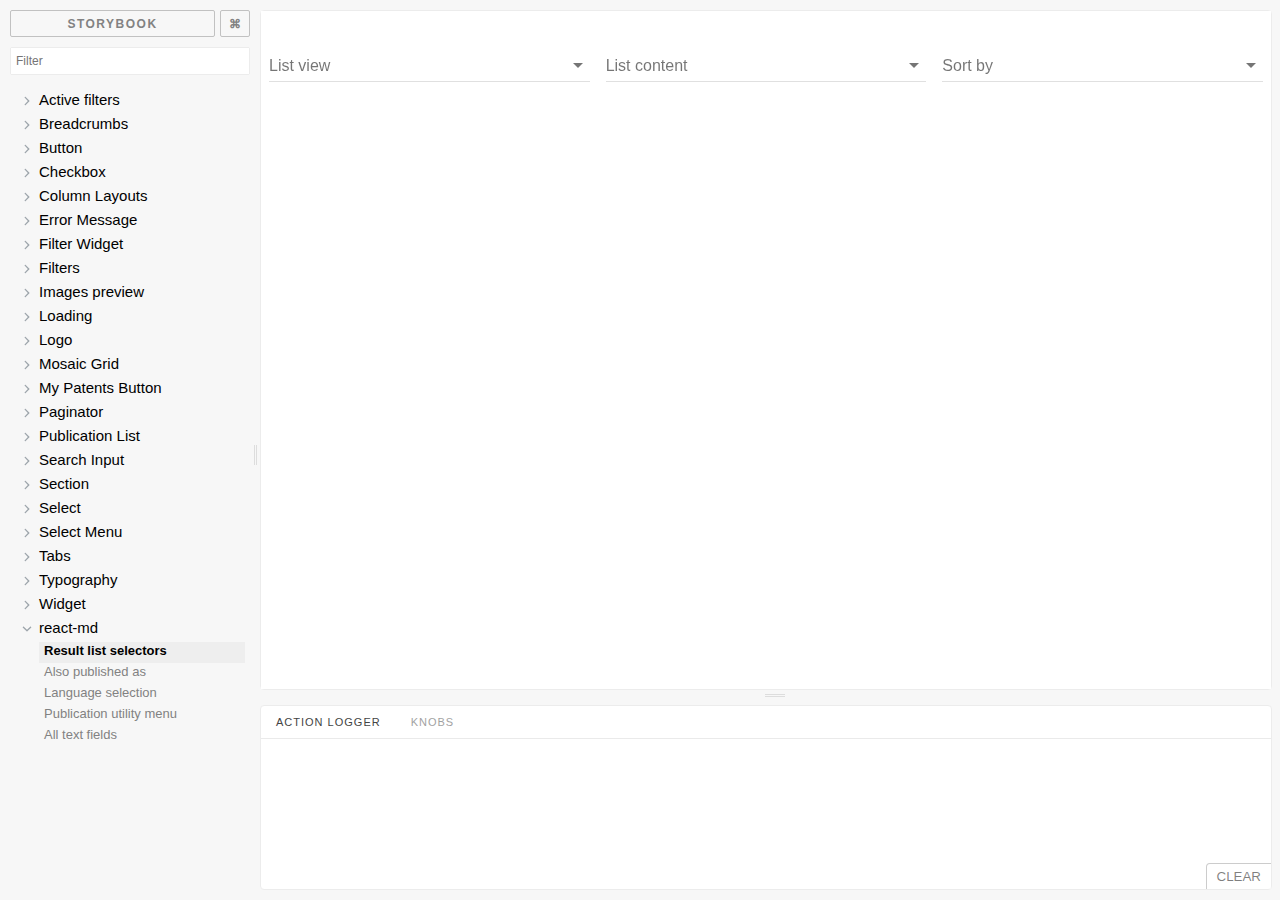
<file: index.html>
<!DOCTYPE html>
    <html>
      <head>
        <meta charset="utf-8">
        <meta name="viewport" content="width=device-width, initial-scale=1">
        <meta name="storybook-version" content="3.2.12">
        <meta content="IE=edge" http-equiv="X-UA-Compatible" />
        <title>Storybook</title>
        <style>
          /*
            When resizing panels, the drag event breaks if the cursor
            moves over the iframe. Add the 'dragging' class to the body
            at drag start and remove it when the drag ends.
           */
          .dragging iframe {
            pointer-events: none;
          }

          /* Styling the fuzzy search box placeholders */
          .searchBox::-webkit-input-placeholder { /* Chrome/Opera/Safari */
            color: #ddd;
            font-size: 16px;
          }

          .searchBox::-moz-placeholder { /* Firefox 19+ */
            color: #ddd;
            font-size: 16px;
          }

          .searchBox:focus{
            border-color: #EEE !important;
          }

          .btn:hover{
            background-color: #eee
          }
        </style>
        
      </head>
      <body style="margin: 0;">
        <div id="root"></div>
        <script src="static/manager.b1c542c4a932a4997f30.bundle.js"></script>
      </body>
    </html>
</file>
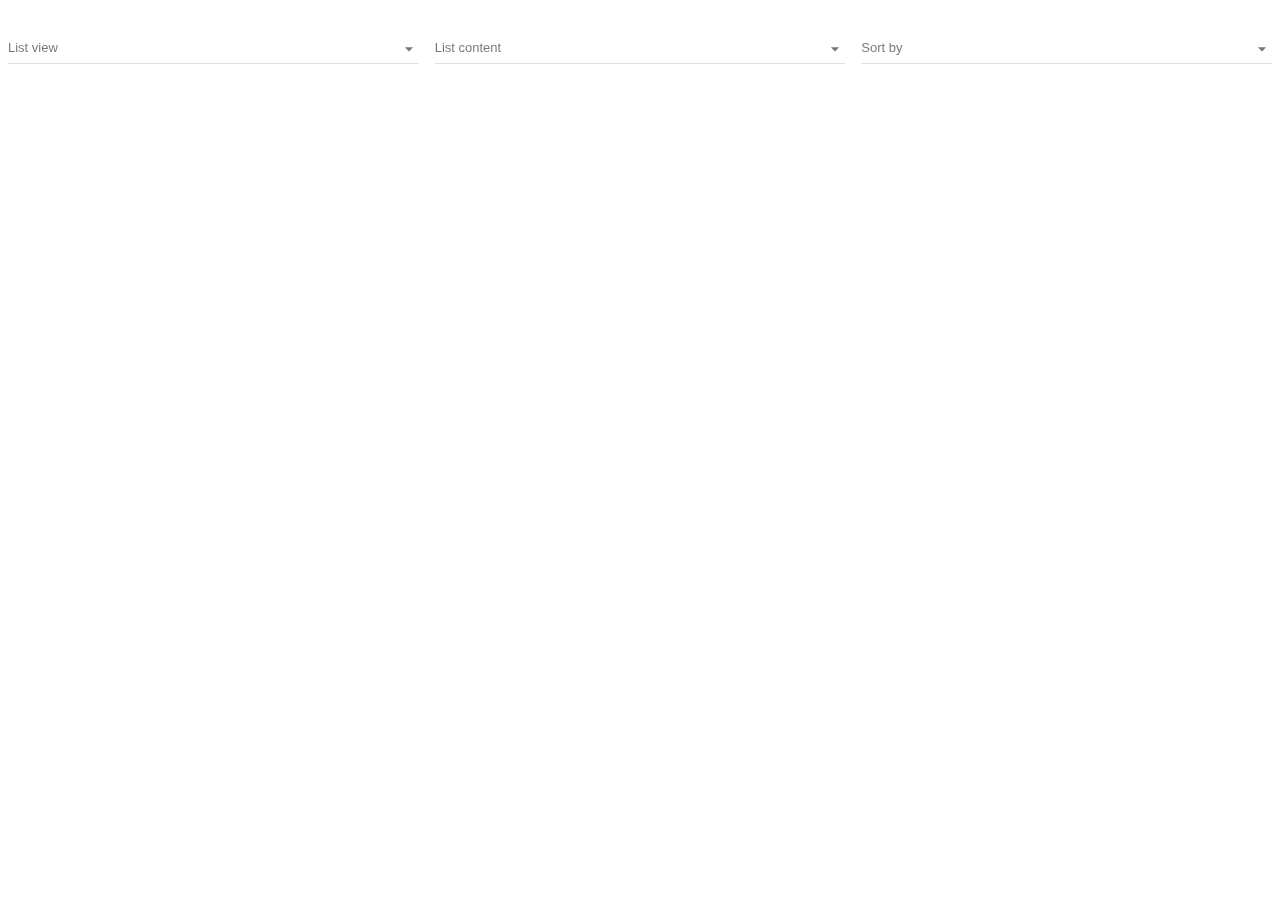
<file: iframe.html>
<!DOCTYPE html>
    <html>
      <head>
        <meta charset="utf-8">
        <meta name="viewport" content="width=device-width, initial-scale=1">
        <base target="_parent">
        <script>
          if (window.parent !== window) {
            window.__REACT_DEVTOOLS_GLOBAL_HOOK__ = window.parent.__REACT_DEVTOOLS_GLOBAL_HOOK__;
          }
        </script>
        <title>Storybook</title>
        <link rel="stylesheet" href="static/fonts/material-icons/material-icons.css">
<style type="text/css">
  body > #root {
    height: 100%;
    width: 100%;
  }
</style>

        <link rel='stylesheet' type='text/css' href='style.css'>
      </head>
      <body>
        <div id="root"></div>
        <div id="error-display"></div>
        <script src="static/preview.28a9e0a5f9ef75374f9c.bundle.js"></script>
      </body>
    </html>
</file>
<file: static/fonts/material-icons/material-icons.css>
@font-face {
  font-family: 'Material Icons';
  font-style: normal;
  font-weight: 400;
  src: url(MaterialIcons-Regular.eot); /* For IE6-8 */
  src: local('Material Icons'),
       local('MaterialIcons-Regular'),
       url(MaterialIcons-Regular.woff2) format('woff2'),
       url(MaterialIcons-Regular.woff) format('woff'),
       url(MaterialIcons-Regular.ttf) format('truetype');
}

.material-icons {
  font-family: 'Material Icons';
  font-weight: normal;
  font-style: normal;
  font-size: 24px;  /* Preferred icon size */
  display: inline-block;
  line-height: 1;
  text-transform: none;
  letter-spacing: normal;
  word-wrap: normal;
  white-space: nowrap;
  direction: ltr;

  /* Support for all WebKit browsers. */
  -webkit-font-smoothing: antialiased;
  /* Support for Safari and Chrome. */
  text-rendering: optimizeLegibility;

  /* Support for Firefox. */
  -moz-osx-font-smoothing: grayscale;

  /* Support for IE. */
  font-feature-settings: 'liga';
}
</file>
<file: style.css>
.md-display-4 {
  letter-spacing: -.1px; }

.md-display-3 {
  letter-spacing: -.05px; }

.md-display-2, .md-display-1, .md-headline {
  letter-spacing: 0; }

.md-title {
  letter-spacing: .5px; }

.md-subheading-2, .md-subheading-1, .md-body-1, .md-body-2 {
  letter-spacing: .1px; }

.md-caption {
  letter-spacing: .2px; }

.md-display-1,
.md-display-2,
.md-display-3,
.md-display-4,
.md-headline,
.md-title,
.md-subheading-1,
.md-subheading-2,
.md-body-1,
.md-body-2,
.md-caption {
  margin: 0; }

.md-display-1,
.md-display-2,
.md-display-3,
.md-display-4,
.md-headline,
.md-title {
  margin-bottom: 14px; }

.md-subheading-1,
.md-subheading-2,
.md-body-1,
.md-body-2,
.md-caption {
  margin-bottom: 10px; }

.md-display-3,
.md-display-4,
.md-title {
  white-space: nowrap; }

.md-display-1,
.md-display-2,
.md-display-3,
.md-headline,
.md-subheading-1,
.md-subheading-2,
.md-body-1,
.md-caption {
  font-weight: 400; }

.md-title,
.md-body-2 {
  font-weight: 500; }

.md-display-4 {
  font-size: 112px;
  font-weight: 300;
  line-height: 128px; }

.md-display-3 {
  font-size: 56px;
  line-height: 84px; }

.md-display-2 {
  font-size: 45px;
  line-height: 48px; }

.md-display-1 {
  font-size: 34px;
  line-height: 40px; }

.md-headline {
  font-size: 24px;
  line-height: 32px; }

.md-title {
  font-size: 20px;
  line-height: 28px; }

.md-subheading-2 {
  line-height: 28px; }

.md-subheading-1 {
  line-height: 24px; }

.md-body-1 {
  line-height: 1.42857; }

.md-body-2 {
  line-height: 1.42857; }

.md-caption {
  font-size: 12px; }

.md-text-left, .md-picker-control {
  text-align: left; }

.md-text-center, .md-calendar-date {
  text-align: center; }

.md-text-right {
  text-align: right; }

.md-text-justify {
  text-align: justify; }

.md-text-capitalize {
  text-transform: capitalize; }

.md-text-lowercalse {
  text-transform: lowercase; }

.md-text-uppercase {
  text-transform: uppercase; }

.md-text-nowrap {
  white-space: nowrap; }

.md-text-no-select {
  user-select: none; }

.md-font-light {
  font-weight: 300; }

.md-font-regular {
  font-weight: 400; }

.md-font-medium, .md-btn .md-icon-text, .md-clock-time-value {
  font-weight: 500; }

.md-font-semibold {
  font-weight: 600; }

.md-font-bold {
  font-weight: 700; }

.md-transition--sharp {
  transition-timing-function: cubix-bezier(0.4, 0, 0.6, 1); }

.md-transition--standard {
  transition-timing-function: cubic-bezier(0.4, 0, 0.2, 1); }

.md-transition--acceleration, .md-drop-down-leave.md-drop-down-leave-active {
  transition-timing-function: cubic-bezier(0.4, 0, 1, 1); }


.md-transition--decceleration,
.md-transition--deceleration,
.md-drop-down-enter.md-drop-down-enter-active {
  transition-timing-function: cubic-bezier(0, 0, 0.2, 1); }

.md-calendar-date, .md-inline-block {
  display: inline-block;
  vertical-align: bottom; }

.md-full-width {
  width: 100%; }

.md-text-container, .md-bottom-nav .md-icon, .md-block-centered {
  display: block;
  margin-left: auto;
  margin-right: auto; }

.md-grid.md-grid--no-spacing > .md-cell.md-cell--right, .md-cell--right, .md-collapser--card, .md-divider--expand-from-right::after {
  margin-left: auto; }

.md-grid.md-grid--no-spacing > .md-cell.md-cell--right, .md-cell--right, .md-collapser--card, .md-divider--expand-from-right::after {
  margin-left: auto; }

.md-expansion-panel-list, .md-list-unstyled, .md-list, .md-tabs {
  list-style: none;
  margin: 0;
  padding-left: 0; }

.md-media img, .md-media iframe, .md-media svg, .md-media video, .md-media embed, .md-media object {
  bottom: 0;
  height: 100%;
  left: 0;
  position: absolute;
  right: 0;
  top: 0;
  width: 100%; }

@media screen and (min-width: 320px) {
  .md-subheading-2,
  .md-subheading-1 {
    font-size: 16px; }
  .md-body-2,
  .md-body-1 {
    font-size: 14px; } }

@media screen and (min-width: 1025px) {
  .md-subheading-2,
  .md-subheading-1 {
    font-size: 15px; }
  .md-body-2,
  .md-body-1 {
    font-size: 13px; } }

*,
*::before,
*::after {
  box-sizing: border-box;
  -webkit-tap-highlight-color: transparent;
  transition-timing-function: cubic-bezier(0.4, 0, 0.2, 1); }

html {
  background: #fafafa;
  font-size: 14px;
  min-width: 100%; }

body {
  font-family: "Helvetica Neue", Arial, sans-serif;
  -moz-osx-font-smoothing: grayscale;
  -webkit-font-smoothing: antialiased;
  font-weight: 400;
  line-height: 1.42857;
  text-rendering: optimizeLegibility; }

.md-headline,
.md-title,
.md-subheading-2,
.md-subheading-1,
.md-body-2,
.md-body-1 {
  color: rgba(0, 0, 0, 0.87); }

.md-display-4,
.md-display-3,
.md-display-2,
.md-display-1,
.md-caption {
  color: rgba(0, 0, 0, 0.54); }

.md-text-container {
  max-width: 640px;
  width: 100%; }
  .md-text-container.md-text-container.md-cell {
    margin-left: auto;
    margin-right: auto; }

.md-fake-btn {
  background: transparent;
  position: relative; }
  .md-fake-btn--no-outline {
    outline-style: none; }

.md-no-scroll.md-no-scroll {
  overflow: hidden;
  position: fixed; }

.md-pointer--hover:hover {
  cursor: pointer; }

.md-pointer--none {
  pointer-events: none; }

.md-content-jump {
  left: -1000px;
  position: absolute;
  top: -1000px; }
  .md-content-jump:active, .md-content-jump:focus {
    left: 0;
    top: 0; }

.md-grid {
  align-items: stretch;
  display: flex;
  flex-flow: row wrap;
  margin: 0 auto; }
  .md-grid.md-grid--no-spacing {
    padding: 0; }
    .md-grid.md-grid--no-spacing > .md-cell {
      margin: 0; }
  .md-grid--stacked {
    flex-direction: column; }

.md-cell--top {
  align-self: flex-start; }

.md-cell--middle {
  align-self: center; }

.md-cell--center {
  margin-left: auto;
  margin-right: auto; }

.md-cell--bottom {
  align-self: flex-end; }

.md-cell--stretch {
  align-self: stretch; }

@media (max-width: 599px) {
  .md-grid {
    padding: 8px; }
  .md-cell {
    width: calc(100% - 16px);
    margin: 8px; }
    .md-grid.md-grid--no-spacing > .md-cell {
      width: 100%; }
  .md-cell--phone-hidden {
    display: none !important; }
  .md-cell--order-1,
  .md-cell--order-1-phone.md-cell--order-1-phone {
    order: 1; }
  .md-cell--order-2,
  .md-cell--order-2-phone.md-cell--order-2-phone {
    order: 2; }
  .md-cell--order-3,
  .md-cell--order-3-phone.md-cell--order-3-phone {
    order: 3; }
  .md-cell--order-4,
  .md-cell--order-4-phone.md-cell--order-4-phone {
    order: 4; }
  .md-cell--order-5,
  .md-cell--order-5-phone.md-cell--order-5-phone {
    order: 5; }
  .md-cell--order-6,
  .md-cell--order-6-phone.md-cell--order-6-phone {
    order: 6; }
  .md-cell--order-7,
  .md-cell--order-7-phone.md-cell--order-7-phone {
    order: 7; }
  .md-cell--order-8,
  .md-cell--order-8-phone.md-cell--order-8-phone {
    order: 8; }
  .md-cell--order-9,
  .md-cell--order-9-phone.md-cell--order-9-phone {
    order: 9; }
  .md-cell--order-10,
  .md-cell--order-10-phone.md-cell--order-10-phone {
    order: 10; }
  .md-cell--order-11,
  .md-cell--order-11-phone.md-cell--order-11-phone {
    order: 11; }
  .md-cell--order-12,
  .md-cell--order-12-phone.md-cell--order-12-phone {
    order: 12; }
  .md-cell--1,
  .md-cell--1-phone.md-cell--1-phone {
    width: calc(25% - 16px); }
    .md-grid.md-grid--no-spacing > .md-cell--1, .md-grid.md-grid--no-spacing >
    .md-cell--1-phone.md-cell--1-phone {
      width: 25%; }
  .md-cell--2,
  .md-cell--2-phone.md-cell--2-phone {
    width: calc(50% - 16px); }
    .md-grid.md-grid--no-spacing > .md-cell--2, .md-grid.md-grid--no-spacing >
    .md-cell--2-phone.md-cell--2-phone {
      width: 50%; }
  .md-cell--3,
  .md-cell--3-phone.md-cell--3-phone {
    width: calc(75% - 16px); }
    .md-grid.md-grid--no-spacing > .md-cell--3, .md-grid.md-grid--no-spacing >
    .md-cell--3-phone.md-cell--3-phone {
      width: 75%; }
  .md-cell--4,
  .md-cell--4-phone.md-cell--4-phone {
    width: calc(100% - 16px); }
    .md-grid.md-grid--no-spacing > .md-cell--4, .md-grid.md-grid--no-spacing >
    .md-cell--4-phone.md-cell--4-phone {
      width: 100%; }
  .md-cell--5,
  .md-cell--5-phone.md-cell--5-phone {
    width: calc(100% - 16px); }
    .md-grid.md-grid--no-spacing > .md-cell--5, .md-grid.md-grid--no-spacing >
    .md-cell--5-phone.md-cell--5-phone {
      width: 100%; }
  .md-cell--6,
  .md-cell--6-phone.md-cell--6-phone {
    width: calc(100% - 16px); }
    .md-grid.md-grid--no-spacing > .md-cell--6, .md-grid.md-grid--no-spacing >
    .md-cell--6-phone.md-cell--6-phone {
      width: 100%; }
  .md-cell--7,
  .md-cell--7-phone.md-cell--7-phone {
    width: calc(100% - 16px); }
    .md-grid.md-grid--no-spacing > .md-cell--7, .md-grid.md-grid--no-spacing >
    .md-cell--7-phone.md-cell--7-phone {
      width: 100%; }
  .md-cell--8,
  .md-cell--8-phone.md-cell--8-phone {
    width: calc(100% - 16px); }
    .md-grid.md-grid--no-spacing > .md-cell--8, .md-grid.md-grid--no-spacing >
    .md-cell--8-phone.md-cell--8-phone {
      width: 100%; }
  .md-cell--9,
  .md-cell--9-phone.md-cell--9-phone {
    width: calc(100% - 16px); }
    .md-grid.md-grid--no-spacing > .md-cell--9, .md-grid.md-grid--no-spacing >
    .md-cell--9-phone.md-cell--9-phone {
      width: 100%; }
  .md-cell--10,
  .md-cell--10-phone.md-cell--10-phone {
    width: calc(100% - 16px); }
    .md-grid.md-grid--no-spacing > .md-cell--10, .md-grid.md-grid--no-spacing >
    .md-cell--10-phone.md-cell--10-phone {
      width: 100%; }
  .md-cell--11,
  .md-cell--11-phone.md-cell--11-phone {
    width: calc(100% - 16px); }
    .md-grid.md-grid--no-spacing > .md-cell--11, .md-grid.md-grid--no-spacing >
    .md-cell--11-phone.md-cell--11-phone {
      width: 100%; }
  .md-cell--12,
  .md-cell--12-phone.md-cell--12-phone {
    width: calc(100% - 16px); }
    .md-grid.md-grid--no-spacing > .md-cell--12, .md-grid.md-grid--no-spacing >
    .md-cell--12-phone.md-cell--12-phone {
      width: 100%; }
  .md-cell--1-offset,
  .md-cell--1-phone-offset.md-cell--1-phone-offset {
    margin-left: calc(25% + 8px); }
    .md-grid--no-spacing > .md-cell--1-offset, .md-grid--no-spacing >
    .md-cell--1-phone-offset.md-cell--1-phone-offset {
      margin-left: 25%; }
  .md-cell--2-offset,
  .md-cell--2-phone-offset.md-cell--2-phone-offset {
    margin-left: calc(50% + 8px); }
    .md-grid--no-spacing > .md-cell--2-offset, .md-grid--no-spacing >
    .md-cell--2-phone-offset.md-cell--2-phone-offset {
      margin-left: 50%; }
  .md-cell--3-offset,
  .md-cell--3-phone-offset.md-cell--3-phone-offset {
    margin-left: calc(75% + 8px); }
    .md-grid--no-spacing > .md-cell--3-offset, .md-grid--no-spacing >
    .md-cell--3-phone-offset.md-cell--3-phone-offset {
      margin-left: 75%; } }

@media (min-width: 600px) and (max-width: 839px) {
  .md-grid {
    padding: 8px; }
  .md-cell {
    width: calc(50% - 16px);
    margin: 8px; }
    .md-grid.md-grid--no-spacing > .md-cell {
      width: 50%; }
  .md-cell--tablet-hidden {
    display: none !important; }
  .md-cell--order-1,
  .md-cell--order-1-tablet.md-cell--order-1-tablet {
    order: 1; }
  .md-cell--order-2,
  .md-cell--order-2-tablet.md-cell--order-2-tablet {
    order: 2; }
  .md-cell--order-3,
  .md-cell--order-3-tablet.md-cell--order-3-tablet {
    order: 3; }
  .md-cell--order-4,
  .md-cell--order-4-tablet.md-cell--order-4-tablet {
    order: 4; }
  .md-cell--order-5,
  .md-cell--order-5-tablet.md-cell--order-5-tablet {
    order: 5; }
  .md-cell--order-6,
  .md-cell--order-6-tablet.md-cell--order-6-tablet {
    order: 6; }
  .md-cell--order-7,
  .md-cell--order-7-tablet.md-cell--order-7-tablet {
    order: 7; }
  .md-cell--order-8,
  .md-cell--order-8-tablet.md-cell--order-8-tablet {
    order: 8; }
  .md-cell--order-9,
  .md-cell--order-9-tablet.md-cell--order-9-tablet {
    order: 9; }
  .md-cell--order-10,
  .md-cell--order-10-tablet.md-cell--order-10-tablet {
    order: 10; }
  .md-cell--order-11,
  .md-cell--order-11-tablet.md-cell--order-11-tablet {
    order: 11; }
  .md-cell--order-12,
  .md-cell--order-12-tablet.md-cell--order-12-tablet {
    order: 12; }
  .md-cell--1,
  .md-cell--1-tablet.md-cell--1-tablet {
    width: calc(12.5% - 16px); }
    .md-grid.md-grid--no-spacing > .md-cell--1, .md-grid.md-grid--no-spacing >
    .md-cell--1-tablet.md-cell--1-tablet {
      width: 12.5%; }
  .md-cell--2,
  .md-cell--2-tablet.md-cell--2-tablet {
    width: calc(25% - 16px); }
    .md-grid.md-grid--no-spacing > .md-cell--2, .md-grid.md-grid--no-spacing >
    .md-cell--2-tablet.md-cell--2-tablet {
      width: 25%; }
  .md-cell--3,
  .md-cell--3-tablet.md-cell--3-tablet {
    width: calc(37.5% - 16px); }
    .md-grid.md-grid--no-spacing > .md-cell--3, .md-grid.md-grid--no-spacing >
    .md-cell--3-tablet.md-cell--3-tablet {
      width: 37.5%; }
  .md-cell--4,
  .md-cell--4-tablet.md-cell--4-tablet {
    width: calc(50% - 16px); }
    .md-grid.md-grid--no-spacing > .md-cell--4, .md-grid.md-grid--no-spacing >
    .md-cell--4-tablet.md-cell--4-tablet {
      width: 50%; }
  .md-cell--5,
  .md-cell--5-tablet.md-cell--5-tablet {
    width: calc(62.5% - 16px); }
    .md-grid.md-grid--no-spacing > .md-cell--5, .md-grid.md-grid--no-spacing >
    .md-cell--5-tablet.md-cell--5-tablet {
      width: 62.5%; }
  .md-cell--6,
  .md-cell--6-tablet.md-cell--6-tablet {
    width: calc(75% - 16px); }
    .md-grid.md-grid--no-spacing > .md-cell--6, .md-grid.md-grid--no-spacing >
    .md-cell--6-tablet.md-cell--6-tablet {
      width: 75%; }
  .md-cell--7,
  .md-cell--7-tablet.md-cell--7-tablet {
    width: calc(87.5% - 16px); }
    .md-grid.md-grid--no-spacing > .md-cell--7, .md-grid.md-grid--no-spacing >
    .md-cell--7-tablet.md-cell--7-tablet {
      width: 87.5%; }
  .md-cell--8,
  .md-cell--8-tablet.md-cell--8-tablet {
    width: calc(100% - 16px); }
    .md-grid.md-grid--no-spacing > .md-cell--8, .md-grid.md-grid--no-spacing >
    .md-cell--8-tablet.md-cell--8-tablet {
      width: 100%; }
  .md-cell--9,
  .md-cell--9-tablet.md-cell--9-tablet {
    width: calc(100% - 16px); }
    .md-grid.md-grid--no-spacing > .md-cell--9, .md-grid.md-grid--no-spacing >
    .md-cell--9-tablet.md-cell--9-tablet {
      width: 100%; }
  .md-cell--10,
  .md-cell--10-tablet.md-cell--10-tablet {
    width: calc(100% - 16px); }
    .md-grid.md-grid--no-spacing > .md-cell--10, .md-grid.md-grid--no-spacing >
    .md-cell--10-tablet.md-cell--10-tablet {
      width: 100%; }
  .md-cell--11,
  .md-cell--11-tablet.md-cell--11-tablet {
    width: calc(100% - 16px); }
    .md-grid.md-grid--no-spacing > .md-cell--11, .md-grid.md-grid--no-spacing >
    .md-cell--11-tablet.md-cell--11-tablet {
      width: 100%; }
  .md-cell--12,
  .md-cell--12-tablet.md-cell--12-tablet {
    width: calc(100% - 16px); }
    .md-grid.md-grid--no-spacing > .md-cell--12, .md-grid.md-grid--no-spacing >
    .md-cell--12-tablet.md-cell--12-tablet {
      width: 100%; }
  .md-cell--1-offset,
  .md-cell--1-tablet-offset.md-cell--1-tablet-offset {
    margin-left: calc(12.5% + 8px); }
    .md-grid--no-spacing > .md-cell--1-offset, .md-grid--no-spacing >
    .md-cell--1-tablet-offset.md-cell--1-tablet-offset {
      margin-left: 12.5%; }
  .md-cell--2-offset,
  .md-cell--2-tablet-offset.md-cell--2-tablet-offset {
    margin-left: calc(25% + 8px); }
    .md-grid--no-spacing > .md-cell--2-offset, .md-grid--no-spacing >
    .md-cell--2-tablet-offset.md-cell--2-tablet-offset {
      margin-left: 25%; }
  .md-cell--3-offset,
  .md-cell--3-tablet-offset.md-cell--3-tablet-offset {
    margin-left: calc(37.5% + 8px); }
    .md-grid--no-spacing > .md-cell--3-offset, .md-grid--no-spacing >
    .md-cell--3-tablet-offset.md-cell--3-tablet-offset {
      margin-left: 37.5%; }
  .md-cell--4-offset,
  .md-cell--4-tablet-offset.md-cell--4-tablet-offset {
    margin-left: calc(50% + 8px); }
    .md-grid--no-spacing > .md-cell--4-offset, .md-grid--no-spacing >
    .md-cell--4-tablet-offset.md-cell--4-tablet-offset {
      margin-left: 50%; }
  .md-cell--5-offset,
  .md-cell--5-tablet-offset.md-cell--5-tablet-offset {
    margin-left: calc(62.5% + 8px); }
    .md-grid--no-spacing > .md-cell--5-offset, .md-grid--no-spacing >
    .md-cell--5-tablet-offset.md-cell--5-tablet-offset {
      margin-left: 62.5%; }
  .md-cell--6-offset,
  .md-cell--6-tablet-offset.md-cell--6-tablet-offset {
    margin-left: calc(75% + 8px); }
    .md-grid--no-spacing > .md-cell--6-offset, .md-grid--no-spacing >
    .md-cell--6-tablet-offset.md-cell--6-tablet-offset {
      margin-left: 75%; }
  .md-cell--7-offset,
  .md-cell--7-tablet-offset.md-cell--7-tablet-offset {
    margin-left: calc(87.5% + 8px); }
    .md-grid--no-spacing > .md-cell--7-offset, .md-grid--no-spacing >
    .md-cell--7-tablet-offset.md-cell--7-tablet-offset {
      margin-left: 87.5%; } }

@media (min-width: 840px) {
  .md-grid {
    padding: 8px; }
  .md-cell {
    width: calc(33.33333% - 16px);
    margin: 8px; }
    .md-grid.md-grid--no-spacing > .md-cell {
      width: 33.33333%; }
  .md-cell--desktop-hidden {
    display: none !important; }
  .md-cell--order-1,
  .md-cell--order-1-desktop.md-cell--order-1-desktop {
    order: 1; }
  .md-cell--order-2,
  .md-cell--order-2-desktop.md-cell--order-2-desktop {
    order: 2; }
  .md-cell--order-3,
  .md-cell--order-3-desktop.md-cell--order-3-desktop {
    order: 3; }
  .md-cell--order-4,
  .md-cell--order-4-desktop.md-cell--order-4-desktop {
    order: 4; }
  .md-cell--order-5,
  .md-cell--order-5-desktop.md-cell--order-5-desktop {
    order: 5; }
  .md-cell--order-6,
  .md-cell--order-6-desktop.md-cell--order-6-desktop {
    order: 6; }
  .md-cell--order-7,
  .md-cell--order-7-desktop.md-cell--order-7-desktop {
    order: 7; }
  .md-cell--order-8,
  .md-cell--order-8-desktop.md-cell--order-8-desktop {
    order: 8; }
  .md-cell--order-9,
  .md-cell--order-9-desktop.md-cell--order-9-desktop {
    order: 9; }
  .md-cell--order-10,
  .md-cell--order-10-desktop.md-cell--order-10-desktop {
    order: 10; }
  .md-cell--order-11,
  .md-cell--order-11-desktop.md-cell--order-11-desktop {
    order: 11; }
  .md-cell--order-12,
  .md-cell--order-12-desktop.md-cell--order-12-desktop {
    order: 12; }
  .md-cell--1,
  .md-cell--1-desktop.md-cell--1-desktop {
    width: calc(8.33333% - 16px); }
    .md-grid.md-grid--no-spacing > .md-cell--1, .md-grid.md-grid--no-spacing >
    .md-cell--1-desktop.md-cell--1-desktop {
      width: 8.33333%; }
  .md-cell--2,
  .md-cell--2-desktop.md-cell--2-desktop {
    width: calc(16.66667% - 16px); }
    .md-grid.md-grid--no-spacing > .md-cell--2, .md-grid.md-grid--no-spacing >
    .md-cell--2-desktop.md-cell--2-desktop {
      width: 16.66667%; }
  .md-cell--3,
  .md-cell--3-desktop.md-cell--3-desktop {
    width: calc(25% - 16px); }
    .md-grid.md-grid--no-spacing > .md-cell--3, .md-grid.md-grid--no-spacing >
    .md-cell--3-desktop.md-cell--3-desktop {
      width: 25%; }
  .md-cell--4,
  .md-cell--4-desktop.md-cell--4-desktop {
    width: calc(33.33333% - 16px); }
    .md-grid.md-grid--no-spacing > .md-cell--4, .md-grid.md-grid--no-spacing >
    .md-cell--4-desktop.md-cell--4-desktop {
      width: 33.33333%; }
  .md-cell--5,
  .md-cell--5-desktop.md-cell--5-desktop {
    width: calc(41.66667% - 16px); }
    .md-grid.md-grid--no-spacing > .md-cell--5, .md-grid.md-grid--no-spacing >
    .md-cell--5-desktop.md-cell--5-desktop {
      width: 41.66667%; }
  .md-cell--6,
  .md-cell--6-desktop.md-cell--6-desktop {
    width: calc(50% - 16px); }
    .md-grid.md-grid--no-spacing > .md-cell--6, .md-grid.md-grid--no-spacing >
    .md-cell--6-desktop.md-cell--6-desktop {
      width: 50%; }
  .md-cell--7,
  .md-cell--7-desktop.md-cell--7-desktop {
    width: calc(58.33333% - 16px); }
    .md-grid.md-grid--no-spacing > .md-cell--7, .md-grid.md-grid--no-spacing >
    .md-cell--7-desktop.md-cell--7-desktop {
      width: 58.33333%; }
  .md-cell--8,
  .md-cell--8-desktop.md-cell--8-desktop {
    width: calc(66.66667% - 16px); }
    .md-grid.md-grid--no-spacing > .md-cell--8, .md-grid.md-grid--no-spacing >
    .md-cell--8-desktop.md-cell--8-desktop {
      width: 66.66667%; }
  .md-cell--9,
  .md-cell--9-desktop.md-cell--9-desktop {
    width: calc(75% - 16px); }
    .md-grid.md-grid--no-spacing > .md-cell--9, .md-grid.md-grid--no-spacing >
    .md-cell--9-desktop.md-cell--9-desktop {
      width: 75%; }
  .md-cell--10,
  .md-cell--10-desktop.md-cell--10-desktop {
    width: calc(83.33333% - 16px); }
    .md-grid.md-grid--no-spacing > .md-cell--10, .md-grid.md-grid--no-spacing >
    .md-cell--10-desktop.md-cell--10-desktop {
      width: 83.33333%; }
  .md-cell--11,
  .md-cell--11-desktop.md-cell--11-desktop {
    width: calc(91.66667% - 16px); }
    .md-grid.md-grid--no-spacing > .md-cell--11, .md-grid.md-grid--no-spacing >
    .md-cell--11-desktop.md-cell--11-desktop {
      width: 91.66667%; }
  .md-cell--12,
  .md-cell--12-desktop.md-cell--12-desktop {
    width: calc(100% - 16px); }
    .md-grid.md-grid--no-spacing > .md-cell--12, .md-grid.md-grid--no-spacing >
    .md-cell--12-desktop.md-cell--12-desktop {
      width: 100%; }
  .md-cell--1-offset,
  .md-cell--1-desktop-offset.md-cell--1-desktop-offset {
    margin-left: calc(8.33333% + 8px); }
    .md-grid--no-spacing > .md-cell--1-offset, .md-grid--no-spacing >
    .md-cell--1-desktop-offset.md-cell--1-desktop-offset {
      margin-left: 8.33333%; }
  .md-cell--2-offset,
  .md-cell--2-desktop-offset.md-cell--2-desktop-offset {
    margin-left: calc(16.66667% + 8px); }
    .md-grid--no-spacing > .md-cell--2-offset, .md-grid--no-spacing >
    .md-cell--2-desktop-offset.md-cell--2-desktop-offset {
      margin-left: 16.66667%; }
  .md-cell--3-offset,
  .md-cell--3-desktop-offset.md-cell--3-desktop-offset {
    margin-left: calc(25% + 8px); }
    .md-grid--no-spacing > .md-cell--3-offset, .md-grid--no-spacing >
    .md-cell--3-desktop-offset.md-cell--3-desktop-offset {
      margin-left: 25%; }
  .md-cell--4-offset,
  .md-cell--4-desktop-offset.md-cell--4-desktop-offset {
    margin-left: calc(33.33333% + 8px); }
    .md-grid--no-spacing > .md-cell--4-offset, .md-grid--no-spacing >
    .md-cell--4-desktop-offset.md-cell--4-desktop-offset {
      margin-left: 33.33333%; }
  .md-cell--5-offset,
  .md-cell--5-desktop-offset.md-cell--5-desktop-offset {
    margin-left: calc(41.66667% + 8px); }
    .md-grid--no-spacing > .md-cell--5-offset, .md-grid--no-spacing >
    .md-cell--5-desktop-offset.md-cell--5-desktop-offset {
      margin-left: 41.66667%; }
  .md-cell--6-offset,
  .md-cell--6-desktop-offset.md-cell--6-desktop-offset {
    margin-left: calc(50% + 8px); }
    .md-grid--no-spacing > .md-cell--6-offset, .md-grid--no-spacing >
    .md-cell--6-desktop-offset.md-cell--6-desktop-offset {
      margin-left: 50%; }
  .md-cell--7-offset,
  .md-cell--7-desktop-offset.md-cell--7-desktop-offset {
    margin-left: calc(58.33333% + 8px); }
    .md-grid--no-spacing > .md-cell--7-offset, .md-grid--no-spacing >
    .md-cell--7-desktop-offset.md-cell--7-desktop-offset {
      margin-left: 58.33333%; }
  .md-cell--8-offset,
  .md-cell--8-desktop-offset.md-cell--8-desktop-offset {
    margin-left: calc(66.66667% + 8px); }
    .md-grid--no-spacing > .md-cell--8-offset, .md-grid--no-spacing >
    .md-cell--8-desktop-offset.md-cell--8-desktop-offset {
      margin-left: 66.66667%; }
  .md-cell--9-offset,
  .md-cell--9-desktop-offset.md-cell--9-desktop-offset {
    margin-left: calc(75% + 8px); }
    .md-grid--no-spacing > .md-cell--9-offset, .md-grid--no-spacing >
    .md-cell--9-desktop-offset.md-cell--9-desktop-offset {
      margin-left: 75%; }
  .md-cell--10-offset,
  .md-cell--10-desktop-offset.md-cell--10-desktop-offset {
    margin-left: calc(83.33333% + 8px); }
    .md-grid--no-spacing > .md-cell--10-offset, .md-grid--no-spacing >
    .md-cell--10-desktop-offset.md-cell--10-desktop-offset {
      margin-left: 83.33333%; }
  .md-cell--11-offset,
  .md-cell--11-desktop-offset.md-cell--11-desktop-offset {
    margin-left: calc(91.66667% + 8px); }
    .md-grid--no-spacing > .md-cell--11-offset, .md-grid--no-spacing >
    .md-cell--11-desktop-offset.md-cell--11-desktop-offset {
      margin-left: 91.66667%; } }

.md-autocomplete-container {
  position: relative; }

.md-autocomplete-suggestion {
  color: rgba(0, 0, 0, 0.54);
  line-height: 1.15;
  overflow: hidden;
  position: absolute;
  top: 12px;
  white-space: nowrap; }

@media screen and (min-width: 320px) {
  .md-autocomplete-suggestion {
    font-size: 16px; }
    .md-autocomplete-suggestion--floating {
      top: 37px; }
    .md-autocomplete-suggestion--block {
      top: 18px; } }

@media screen and (min-width: 1025px) {
  .md-autocomplete-suggestion {
    font-size: 13px; }
    .md-autocomplete-suggestion--floating {
      top: 33px; }
    .md-autocomplete-suggestion--block {
      top: 15px; } }

.md-avatar {
  border: 1px solid rgba(0, 0, 0, 0.12);
  border-radius: 50%;
  height: 40px;
  overflow: hidden;
  text-align: center;
  width: 40px; }
  .md-avatar .md-icon {
    color: inherit; }
  .md-avatar--icon-sized {
    height: 24px;
    width: 24px; }

.md-avatar-img {
  height: 100%;
  width: auto; }

.md-avatar-content {
  align-items: center;
  display: flex;
  font-size: 24px;
  height: 100%;
  justify-content: center;
  width: 100%; }

.md-avatar--default {
  background: #616161;
  color: #f5f5f5; }

@media screen and (min-width: 1025px) {
  .md-avatar-content {
    font-size: 20px; }
  .md-avatar--icon-sized {
    height: 20px;
    width: 20px; } }

.md-avatar--red {
  background: #d50000;
  color: #ffebee; }

.md-avatar--pink {
  background: #d81b60;
  color: #fff; }

.md-avatar--purple {
  background: #7b1fa2;
  color: #e1bee7; }

.md-avatar--deep-purple {
  background: #311b92;
  color: #d1c4e9; }

.md-avatar--indigo {
  background: #3949ab;
  color: #c5cae9; }

.md-avatar--blue {
  background: #2962ff;
  color: #fff; }

.md-avatar--light-blue {
  background: #4fc3f7;
  color: #311b92; }

.md-avatar--cyan {
  background: #26c6da;
  color: #004d40; }

.md-avatar--teal {
  background: #1de9b6;
  color: #004d40; }

.md-avatar--green {
  background: #2e7d32;
  color: #e8f5e9; }

.md-avatar--light-green {
  background: #aed581;
  color: #1b5e20; }

.md-avatar--lime {
  background: #d4e157;
  color: #00695c; }

.md-avatar--yellow {
  background: #ff0;
  color: #795548; }

.md-avatar--amber {
  background: #ffca28;
  color: #4e342e; }

.md-avatar--orange {
  background: #fb8c00;
  color: #212121; }

.md-avatar--deep-orange {
  background: #ff3d00;
  color: #212121; }

.md-avatar--brown {
  background: #795548;
  color: #efebe9; }

.md-avatar--grey {
  background: #616161;
  color: #f5f5f5; }

.md-avatar--blue-grey {
  background: #455a64;
  color: #eceff1; }

.md-badge-container {
  position: relative; }

.md-badge {
  position: absolute;
  right: -8px;
  top: -8px; }
  .md-badge--circular {
    align-items: center;
    border-radius: 50%;
    display: flex;
    font-size: 10px;
    height: 24px;
    justify-content: center;
    width: 24px; }
  .md-badge--default {
    background: rgba(0, 0, 0, 0.2); }

.md-bottom-navigation {
  bottom: 0;
  display: flex;
  justify-content: center;
  left: 0;
  overflow: hidden;
  position: fixed;
  width: 100%;
  z-index: 11; }
  .md-bottom-navigation--shifting {
    transition-duration: 0.3s;
    transition-property: background; }
  .md-bottom-navigation--dynamic {
    transform: translate3d(0, 0, 0);
    transition-duration: 0.3s;
    transition-property: background, transform; }
    .md-bottom-navigation--dynamic-inactive {
      transform: translate3d(0, 100%, 0); }

.md-bottom-navigation-offset {
  padding-bottom: 56px; }

.md-bottom-nav {
  color: inherit;
  display: block;
  flex-grow: 1;
  font-size: 12px;
  height: 56px;
  max-width: 168px;
  padding: 8px 12px 10px;
  text-align: center;
  text-decoration: none;
  user-select: none; }
  .md-bottom-nav--active {
    flex-shrink: 0;
    font-size: 14px;
    padding-top: 6px; }
  .md-bottom-nav--fixed {
    min-width: 80px; }
  .md-bottom-nav--shifting {
    min-width: 96px;
    position: static;
    transition-duration: 0.15s;
    transition-property: max-width; }
    .md-bottom-nav--shifting-inactive {
      max-width: 96px;
      min-width: 56px;
      padding-top: 16px; }
    .md-bottom-nav--shifting .md-ink-container {
      overflow: visible; }
    .md-bottom-nav--shifting .md-ink {
      background: rgba(255, 255, 255, 0.12); }
  .md-bottom-nav-label {
    transition-duration: 0.15s;
    transition-property: color, font-size; }
    .md-bottom-nav-label--shifting-inactive {
      max-width: 32px;
      overflow: hidden;
      white-space: nowrap; }

a.md-btn {
  text-decoration: none; }

.md-btn {
  background: transparent;
  border: 0;
  position: relative;
  transition-duration: 0.15s;
  transition-property: background, color; }
  .md-btn[disabled] * {
    pointer-events: none; }
  .md-btn--tooltip {
    overflow: visible; }
  .md-btn:focus {
    outline-style: none; }
  .md-btn .md-icon-separator {
    height: 100%; }

.md-btn--hover {
  background: rgba(153, 153, 153, 0.12); }

.md-btn--color-primary-active {
  background: rgba(63, 81, 181, 0.12); }

.md-btn--color-secondary-active {
  background: rgba(255, 64, 129, 0.12); }

.md-btn--text {
  border-radius: 2px;
  font-weight: 500;
  min-width: 88px;
  padding: 8px 16px;
  text-transform: uppercase; }

.md-btn--raised {
  box-shadow: 0 2px 2px 0 rgba(0, 0, 0, 0.14), 0 1px 5px 0 rgba(0, 0, 0, 0.12), 0 3px 1px -2px rgba(0, 0, 0, 0.2);
  transition: background 0.15s, box-shadow 0.3s, color 0.15s; }

.md-btn--raised-disabled {
  background: rgba(0, 0, 0, 0.12); }

.md-btn--raised-pressed {
  box-shadow: 0 4px 5px 0 rgba(0, 0, 0, 0.14), 0 1px 10px 0 rgba(0, 0, 0, 0.12), 0 2px 4px -1px rgba(0, 0, 0, 0.4); }

.md-btn--icon {
  border-radius: 50%;
  color: rgba(0, 0, 0, 0.54);
  height: 48px;
  padding: 12px;
  width: 48px; }

.md-btn--floating {
  height: 56px;
  padding: 16px;
  transition-property: background, box-shadow, color;
  width: 56px; }

.md-btn--floating-mini {
  height: 40px;
  padding: 8px;
  width: 40px; }

.md-btn--fixed {
  position: fixed;
  z-index: 10; }

@media screen and (min-width: 320px) {
  .md-btn--text {
    height: 36px;
    margin-bottom: 6px;
    margin-top: 6px;
    font-size: 14px; }
    .md-btn--text::before, .md-btn--text::after {
      content: '';
      height: 6px;
      left: 0;
      position: absolute;
      right: 0; }
    .md-btn--text::before {
      top: -6px; }
    .md-btn--text::after {
      bottom: -6px; }
  .md-btn--fixed-tl {
    left: 16px;
    top: 16px; }
  .md-btn--fixed-tr {
    right: 16px;
    top: 16px; }
  .md-btn--fixed-bl {
    bottom: 16px;
    left: 16px; }
  .md-btn--fixed-br {
    bottom: 16px;
    right: 16px; } }

@media screen and (min-width: 1025px) {
  .md-btn--text {
    height: 32px;
    margin-bottom: 0;
    margin-top: 0;
    font-size: 13px; }
    .md-btn--text::before, .md-btn--text::after {
      display: none;
      visibility: hidden; }
    .md-btn--text::before {
      top: 0; }
    .md-btn--text::after {
      bottom: 0; }
  .md-btn--fixed-tl {
    left: 24px;
    top: 24px; }
  .md-btn--fixed-tr {
    right: 24px;
    top: 24px; }
  .md-btn--fixed-bl {
    bottom: 24px;
    left: 24px; }
  .md-btn--fixed-br {
    bottom: 24px;
    right: 24px; }
  .md-btn--icon {
    height: 40px;
    width: 40px;
    padding: 10px; }
  .md-btn--floating {
    height: 48px;
    padding: 14px;
    width: 48px; }
    .md-btn--floating-mini {
      height: 40px;
      padding: 10px;
      width: 40px; } }

.md-card {
  display: block; }
  .md-card--raise {
    transition-duration: 0.3s;
    transition-property: box-shadow; }

.md-collapser--card {
  transition-duration: 0.3s;
  transition-property: background, transform; }

.md-card-text {
  font-size: 14px;
  padding: 16px; }
  .md-card-text p {
    font-size: inherit; }
    .md-card-text p:last-child {
      margin-bottom: 0; }
  .md-card-text:last-child {
    padding-bottom: 24px; }

.md-card-title {
  align-items: center;
  display: flex;
  padding: 16px; }
  .md-card-title:last-child {
    padding-bottom: 24px; }
  .md-card-title--primary {
    padding-top: 24px; }
  .md-card-title--title {
    font-size: 14px;
    line-height: 1.42857;
    margin: 0;
    white-space: normal; }
  .md-card-title--large {
    font-size: 24px; }
  .md-card-title--one-line {
    overflow: hidden; }
    .md-card-title--one-line .md-card-title--title {
      overflow: hidden;
      text-overflow: ellipsis;
      white-space: nowrap; }

.md-avatar--card {
  flex-shrink: 0;
  margin-right: 16px; }

.md-dialog-footer--card {
  align-items: center;
  display: flex;
  justify-content: flex-start; }

.md-dialog-footer--card-centered {
  justify-content: center; }

.md-card--table .md-card-title {
  padding-left: 24px; }

.md-chip {
  align-items: center;
  background: #e0e0e0;
  border: 0;
  border-radius: 16px;
  display: inline-flex;
  height: 32px;
  padding-left: 12px;
  padding-right: 12px;
  position: relative;
  transition-duration: 0.15s;
  transition-property: box-shadow, background;
  vertical-align: top;
  white-space: nowrap; }
  .md-chip:focus {
    box-shadow: 0 2px 2px 0 rgba(0, 0, 0, 0.14), 0 1px 5px 0 rgba(0, 0, 0, 0.12), 0 3px 1px -2px rgba(0, 0, 0, 0.2);
    outline-style: none; }

.md-chip--hover.md-chip--hover {
  background: #616161; }

.md-chip-text {
  color: rgba(0, 0, 0, 0.87);
  font-size: 13px;
  transition-duration: 0.15s;
  transition-property: color; }

.md-chip .md-avatar {
  border: 0;
  height: 32px;
  left: 0;
  position: absolute;
  top: 0;
  width: 32px; }

.md-chip--avatar {
  padding-left: 40px; }

.md-chip-icon {
  color: rgba(0, 0, 0, 0.54);
  margin-left: 4px;
  margin-right: 4px;
  position: absolute;
  right: 0;
  top: 4px;
  z-index: 1; }

.md-chip-icon--rotate {
  transform: rotate3d(0, 0, 1, 45deg); }

.md-chip--remove {
  padding-right: 32px; }

.md-chip-text--contact {
  font-size: 14px; }

.md-chip-text--hover {
  color: #fff; }

@media screen and (min-width: 1025px) {
  .md-chip-icon {
    margin-left: 6px;
    margin-right: 6px;
    top: 6px; } }

.md-collapser.md-collapser {
  transition-duration: 0.15s;
  transition-property: transform; }

.md-collapser .md-tooltip-container {
  transform: rotate3d(0, 0, 1, 0deg);
  transition-duration: 0.15s;
  transition-property: transform; }

.md-collapser--flipped {
  transform: rotate3d(0, 0, 1, 180deg); }
  .md-collapser--flipped .md-tooltip-container {
    transform: rotate3d(0, 0, 1, -180deg); }

.md-data-table {
  border-collapse: collapse;
  max-width: 100%; }
  .md-data-table--full-width {
    width: 100%; }
  .md-data-table--responsive {
    -webkit-overflow-scrolling: touch;
    overflow-x: auto; }

thead .md-table-row,
tbody .md-table-row:not(:last-child) {
  border-bottom: 1px solid rgba(0, 0, 0, 0.12); }

tbody .md-table-row {
  transition-duration: 0.15s;
  transition-property: background; }
  tbody .md-table-row--active {
    background: #f5f5f5; }
  @media (min-device-width: 1025px) {
    tbody .md-table-row--hover {
      background: #eee; } }

.md-table-column {
  line-height: normal;
  padding-bottom: 0;
  padding-right: 24px;
  padding-top: 0;
  vertical-align: middle;
  white-space: nowrap; }
  .md-table-column:first-child {
    padding-left: 24px; }
  .md-table-column--relative {
    position: relative; }
  .md-table-column--adjusted {
    padding-right: 56px; }
  .md-table-column--header {
    font-size: 12px;
    font-weight: 500;
    height: 56px; }
    .md-table-column--header .md-icon {
      font-size: 16px; }
  .md-table-column--data {
    font-size: 13px;
    height: 48px; }
  .md-table-column--plain {
    height: 48px;
    white-space: normal; }
  .md-table-column--grow {
    width: 100%; }
  .md-table-column--select-header {
    padding-left: 16px; }
  .md-table-column .md-icon-separator {
    line-height: inherit; }

.md-table-checkbox .md-selection-control-label {
  display: block; }

.md-table-checkbox .md-selection-control-container {
  margin-left: 12px;
  margin-right: 12px; }

.md-edit-dialog.md-dialog {
  width: 250px; }

.md-edit-dialog__label {
  overflow: hidden;
  padding: 16px 0;
  text-overflow: ellipsis;
  width: 250px; }
  @media screen and (max-width: 1024px) {
    .md-edit-dialog__label {
      font-size: 16px; } }

.md-edit-dialog__content {
  display: flex;
  padding: 24px;
  padding-bottom: 8px; }
  .md-edit-dialog__content:not(:first-child) {
    padding-top: 0; }

.md-edit-dialog__header {
  font-weight: 500; }
  .md-edit-dialog__header.md-text-field {
    font-size: 12px; }

.md-edit-dialog__blocked-field {
  height: 47px;
  width: 250px; }
  .md-edit-dialog__blocked-field.md-edit-dialog__blocked-field {
    padding-bottom: 0;
    padding-top: 0; }
  .md-edit-dialog__blocked-field .md-text-field-icon-container {
    align-items: center; }

.md-table-column--select-field {
  padding-left: 24px; }

.md-select-field-column .md-select-field--btn {
  height: 47px; }

.md-table-footer--pagination .md-table-column {
  padding-left: 0; }

.md-table-pagination {
  height: 56px; }
  .md-table-pagination--controls {
    align-items: center;
    display: inline-flex;
    justify-content: flex-start;
    position: absolute;
    white-space: nowrap; }

@media (max-width: 767px) {
  .md-table-pagination .md-text-field {
    font-size: 13px; }
  .md-table-pagination .md-icon-text:first-child {
    padding-right: 4px; }
  .md-table-pagination__label {
    display: none; } }

.md-table-card-header {
  position: relative; }
  .md-table-card-header--no-title {
    align-items: center;
    display: flex;
    height: 80px;
    padding-right: 2px; }
  .md-table-card-header .md-card-title {
    padding-right: 2px; }
    .md-table-card-header .md-card-title:last-child {
      padding-bottom: 16px; }
  .md-table-card-header .md-btn--dialog + .md-btn--dialog {
    margin-left: 8px; }

.md-card-title--contextual {
  background: #fce4ec;
  height: 100%;
  left: 0;
  position: absolute;
  top: 0;
  width: 100%;
  z-index: 1; }

.md-card-title--title-contextual {
  color: #ff4081;
  font-size: 16px;
  font-weight: 500;
  line-height: 80px; }

.md-drop-down-enter {
  transform: translate3d(0, -100%, 0); }
  .md-drop-down-enter.md-drop-down-enter-active {
    transform: translate3d(0, 0, 0);
    transition-duration: 0.15s;
    transition-property: transform; }

.md-drop-down-leave {
  transform: translate3d(0, 0, 0); }
  .md-drop-down-leave.md-drop-down-leave-active {
    transform: translate3d(0, -100%, 0);
    transition-duration: 0.15s;
    transition-property: transform; }

.md-data-table--fixed {
  overflow-y: hidden; }

.md-data-table__fixed-wrapper {
  display: table;
  min-width: 100%;
  position: relative; }
  .md-data-table__fixed-wrapper--header {
    padding-top: 56px; }
  .md-data-table__fixed-wrapper--footer {
    padding-bottom: 48px; }

.md-data-table__scroll-wrapper {
  overflow-x: hidden;
  overflow-y: auto; }

.md-table-column--fixed {
  height: 0;
  padding-bottom: 0;
  padding-top: 0;
  visibility: hidden;
  white-space: nowrap; }
  .md-table-column--fixed > * {
    display: none; }
  .md-table-column--fixed .md-table-column__fixed {
    display: block; }

.md-table-column__fixed {
  position: absolute;
  visibility: visible; }
  .md-table-column__fixed--header {
    top: 0; }
  .md-table-column__fixed--footer {
    bottom: 0; }
  .md-table-column__fixed--flex {
    align-items: center;
    display: flex; }
    .md-table-column__fixed--flex-right {
      justify-content: flex-end; }
  .md-table-column__fixed .md-table-checkbox--header {
    display: flex;
    height: 56px; }
  .md-table-column__fixed .md-table-checkbox--footer {
    display: flex;
    height: 48px; }

.md-dialog-container.md-overlay {
  transition-duration: 0.3s;
  z-index: 20; }

.md-dialog {
  width: 280px;
  cursor: auto;
  position: fixed; }

.md-dialog--centered {
  left: 50%;
  max-height: calc(100% - 48px);
  max-width: calc(100% - 80px);
  top: 50%;
  transform: translate3d(-50%, -50%, 0); }
  .md-dialog--centered .md-list {
    padding-bottom: 8px;
    padding-top: 0; }
  .md-dialog--centered .md-list-tile {
    height: auto;
    padding: 16px 24px; }
  .md-dialog--centered .md-tile-text--primary {
    white-space: normal; }

.md-dialog--centered-enter {
  transform: translate3d(-50%, calc(-50% + -30px), 0); }
  .md-dialog--centered-enter.md-dialog--centered-enter-active {
    transform: translate3d(-50%, -50%, 0);
    transition-duration: 0.3s;
    transition-property: transform; }

.md-dialog--centered-leave {
  transform: translate3d(-50%, -50%, 0); }
  .md-dialog--centered-leave.md-dialog--centered-leave-active {
    transform: translate3d(-50%, calc(-50% + -30px), 0);
    transition-duration: 0.3s;
    transition-property: transform; }

.md-dialog--full-page {
  bottom: 0;
  left: 0;
  overflow: auto;
  top: 0;
  width: 100vw;
  z-index: 110; }

.md-dialog--full-page-enter {
  transform: scale(0); }
  .md-dialog--full-page-enter.md-dialog--full-page-enter-active {
    transform: scale(1);
    transition-duration: 0.3s;
    transition-property: transform; }

.md-dialog--full-page-leave {
  transform: scale(1); }
  .md-dialog--full-page-leave.md-dialog--full-page-leave-active {
    transform: scale(0);
    transition-duration: 0.3s;
    transition-property: transform; }

.md-title--dialog {
  margin-bottom: 0;
  padding: 24px;
  padding-bottom: 20px;
  white-space: normal; }

.md-dialog-content {
  -webkit-overflow-scrolling: touch;
  overflow: auto; }

.md-dialog-content--padded {
  padding: 24px; }
  .md-dialog-content--padded:not(:first-child) {
    padding-top: 0; }

.md-dialog-footer {
  display: flex;
  justify-content: flex-end; }

.md-dialog-footer--inline {
  padding: 8px; }
  .md-dialog-footer--inline .md-btn--dialog + .md-btn--dialog {
    margin-left: 8px; }

.md-dialog-footer--stacked {
  align-items: flex-end;
  flex-direction: column;
  padding-bottom: 8px;
  padding-right: 8px; }
  .md-dialog-footer--stacked .md-btn--dialog {
    margin-bottom: 6px;
    margin-top: 6px; }

.md-btn--dialog {
  height: 36px;
  min-width: 64px;
  padding-left: 8px;
  padding-right: 8px; }

.md-divider {
  background: rgba(0, 0, 0, 0.12);
  border: 0;
  content: '';
  display: block;
  height: 1px;
  margin: 0; }

.md-divider--vertical {
  height: 100%;
  width: 1px; }

.md-divider--inset {
  margin-left: 72px; }

.md-divider-border {
  border-color: rgba(0, 0, 0, 0.12);
  border-style: solid;
  border-width: 0; }

.md-divider-border--top {
  border-top-width: 1px; }

.md-divider-border--right {
  border-right-width: 1px; }

.md-divider-border--bottom {
  border-bottom-width: 1px; }

.md-divider-border--left {
  border-left-width: 1px; }

@media screen and (min-width: 320px) and (max-width: 1024px) {
  .md-drawer--left {
    max-width: 320px;
    transform: translate3d(-100%, 0, 0);
    width: calc(100vw - 56px); }
  .md-drawer--right {
    left: 0;
    transform: translate3d(100%, 0, 0); }
  .md-drawer--mini.md-drawer--mini {
    width: 48px; }
  .md-list-tile--mini.md-list-tile--mini {
    padding-left: 12px;
    padding-right: 12px; }
  .md-drawer-relative--mini.md-drawer-relative--mini {
    margin-left: 48px; }
  .md-toolbar ~ .md-list--drawer {
    height: calc(100% - 56px); } }

@media screen and (min-width: 320px) and (min-aspect-ratio: 13 / 9) {
  .md-toolbar ~ .md-list--drawer {
    height: calc(100% - 48px); } }

@media screen and (min-width: 768px) {
  .md-drawer--left {
    max-width: 400px;
    transform: translate3d(-256px, 0, 0);
    width: 256px; }
  .md-drawer--right {
    transform: translate3d(100%, 0, 0); }
  .md-drawer--mini.md-drawer--mini {
    width: 72px; }
  .md-list-tile--mini.md-list-tile--mini {
    padding-left: 26px;
    padding-right: 26px; }
  .md-drawer-relative {
    margin-left: 256px; }
  .md-drawer-relative--mini.md-drawer-relative--mini {
    margin-left: 72px; }
  .md-toolbar ~ .md-list--drawer {
    height: calc(100% - 64px); } }

.md-drawer {
  transition-duration: 0.3s;
  transition-property: transform; }
  .md-drawer--fixed {
    bottom: 0;
    position: fixed;
    top: 0;
    z-index: 17; }
  .md-drawer--inline {
    display: inline-block;
    height: 100%; }
  .md-drawer--left {
    left: 0; }
  .md-drawer--right {
    right: 0; }
  .md-drawer--active {
    transform: translate3d(0, 0, 0); }
  .md-drawer--mini {
    z-index: 16; }

.md-list--drawer {
  -webkit-overflow-scrolling: touch;
  height: 100%;
  overflow-y: auto; }

.md-overlay--drawer.md-overlay--drawer {
  transition-duration: 0.3s; }

.md-expansion-panel {
  background: #fff;
  transition-duration: 0.15s;
  transition-property: margin; }
  .md-expansion-panel--expanded:not(:first-child) {
    margin-top: 16px; }
  .md-expansion-panel--expanded:not(:last-child) {
    margin-bottom: 16px; }

.md-panel-column:not(:last-child) {
  padding-right: 16px; }

.md-panel-column--overflown {
  flex-shrink: 1;
  overflow: hidden;
  text-overflow: ellipsis;
  white-space: nowrap;
  word-wrap: break-word; }

.md-panel-column:not(:last-child) {
  padding-right: 16px; }

.md-panel-header {
  align-items: center;
  display: flex;
  font-size: 15px;
  height: 48px;
  justify-content: space-between;
  padding-left: 24px;
  padding-right: 24px;
  transition-duration: 0.15s;
  transition-property: background, height; }
  .md-panel-header--expanded {
    height: 64px; }
  .md-panel-header--focused {
    background: #eee; }

.md-panel-content {
  padding: 0 24px 16px; }

.md-panel-secondary-label {
  color: rgba(0, 0, 0, 0.54);
  font-size: 12px; }

.md-file-input {
  height: 0;
  opacity: 0;
  overflow: hidden;
  position: absolute;
  width: 0; }

.md-file-input-container {
  position: relative; }
  .md-file-input-container .md-btn {
    display: block; }

.md-ink-container {
  border-radius: inherit;
  height: 100%;
  left: 0;
  overflow: hidden;
  pointer-events: none;
  position: absolute;
  top: 0;
  width: 100%;
  z-index: 1; }

.md-ink-container--2x {
  height: 200%;
  left: -50%;
  top: -50%;
  width: 200%; }

.md-ink {
  background: rgba(0, 0, 0, 0.12);
  border-radius: 50%;
  display: block;
  opacity: 1;
  position: absolute;
  transform: scale(0);
  z-index: -1; }

.md-ink--active {
  transition-duration: 0.45s;
  transition-property: opacity, transform;
  transition-timing-function: cubic-bezier(0.4, 0, 1, 1); }

.md-ink--expanded {
  transform: scale(1); }

.md-ink--leaving {
  opacity: 0;
  transition-duration: .3s;
  transition-timing-function: cubic-bezier(0, 0, 0.2, 1); }

.md-icon {
  color: rgba(0, 0, 0, 0.54);
  font-size: 24px;
  text-align: center;
  transition-duration: 0.15s;
  transition-property: color;
  user-select: none; }

svg.md-icon {
  fill: currentColor;
  height: 24px;
  width: 24px; }

.md-icon-separator {
  align-items: center;
  display: flex;
  font-weight: inherit;
  text-align: left; }
  .md-icon-separator .md-icon {
    flex-grow: 0;
    flex-shrink: 0; }

.md-icon-text {
  flex-grow: 1;
  flex-shrink: 0;
  font-weight: inherit;
  line-height: inherit; }
  .md-icon-text:first-child {
    padding-right: 16px; }
  .md-icon-text:last-child {
    padding-left: 16px; }

@media screen and (min-width: 1025px) {
  .material-icons.md-icon {
    font-size: 20px; }
  svg.md-icon {
    height: 20px;
    width: 20px; } }

.md-layover-enter {
  transform: scale(0); }
  .md-layover-enter.md-layover-enter-active {
    transform: scale(1);
    transition-duration: 0.2s;
    transition-property: transform;
    transition-timing-function: cubic-bezier(0, 0, 0.2, 1); }

.md-layover-leave {
  opacity: 1; }
  .md-layover-leave.md-layover-leave-active {
    opacity: 0;
    transition-duration: 0.2s;
    transition-property: opacity;
    transition-timing-function: cubic-bezier(0.4, 0, 1, 1); }

.md-layover-child {
  position: fixed;
  z-index: 100; }
  .md-layover-child--tl {
    transform-origin: 0 0; }
  .md-layover-child--tr {
    transform-origin: 100% 0; }
  .md-layover-child--bl {
    transform-origin: 0 100%; }
  .md-layover-child--br {
    transform-origin: 100% 100%; }
  .md-layover-child--below {
    transform-origin: 50% 0; }
    .md-layover-child--below.md-layover-enter {
      transform: scaleY(0); }
      .md-layover-child--below.md-layover-enter.md-layover-enter-active {
        transform: scaleY(1); }

.md-layover--simplified {
  position: relative; }

.md-layover-child--simplified {
  position: absolute; }

.md-list {
  background: #fff;
  user-select: none; }
  .md-list .md-avatar,
  .md-list .md-icon {
    flex-shrink: 0; }
  .md-list .md-divider {
    margin-bottom: 8px;
    margin-top: 8px; }
  .md-list .md-list:not(.md-list--menu) {
    background: inherit; }

.md-list-tile {
  align-items: center;
  display: flex;
  padding-left: 16px;
  padding-right: 16px;
  text-decoration: none;
  transition-duration: 0.15s;
  transition-property: background; }
  .md-list-tile--active {
    background: rgba(0, 0, 0, 0.12); }

.md-list-item--inset {
  padding-left: 72px; }

.md-tile-content {
  flex-grow: 1;
  overflow: hidden; }
  .md-tile-content--left-icon {
    padding-left: 32px; }
  .md-tile-content--left-avatar {
    padding-left: 16px; }
  .md-tile-content--right-padding {
    padding-right: 16px; }

.md-tile-addon {
  line-height: 1.42857; }
  .md-tile-addon--icon {
    height: 24px; }
  .md-tile-addon--avatar {
    height: 40px; }

.md-text--theme-primary .md-icon {
  color: inherit; }

.md-tile-text--primary, .md-tile-text--secondary {
  display: block;
  overflow: hidden;
  text-overflow: ellipsis;
  white-space: nowrap; }

.md-tile-text--three-lines {
  white-space: pre-line;
  display: -webkit-box;
  -webkit-box-orient: vertical;
  -webkit-line-clamp: 2; }

.md-list-tile--three-lines .md-tile-addon {
  align-self: flex-start; }

.md-list--nested-1 .md-list-tile {
  padding-left: 72px; }

.md-list--nested-2 .md-list-tile {
  padding-left: 108px; }

.md-list-control {
  flex-grow: 1; }
  .md-list-control .md-selection-control-label {
    width: 100%; }
    .md-list-control .md-selection-control-label > span {
      width: 100%; }

.md-tile-content--left-button {
  padding-left: 24px; }

.md-list-control--right {
  justify-content: flex-end; }

.md-list-tile--control-left {
  padding-left: 0; }

.md-list-tile--control-right {
  padding-right: 0; }

@media screen and (min-width: 320px) {
  .md-list {
    padding-bottom: 8px;
    padding-top: 8px; }
  .md-list-tile {
    height: 48px; }
  .md-tile-text--primary {
    font-size: 16px; }
  .md-tile-text--secondary {
    font-size: 14px; }
  .md-list-tile--avatar {
    height: 56px; }
  .md-list-tile--two-lines {
    height: 72px; }
  .md-list-tile--three-lines {
    height: 88px; }
    .md-list-tile--three-lines .md-tile-text--secondary {
      height: 40px; }
    .md-list-tile--three-lines .md-tile-addon {
      margin-top: 14px; } }

@media screen and (min-width: 1025px) {
  .md-list {
    padding-bottom: 4px;
    padding-top: 4px; }
  .md-list-tile {
    height: 40px; }
  .md-tile-text--primary, .md-tile-text--secondary {
    font-size: 13px; }
  .md-list-tile--avatar {
    height: 48px; }
  .md-list-tile--two-lines {
    height: 60px; }
  .md-list-tile--three-lines {
    height: 76px; }
    .md-list-tile--three-lines .md-tile-text--secondary {
      height: 37.14286px; }
    .md-list-tile--three-lines .md-tile-addon {
      margin-top: 12px; }
  .md-tile-addon--icon {
    height: 20px; }
  .md-tile-content--left-icon {
    padding-left: 36px; } }

.md-list--inline {
  display: flex;
  padding: 0; }

.md-media {
  display: block;
  height: 0;
  overflow: hidden;
  padding: 0;
  position: relative; }

.md-media--16-9 {
  padding-bottom: 56.25%; }

.md-media--4-3 {
  padding-bottom: 75%; }

.md-media--1-1 {
  padding-bottom: 100%; }

.md-media-overlay {
  background: rgba(0, 0, 0, 0.54);
  bottom: 0;
  position: absolute;
  width: 100%;
  z-index: 1; }
  .md-media-overlay .md-btn,
  .md-media-overlay .md-text {
    color: #fff; }
  .md-media-overlay .md-text--secondary {
    color: rgba(255, 255, 255, 0.7); }

.md-list--menu {
  min-width: 112px; }
  .md-list--menu-restricted {
    -webkit-overflow-scrolling: touch;
    overflow-y: auto; }
  .md-list--menu-contained {
    width: 100%; }
  .md-list--menu-below {
    left: 0;
    top: 100%;
    transform-origin: 50% 0; }
  .md-list--menu-tr {
    right: 0;
    top: 0;
    transform-origin: 100% 0; }
  .md-list--menu-tl {
    top: 0;
    transform-origin: 0 0; }
  .md-list--menu-br {
    right: 0;
    transform-origin: 100% 100%; }
  .md-list--menu-bl {
    transform-origin: 0 100%; }

@media screen and (min-width: 1025px) {
  .md-list--menu-cascading {
    padding-bottom: 16px;
    padding-top: 16px; }
    .md-list--menu-cascading .md-list-tile {
      padding-left: 24px;
      padding-right: 24px; }
      .md-list--menu-cascading .md-list-tile:not(.md-list-tile--two-lines):not(.md-list-tile--three-lines) {
        height: 32px; }
    .md-list--menu-cascading .md-tile-text--primary {
      font-size: 15px; }
    .md-list--menu-cascading .md-collapser {
      transform: rotate3d(0, 0, 1, -90deg); }
    .md-list--menu-cascading .md-collapser--flipped {
      transform: rotate3d(0, 0, 1, 90deg); } }

@media screen and (min-width: 320px) {
  .md-list--menu-restricted {
    max-height: 272px; } }

@media screen and (min-width: 1025px) {
  .md-list--menu-restricted {
    max-height: 264px; } }

@media screen and (min-width: 320px) {
  .md-navigation-drawer-content {
    min-height: calc(100vh - 56px); } }

@media screen and (min-width: 320px) and (min-aspect-ratio: 13 / 9) {
  .md-navigation-drawer-content {
    min-height: calc(100vh - 48px); } }

@media screen and (min-width: 768px) {
  .md-navigation-drawer-content {
    min-height: calc(100vh - 64px); }
  .md-title.md-title--persistent-offset {
    margin-left: 216px; } }

@media screen and (min-width: 1025px) {
  .md-title.md-title--persistent-offset {
    margin-left: 226px; } }

.md-toolbar.md-toolbar--over-drawer {
  z-index: 19; }

.md-title--drawer-active.md-title--drawer-active {
  transition-duration: 0.3s;
  transition-property: margin-left; }

.md-navigation-drawer-content {
  display: block; }
  .md-navigation-drawer-content:focus {
    outline-style: none; }
  .md-navigation-drawer-content--inactive {
    margin-left: 0; }
  .md-navigation-drawer-content--active {
    transition-duration: 0.3s;
    transition-property: margin-left; }
  .md-navigation-drawer-content--prominent-offset {
    min-height: calc(100vh - 128px); }

.md-title.md-title--permanent-offset {
  margin-left: 276px; }

.md-cross-fade-enter {
  opacity: .01;
  transform: translate3d(0, 16px, 0); }
  .md-cross-fade-enter.md-cross-fade-enter-active {
    opacity: 1;
    transform: translate3d(0, 0, 0);
    transition-duration: 0.3s;
    transition-property: transform, opacity; }

.md-overlay {
  background: rgba(0, 0, 0, 0.4);
  bottom: 0;
  left: 0;
  opacity: 0;
  position: fixed;
  right: 0;
  top: 0;
  transition-duration: 0.15s;
  transition-property: opacity;
  z-index: 16; }
  .md-overlay--active {
    opacity: 1; }

.md-paper--0 {
  box-shadow: none; }

@media screen and (min-width: 1025px) {
  .md-paper--0-hover {
    transition-duration: 0.3s;
    transition-property: box-shadow; }
    .md-paper--0-hover:hover {
      box-shadow: 0 6px 10px 0 rgba(0, 0, 0, 0.14), 0 1px 18px 0 rgba(0, 0, 0, 0.12), 0 3px 5px -1px rgba(0, 0, 0, 0.4); } }

.md-paper--1 {
  box-shadow: 0 2px 2px 0 rgba(0, 0, 0, 0.14), 0 1px 5px 0 rgba(0, 0, 0, 0.12), 0 3px 1px -2px rgba(0, 0, 0, 0.2); }

.md-paper--2 {
  box-shadow: 0 4px 5px 0 rgba(0, 0, 0, 0.14), 0 1px 10px 0 rgba(0, 0, 0, 0.12), 0 2px 4px -1px rgba(0, 0, 0, 0.4); }

.md-paper--3 {
  box-shadow: 0 6px 10px 0 rgba(0, 0, 0, 0.14), 0 1px 18px 0 rgba(0, 0, 0, 0.12), 0 3px 5px -1px rgba(0, 0, 0, 0.4); }

.md-paper--4 {
  box-shadow: 0 8px 10px 1px rgba(0, 0, 0, 0.14), 0 3px 14px 2px rgba(0, 0, 0, 0.12), 0 5px 5px -3px rgba(0, 0, 0, 0.4); }

.md-paper--5 {
  box-shadow: 0 16px 24px 2px rgba(0, 0, 0, 0.14), 0 6px 30px 5px rgba(0, 0, 0, 0.12), 0 8px 10px -5px rgba(0, 0, 0, 0.4); }

.md-picker-container {
  position: relative; }

.md-picker-content-container {
  background: #fff; }

.md-picker--inline {
  box-shadow: 0 6px 10px 0 rgba(0, 0, 0, 0.14), 0 1px 18px 0 rgba(0, 0, 0, 0.12), 0 3px 5px -1px rgba(0, 0, 0, 0.4);
  position: absolute;
  z-index: 12; }

.md-picker--inline-icon {
  left: 40px; }

.md-picker-control {
  padding: 0; }

.md-picker-text {
  color: rgba(255, 255, 255, 0.7); }
  .md-picker-text.md-picker-text > * {
    color: inherit; }
  .md-picker-text > * {
    font-weight: inherit;
    margin: 0;
    transition-duration: 0.15s;
    transition-property: color, font; }

.md-picker-text--active {
  color: #fff;
  font-weight: 500; }

.md-dialog--picker {
  -webkit-overflow-scrolling: touch;
  max-height: calc(100% - 16px);
  max-width: calc(100% - 16px);
  overflow: auto;
  width: auto; }

.md-dialog-content--picker {
  padding: 0; }

.md-picker-header {
  background: #3f51b5;
  padding: 24px; }

@media (orientation: portrait) {
  .md-picker {
    width: 320px; }
    .md-picker .md-picker-header {
      height: 110px; }
    .md-picker .md-time-periods {
      display: inline-block;
      padding-left: 1em;
      padding-right: 24px; }
    .md-picker .md-picker-content {
      height: 340px; }
    .md-picker .md-display-3 {
      font-size: 4.8em;
      line-height: 1; }
    .md-picker .md-calendar-dows {
      padding-bottom: 12px; }
    .md-picker.md-picker--date .md-display-1 {
      display: inline-block; }
    .md-picker .md-calendar-date--btn {
      height: 44px; }
      .md-picker .md-calendar-date--btn::after {
        height: 36px;
        width: 36px; }
    .md-picker .md-clock-face {
      height: 272px;
      width: 272px; }
    .md-picker .md-clock-hand {
      width: 116px; }
      .md-picker .md-clock-hand--inner {
        width: 80px; } }

@media (orientation: landscape) {
  .md-picker {
    display: flex;
    width: 560px; }
    .md-picker .md-picker-header {
      width: 180px; }
    .md-picker .md-picker-content {
      height: 280px;
      width: 380px; }
    .md-picker .md-calendar-date--btn {
      height: 35px; }
      .md-picker .md-calendar-date--btn::after {
        height: 32px;
        width: 32px; }
    .md-picker.md-picker--time .md-picker-header {
      padding-top: 93.33333px; }
    .md-picker .md-clock-face {
      height: 244px;
      width: 244px; }
    .md-picker .md-clock-hand {
      width: 102px; }
      .md-picker .md-clock-hand--inner {
        width: 66px; }
    .md-picker .md-time-periods {
      margin-left: auto;
      margin-right: 2.5em;
      width: 35px; }
    .md-picker .md-display-3 {
      font-size: 3.25em; } }

@media (max-width: 320px) and (orientation: portrait) {
  .md-picker {
    width: 304px; } }

@media (max-height: 320px) and (orientation: landscape) {
  .md-picker .md-picker-content {
    height: 256px;
    width: calc(100vw - 196px); } }

.md-picker--date .md-picker-control {
  display: block; }

.md-picker-content--calendar {
  padding-left: 12px;
  padding-right: 12px; }

.md-calendar-controls {
  align-items: center;
  display: flex; }
  .md-calendar-controls .md-title {
    flex-grow: 1;
    font-size: 16px;
    margin-bottom: 0;
    text-align: center; }

.md-calendar-date {
  margin: 0;
  width: calc(100% / 7); }

.md-picker-content--year {
  -webkit-overflow-scrolling: touch;
  overflow-y: auto; }

.md-years {
  list-style: none;
  margin: 0;
  padding: 0; }

.md-year {
  font-size: 16px;
  padding: 12px;
  transition-duration: 0.15s;
  transition-property: color, font-size; }
  .md-year:focus:not(.md-year--active) {
    font-size: 20px; }
  .md-year--active {
    font-size: 24px;
    font-weight: 500; }

.md-calendar-date--btn::after {
  background: #3f51b5;
  border-radius: 50%;
  content: '';
  display: block;
  left: 50%;
  position: absolute;
  top: 50%;
  transform: translateX(-50%) translateY(-50%) scale(0);
  transition-duration: 0.15s;
  transition-property: transform;
  z-index: 0; }

.md-calendar-date--btn-active {
  font-weight: 700; }
  .md-calendar-date--btn-active::after {
    transform: translateX(-50%) translateY(-50%) scale(1); }

.md-calendar-date--date {
  position: relative;
  z-index: 1; }

.md-calendar-dow {
  font-size: 13px;
  font-weight: 700;
  line-height: 1.42857; }

.md-picker-content--clock {
  padding: 24px;
  padding-bottom: 12px; }

.md-time-periods .md-picker-control {
  display: block; }

.md-time-period {
  font-size: 1.14286em;
  font-weight: 500;
  margin: 0;
  padding: 0; }

.md-clock-face {
  background: #f5f5f5;
  border-radius: 50%;
  position: relative; }

.md-clock-hand {
  height: 2px;
  position: absolute;
  transform-origin: 0 0;
  transition-duration: 0.15s;
  transition-property: width;
  z-index: 1; }
  .md-clock-hand--active {
    transition-property: transform, width; }
  .md-clock-hand::before, .md-clock-hand::after {
    background: #3f51b5;
    border-radius: 50%;
    content: '';
    position: absolute; }
  .md-clock-hand::before {
    height: 6px;
    left: -3px;
    top: -2px;
    width: 6px; }
  .md-clock-hand::after {
    height: 36px;
    right: -16px;
    top: -18px;
    transition-duration: 0.15s;
    transition-property: background, border, transform;
    width: 36px; }
  .md-clock-hand--minute-hover::after {
    transform: scale(0.4); }

.md-clock-time {
  align-items: center;
  display: flex;
  height: 36px;
  justify-content: center;
  position: absolute;
  width: 36px;
  z-index: 8; }
  .md-clock-time:focus {
    outline-style: none; }

.md-progress {
  display: block;
  margin-bottom: 1em;
  margin-top: 1em; }

.md-progress--circular-determinate {
  transition-duration: 0.15s;
  transition-property: transform; }

.md-progress--circular-indeterminate {
  animation-duration: 2.4s;
  animation-iteration-count: infinite;
  animation-name: md-circular-progress;
  animation-timing-function: linear; }

.md-circular-progress-path {
  fill: none;
  stroke: #ff4081;
  stroke-dasharray: 187px; }

.md-circular-progress-path--animated {
  animation-duration: 2.4s;
  animation-iteration-count: infinite;
  animation-name: md-circular-progress-dash;
  animation-timing-function: ease-ine-out;
  stroke-dashoffset: 0; }

@keyframes md-circular-progress {
  0% {
    transform: rotate(0deg); }
  50% {
    transform: rotate(135deg); }
  75% {
    transform: rotate(450deg); }
  100% {
    transform: rotate(720deg); } }

@keyframes md-circular-progress-dash {
  0% {
    stroke-dashoffset: 187px; }
  50% {
    stroke-dashoffset: 46.75px; }
  100% {
    stroke-dashoffset: 187px; } }

.md-progress--linear {
  background: #ff80ab;
  height: 3px;
  overflow: hidden;
  position: relative;
  width: 100%; }

.md-progress--linear-active {
  background: #ff4081; }

.md-progress--linear-determinate {
  height: 100%;
  position: absolute;
  z-index: 1; }

.md-progress--linear-indeterminate::before, .md-progress--linear-indeterminate::after {
  background: inherit;
  bottom: 0;
  content: '';
  position: absolute;
  top: 0;
  will-change: left, right;
  z-index: 1; }

.md-progress--linear-indeterminate::before {
  animation-duration: 2.4s;
  animation-iteration-count: infinite;
  animation-name: md-linear-indeterminate;
  animation-timing-function: cubic-bezier(0.4, 0, 0.2, 1); }

.md-progress--linear-indeterminate::after {
  animation-delay: 1.15s;
  animation-duration: 2.4s;
  animation-iteration-count: infinite;
  animation-name: md-linear-indeterminate-short;
  animation-timing-function: cubic-bezier(0.4, 0, 1, 1); }

.md-progress--linear-query::before, .md-progress--linear-query::after {
  animation-direction: reverse; }

@keyframes md-linear-indeterminate {
  0% {
    left: -35%;
    right: 100%; }
  60% {
    left: 100%;
    right: -90%; }
  100% {
    left: 100%;
    right: -90%; } }

@keyframes md-linear-indeterminate-short {
  0% {
    left: -200%;
    right: 100%; }
  60% {
    left: 107%;
    right: -8%; }
  100% {
    left: 107%;
    right: -8%; } }

.md-select-field {
  cursor: inherit;
  display: flex;
  flex-wrap: wrap;
  user-select: none; }
  .md-select-field .md-divider {
    width: 100%; }
  .md-select-field__toggle {
    position: relative; }

.md-select-field--btn.md-select-field--btn {
  padding-bottom: 16px;
  padding-left: 24px;
  padding-right: 16px;
  padding-top: 16px; }

.md-select-field--text-field {
  pointer-events: none; }

.md-drop-enter {
  transform: translate3d(0, -6px, 0); }
  .md-drop-enter.md-drop-enter-active {
    transform: translate3d(0, 0, 0);
    transition-duration: 0.3s;
    transition-property: transform; }

@media screen and (min-width: 320px) {
  .md-select-field--btn {
    height: 48px; }
  .md-select-field--text-field {
    height: 18px; } }

@media screen and (min-width: 1025px) {
  .md-select-field--btn {
    height: 40px; }
  .md-select-field--text-field {
    height: 15px; } }

.md-selection-control-container--inline {
  display: inline-block; }

.md-selection-control-input {
  height: 0;
  position: absolute;
  visibility: hidden;
  width: 0; }

.md-selection-control-label {
  align-items: center;
  display: inline-flex; }

.md-selection-control-group {
  border: 0; }

.md-switch-container {
  align-items: center;
  display: flex;
  height: 48px; }
  .md-switch-container.md-selection-control-container--inline {
    display: inline-flex; }

.md-switch-track {
  border-radius: 8px;
  flex-shrink: 0;
  height: 16px;
  margin-left: 12px;
  margin-right: 12px;
  position: relative;
  width: 40px; }

.md-switch-track--on {
  background: rgba(233, 30, 99, 0.5); }

.md-switch-track--off {
  background: rgba(0, 0, 0, 0.38); }

.md-switch-track--disabled {
  background: rgba(0, 0, 0, 0.12); }

.md-switch-thumb {
  box-shadow: 0 2px 2px 0 rgba(0, 0, 0, 0.14), 0 1px 5px 0 rgba(0, 0, 0, 0.12), 0 3px 1px -2px rgba(0, 0, 0, 0.2);
  border-radius: 50%;
  content: '';
  display: block;
  height: 24px;
  position: absolute;
  transition-duration: 0.15s;
  transition-property: background, transform;
  width: 24px; }

.md-switch-thumb--on {
  background: #e91e63;
  transform: translate3d(20px, -4px, 0); }

.md-switch-thumb--off {
  background: #fafafa;
  transform: translate3d(-4px, -4px, 0); }

.md-switch-thumb--disabled {
  background: #bdbdbd; }

@media screen and (min-width: 320px) {
  .md-selection-control-label {
    font-size: 16px; } }

@media screen and (min-width: 1025px) {
  .md-selection-control-label {
    font-size: 13px; }
  .md-selection-control-container {
    height: 40px; } }

.md-slider-container {
  display: flex;
  flex-wrap: wrap;
  text-align: left; }

.md-slider-label {
  display: block;
  width: 100%; }

.md-slider-input {
  height: 0;
  position: absolute;
  visibility: hidden;
  width: 0; }

.md-slider-track {
  background: rgba(0, 0, 0, 0.26);
  content: '';
  display: block;
  flex-grow: 1;
  flex-shrink: 0;
  height: 2px;
  margin-bottom: 23px;
  margin-top: 23px;
  position: relative; }

.md-slider-track-fill {
  background: #3f51b5;
  border: 0;
  height: 2px;
  left: 0;
  margin: 0;
  position: absolute;
  top: 0;
  transition-duration: 0.15s;
  transition-property: width; }

.md-slider-track-fill--dragging {
  transition-property: none; }

.md-slider-thumb {
  border-radius: 50%;
  content: '';
  display: inline-block;
  height: 14px;
  position: absolute;
  top: -6px;
  transition-duration: 0.15s;
  transition-property: left, transform, background;
  width: 14px;
  z-index: 5; }
  .md-slider-thumb:focus {
    outline-style: none; }

.md-slider-thumb--on {
  background: #3f51b5; }

.md-slider-thumb--active {
  transform: scale(1.5);
  transform-origin: center; }

.md-slider-thumb--dragging {
  transition-property: transform, background; }

.md-slider-thumb--disabled {
  background: rgba(0, 0, 0, 0.26);
  transform: scale(0.75); }

.md-slider-thumb--continuous-off {
  background: #fff;
  border: 2px solid;
  border-color: rgba(0, 0, 0, 0.26);
  position: relative; }

.md-slider-thumb--mask {
  transform: scale(1); }

.md-slider-thumb--mask-inked {
  background: rgba(63, 81, 181, 0.15);
  transform: scale(3.5);
  z-index: 4; }

.md-slider-thumb--mask-disabled {
  background: #fff;
  border-radius: 0;
  transform: scale(1.1);
  z-index: 4; }

.md-slider-thumb--discrete::after {
  border-left: 7px solid transparent;
  border-right: 7px solid transparent;
  border-top: 7px solid transparent;
  border-top-left-radius: 10px;
  border-top-right-radius: 10px;
  content: '';
  height: 0;
  left: 0;
  position: absolute;
  top: 10px;
  transition-duration: 0.15s;
  transition-property: border-top-color, transform;
  width: 0; }

.md-slider-thumb--discrete-active {
  top: 0;
  transform: scale(2) translate3d(0, -18px, 0); }

.md-slider-thumb--discrete-on::after {
  border-top-color: #3f51b5; }

.md-slider-thumb--discrete-off {
  background: #000; }

.md-slider-thumb--discrete-active-off {
  background: #bdbdbd; }
  .md-slider-thumb--discrete-active-off::after {
    border-top-color: #bdbdbd; }

.md-slider-thumb--discrete-mask-inked {
  transform: scale(2.5);
  transition-duration: 0.3s; }

.md-slider-thumb--discrete-mask-leaving {
  background: rgba(63, 81, 181, 0.3);
  transition-duration: 0.3s;
  z-index: 4; }

.md-slider-discrete-value {
  align-items: center;
  color: #fff;
  display: flex;
  font-size: 12px;
  height: 28px;
  justify-content: center;
  position: absolute;
  text-align: center;
  transform: translate3d(-7px, -43px, 0);
  transition-duration: 0.15s;
  transition-property: left;
  width: 28px;
  z-index: 6; }

.md-slider-discrete-tick {
  background: #000;
  content: '';
  height: 2px;
  position: absolute;
  top: 0px;
  z-index: 4; }

.md-slider-discrete-value--dragging {
  transition-property: none; }

.md-slider-editor {
  text-align: right; }

.md-slider-container .md-text-field-container {
  margin-left: 4px;
  padding-right: 0; }

@media screen and (min-width: 320px) {
  .md-slider-ind {
    font-size: 16px;
    margin-top: 14px; } }

@media screen and (min-width: 1025px) {
  .md-slider-ind {
    font-size: 13px;
    margin-top: 16px; } }

.md-slider-container .md-icon {
  margin-bottom: 12px;
  margin-top: 12px; }

.md-slider-ind {
  display: block;
  text-align: center; }

.md-slider-track--ind-left {
  margin-left: 16px; }

.md-slider-track--ind-right {
  margin-right: 16px; }

.md-subheader {
  font-size: 14px;
  font-weight: 500;
  height: 48px;
  line-height: 48px;
  padding-left: 16px;
  padding-right: 16px; }

.md-snackbar-container {
  position: absolute; }

.md-snackbar {
  align-items: center;
  background: #323232;
  bottom: 0;
  display: flex;
  height: 48px;
  justify-content: space-between;
  position: fixed;
  transform-origin: 0 100%;
  z-index: 20; }

.md-snackbar--multiline {
  height: 80px; }

.md-snackbar--toast {
  color: #fff;
  margin-bottom: 0;
  padding-left: 24px;
  padding-right: 24px; }

.md-snackbar-enter-active,
.md-snackbar-leave-active {
  transition-duration: 0.3s;
  transition-property: transform; }
  .md-snackbar-enter-active *,
  .md-snackbar-leave-active * {
    transition-duration: 0.3s;
    transition-property: opacity; }

.md-snackbar-enter.md-snackbar-enter-active {
  transition-timing-function: cubic-bezier(0, 0, 0.2, 1); }

.md-snackbar-leave.md-snackbar-leave-active {
  transition-timing-function: cubic-bezier(0.4, 0, 1, 1); }

.md-snackbar-enter *,
.md-snackbar-leave.md-snackbar-leave-active * {
  opacity: 0; }

.md-snackbar-enter.md-snackbar-enter-active *,
.md-snackbar-leave * {
  opacity: 1; }

.md-btn--snackbar {
  padding-left: 24px;
  padding-right: 24px; }

@media screen and (min-width: 320px) {
  .md-snackbar {
    left: 0;
    right: 0; }
  .md-snackbar-enter,
  .md-snackbar-leave.md-snackbar-leave-active {
    transform: translate3d(0, 100%, 0); }
  .md-snackbar-enter.md-snackbar-enter-active,
  .md-snackbar-leave {
    transform: translate3d(0, 0, 0); }
  .md-snackbar--action {
    padding-right: 0; }
  .md-btn--snackbar-floating {
    transition: bottom 0.3s, background 0.15s, box-shadow 0.15s, color 0.15s;
    will-change: bottom; }
  .md-btn--snackbar-floating-adjust {
    bottom: 64px; }
  .md-btn--snackbar-floating-multiline-adjust {
    bottom: 96px; } }

@media screen and (min-width: 768px) {
  .md-snackbar {
    border-radius: 2px;
    left: 50%;
    max-width: 568px;
    min-width: 288px;
    right: auto;
    transform: translate3d(-50%, 0, 0); }
  .md-snackbar-enter,
  .md-snackbar-leave.md-snackbar-leave-active {
    transform: translate3d(-50%, 100%, 0); }
  .md-snackbar-enter.md-snackbar-enter-active,
  .md-snackbar-leave {
    transform: translate3d(-50%, 0, 0); }
  .md-snackbar--action {
    padding-right: 24px; }
  .md-btn--snackbar-floating-adjust {
    bottom: 24px; }
  .md-btn--snackbar-floating-multiline-adjust {
    bottom: 24px; } }

.md-tabs {
  display: flex;
  position: relative; }
  .md-tabs.md-background--primary .md-ink {
    background: rgba(255, 255, 255, 0.12); }
  .md-tabs--centered {
    justify-content: center; }
    .md-tabs--centered .md-tab {
      flex-grow: 0; }
  .md-tabs--pagination .md-tab {
    flex-grow: 0; }

.md-tab {
  align-items: center;
  color: inherit;
  display: flex;
  flex-direction: column;
  flex-grow: 1;
  flex-shrink: 0;
  height: 48px;
  justify-content: flex-end;
  overflow: hidden;
  padding-bottom: 20px;
  padding-left: 12px;
  padding-right: 12px;
  position: relative;
  text-align: center;
  text-decoration: none;
  text-transform: uppercase; }
  .md-tab--multiline {
    font-size: 12px;
    padding-bottom: 12px; }
  .md-tab--icon {
    height: 72px;
    padding-bottom: 16px; }
  .md-tab--inactive {
    color: rgba(255, 255, 255, 0.7); }

.md-tab-indicator {
  background: #ff4081;
  bottom: 0;
  content: '';
  height: 2px;
  left: 0;
  position: absolute; }

.md-btn--tab-overflow {
  bottom: 2px;
  position: absolute; }
  .md-btn--tab-overflow--icon {
    bottom: 8px; }
  .md-btn--tab-overflow-left {
    left: 6px;
    z-index: 3; }
  .md-btn--tab-overflow-right {
    right: 12px; }

.md-menu--tab {
  margin-right: 100%; }
  .md-menu--tab .md-icon {
    color: inherit; }
  .md-menu--tab .md-tab {
    padding-top: 12px; }

.md-icon--tab {
  color: inherit;
  margin-bottom: 10px; }

.md-tab-toolbar {
  width: 100%; }

.md-tabs-fixed-container {
  left: 0;
  position: fixed;
  right: 0;
  top: 0;
  z-index: 15; }

.md-tabs-content--offset {
  margin-top: 48px; }
  .md-tabs-content--offset-icon {
    margin-top: 72px; }

.md-tabs-content--offset-toolbar-prominent {
  margin-top: 176px; }
  .md-tabs-content--offset-toolbar-prominent-icon {
    margin-top: 200px; }

@media screen and (min-width: 320px) {
  .md-toolbar ~ .md-tabs {
    margin-top: -1px; }
  .md-tabs {
    -webkit-overflow-scrolling: touch;
    overflow-x: auto; }
  .md-tab {
    max-width: calc(100vw - 56px);
    min-width: 72px; }
  .md-tab-label {
    font-size: 14px;
    font-weight: 500;
    line-height: 14px; } }

@media screen and (min-width: 320px) and (max-aspect-ratio: 13 / 9) {
  .md-tabs-content--offset-toolbar {
    margin-top: 104px; }
    .md-tabs-content--offset-toolbar-icon {
      margin-top: 128px; } }

@media screen and (min-width: 320px) and (min-aspect-ratio: 13 / 9) {
  .md-tabs-content--offset-toolbar {
    margin-top: 96px; }
    .md-tabs-content--offset-toolbar-icon {
      margin-top: 120px; } }

@media screen and (min-width: 768px) {
  .md-tabs-content--offset-toolbar {
    margin-top: 112px; }
    .md-tabs-content--offset-toolbar-icon {
      margin-top: 136px; } }

@media screen and (min-width: 1025px) {
  .md-toolbar ~ .md-tabs {
    margin-top: 0; }
  .md-tabs {
    overflow: visible; }
  .md-tab {
    max-width: 264px;
    min-width: 160px;
    padding-left: 24px;
    padding-right: 24px; }
  .md-tab-label {
    font-size: 13px;
    line-height: 13px; }
  .md-icon--tab {
    margin-bottom: 12px;
    margin-top: 2px; } }

.md-text-field-container {
  position: relative; }

.md-text-field-container--input {
  line-height: 1.15; }

.md-text-field-container--input-block {
  display: flex; }
  .md-text-field-container--input-block .md-text-field-message-container {
    flex-shrink: 0; }

.md-text-field-multiline-container,
.md-text-field-container--multiline {
  transition-duration: 0.15s;
  transition-property: height; }

.md-text-field-multiline-container {
  position: relative; }

.md-text-field-container--multiline {
  display: flex;
  flex-direction: column; }

.md-text-field {
  background: none;
  border: 0;
  line-height: inherit;
  padding: 0;
  width: 100%; }
  .md-text-field:placeholder {
    color: rgba(0, 0, 0, 0.54); }
  .md-text-field:-moz-placeholder {
    color: rgba(0, 0, 0, 0.54); }
  .md-text-field::-moz-placeholder {
    color: rgba(0, 0, 0, 0.54); }
  .md-text-field:-ms-input-placeholder {
    color: rgba(0, 0, 0, 0.54); }
  .md-text-field::-webkit-input-placeholder {
    color: rgba(0, 0, 0, 0.54); }
  .md-text-field:focus {
    outline-style: none; }
  .md-text-field[type="search"] {
    -webkit-appearance: textfield; }
  .md-text-field:-webkit-autofill, .md-text-field:-webkit-autofill:focus {
    box-shadow: 0 0 0 50px #fff inset; }
  .md-text-field--margin {
    margin-top: 13px; }
  .md-text-field[disabled]:placeholder {
    color: rgba(0, 0, 0, 0.38); }
  .md-text-field[disabled]:-moz-placeholder {
    color: rgba(0, 0, 0, 0.38); }
  .md-text-field[disabled]::-moz-placeholder {
    color: rgba(0, 0, 0, 0.38); }
  .md-text-field[disabled]:-ms-input-placeholder {
    color: rgba(0, 0, 0, 0.38); }
  .md-text-field[disabled]::-webkit-input-placeholder {
    color: rgba(0, 0, 0, 0.38); }

.md-text-field--multiline {
  padding-bottom: 0;
  padding-top: 0;
  resize: none; }

.md-text-field--multiline-mask {
  overflow: hidden;
  position: absolute;
  visibility: hidden; }

.md-divider--text-field {
  margin-top: 7px;
  overflow: visible; }
  .md-divider--text-field::after {
    background: #3f51b5;
    content: '';
    display: block;
    height: 2px;
    transition-duration: 0.15s;
    transition-property: width;
    width: 0; }

.md-divider--text-field-expanded::after {
  width: 100%; }

.md-divider--text-field-error,
.md-divider--text-field-error::after {
  background: #f44336; }

.md-divider--expand-from-left::after {
  left: 0; }

.md-divider--expand-from-center::after {
  margin: auto; }

.md-divider--expand-from-right::after {
  right: 0; }

.md-floating-label {
  cursor: text;
  line-height: 1;
  pointer-events: none;
  position: absolute;
  top: 0;
  transition-duration: 0.15s;
  transition-property: transform, font-size, color;
  white-space: nowrap; }

.md-floating-label--floating {
  font-size: 12px; }

.md-floating-label--icon-offset {
  left: 40px; }
  @media screen and (min-width: 1025px) {
    .md-floating-label--icon-offset {
      left: 36px; } }

.md-text-field-message-container {
  display: flex;
  font-size: 12px;
  justify-content: space-between; }

.md-text-field-message-container--count-only {
  justify-content: flex-end; }

.md-text-field-message-container--left-icon-offset {
  padding-left: 40px; }

.md-text-field-message-container--right-icon-offset {
  padding-right: 40px; }

.md-text-field-message {
  color: inherit;
  flex-grow: 1;
  line-height: 1.42857;
  transition-duration: 0.15s;
  transition-property: opacity;
  white-space: normal; }

.md-text-field-message--counter {
  display: block;
  flex-grow: 0;
  flex-shrink: 0;
  padding-left: 16px; }

.md-text-field-message--inactive {
  opacity: 0; }

.md-text-field-message--active {
  opacity: 1; }

.md-text-field-divider-container {
  display: inline-block; }

.md-text-field-divider-container--grow {
  display: block;
  flex-grow: 1; }

.md-text-field-icon + .md-text-field-divider-container,
.md-text-field-divider-container + .md-text-field-icon {
  margin-left: 16px; }

.md-text-field-icon-container {
  align-items: flex-end;
  display: flex;
  width: 100%; }
  .md-text-field-container--input-block .md-text-field-icon-container {
    align-items: center; }

.md-text-field-inline-indicator {
  position: absolute;
  right: 0; }

.md-text-field--inline-indicator {
  width: calc(100% - 24px); }

.md-password-btn {
  background: transparent;
  border: 0;
  height: 24px;
  padding: 0;
  width: 24px; }
  .md-password-btn:not(.md-password-btn--focus):focus {
    outline-style: none; }
  .md-password-btn .md-icon {
    color: inherit; }

.md-password-btn--active::before {
  background: rgba(0, 0, 0, 0.54); }

.md-password-btn--invisible::before, .md-password-btn--invisible::after {
  content: '';
  display: block;
  height: 2px;
  position: absolute;
  top: 50%;
  width: 100%; }

.md-password-btn--invisible::before {
  transform: translate3d(-1px, -50%, 0) rotate3d(0, 0, 1, 45deg); }

.md-password-btn--invisible::after {
  background: #fafafa;
  transform: translate3d(1px, -50%, 0) rotate3d(0, 0, 1, 45deg); }

@media screen and (min-width: 320px) {
  .md-text-field-container--input-block {
    padding-bottom: 20px;
    padding-top: 20px; }
  .md-text-field-container--multiline-block {
    margin-bottom: 20px;
    margin-top: 20px; }
  .md-text-field-container--padded-block {
    padding-left: 20px;
    padding-right: 20px; }
  .md-text-field {
    font-size: 16px; }
  .md-text-field--floating-margin {
    margin-top: 37px; }
  .md-divider--text-field {
    margin-bottom: 8px; }
  .md-floating-label--inactive {
    transform: translate3d(0, 39px, 0); }
  .md-floating-label--inactive-sized {
    font-size: 16px; }
  .md-floating-label--floating {
    transform: translate3d(0, 16px, 0); }
  .md-text-field-icon--positioned {
    margin-bottom: 13.5px; }
  .md-text-field-inline-indicator {
    top: 9px; }
    .md-text-field-inline-indicator--floating {
      top: 34px; }
    .md-text-field-inline-indicator--block {
      top: 17px; }
  .md-floating-label--inactive-title {
    transform: translate3d(0, 42px, 0); } }

@media screen and (min-width: 1025px) {
  .md-text-field-container--input-block {
    padding-bottom: 16px;
    padding-top: 16px; }
  .md-text-field-container--multiline-block {
    margin-bottom: 16px;
    margin-top: 16px; }
  .md-text-field-container--padded-block {
    padding-left: 16px;
    padding-right: 16px; }
  .md-text-field {
    font-size: 13px; }
  .md-text-field--floating-margin {
    margin-top: 33px; }
  .md-divider--text-field {
    margin-bottom: 4px; }
  .md-floating-label--inactive {
    transform: translate3d(0, 33px, 0); }
  .md-floating-label--inactive-sized {
    font-size: 13px; }
  .md-floating-label--floating {
    transform: translate3d(0, 12px, 0); }
  .md-text-field-icon--positioned {
    margin-bottom: 9.5px; }
  .md-password-btn.md-password-btn {
    height: 20px;
    width: 20px; }
  .md-text-field-message-container--left-icon-offset {
    padding-left: 36px; }
  .md-text-field-message-container--right-icon-offset {
    padding-right: 36px; }
  .md-text-field-inline-indicator {
    top: 9px; }
    .md-text-field-inline-indicator--floating {
      top: 30px; }
    .md-text-field-inline-indicator--block {
      top: 12px; }
  .md-floating-label--inactive-title {
    transform: translate3d(0, 36px, 0); } }

.md-text-field--title {
  font-size: 34px; }

.md-floating-label--title {
  transition-duration: 0.25s; }

.md-floating-label--inactive-title {
  font-size: 34px; }

@media screen and (min-width: 320px) {
  .md-toolbar-relative {
    margin-top: 56px; }
    .md-toolbar-relative--padding {
      padding-top: 56px; }
  .md-toolbar {
    height: 56px; }
  .md-btn--toolbar {
    margin-bottom: 4px;
    margin-top: 4px; }
  .md-toolbar .md-btn--text {
    margin-bottom: 10px;
    margin-top: 10px; }
  .md-toolbar--action-left {
    margin-left: 4px; }
  .md-toolbar--action-right {
    margin-right: 4px; }
  .md-title--toolbar {
    line-height: 56px;
    margin-left: 20px; }
    .md-title--toolbar-offset {
      margin-left: 72px; }
  .md-select-field--toolbar.md-select-field--toolbar {
    margin-bottom: 6px;
    margin-top: 6px; } }

@media screen and (min-width: 320px) and (min-aspect-ratio: 13 / 9) {
  .md-toolbar-relative {
    margin-top: 48px; }
    .md-toolbar-relative--padding {
      padding-top: 48px; }
  .md-toolbar {
    height: 48px; }
  .md-toolbar--action-left {
    margin-left: 4px; }
  .md-toolbar--action-right {
    margin-right: 4px; }
  .md-title--toolbar {
    line-height: 48px;
    margin-left: 20px; }
    .md-title--toolbar-offset {
      margin-left: 72px; } }

@media screen and (min-width: 768px) {
  .md-toolbar-relative {
    margin-top: 64px; }
    .md-toolbar-relative--padding {
      padding-top: 64px; }
  .md-toolbar {
    height: 64px; }
  .md-btn--toolbar {
    margin-bottom: 8px;
    margin-top: 8px; }
  .md-toolbar .md-btn--text {
    margin-bottom: 14px;
    margin-top: 14px; }
  .md-toolbar--action-left {
    margin-left: 12px; }
  .md-toolbar--action-right {
    margin-right: 12px; }
  .md-title--toolbar {
    line-height: 64px;
    margin-left: 20px; }
    .md-title--toolbar-offset {
      margin-left: 80px; }
  .md-select-field--toolbar.md-select-field--toolbar {
    margin-bottom: 10px;
    margin-top: 10px; } }

@media screen and (min-width: 768px) and (min-aspect-ratio: 13 / 9) {
  .md-select-field--toolbar.md-select-field--toolbar {
    margin-bottom: 12px;
    margin-top: 12px; } }

@media screen and (min-width: 1025px) {
  .md-toolbar--action-left {
    margin-left: 14px; }
  .md-toolbar--action-right {
    margin-right: 14px; }
  .md-title--toolbar {
    margin-left: 26px; }
    .md-title--toolbar-offset {
      margin-left: 80px; }
  .md-btn--toolbar {
    margin-bottom: 12px;
    margin-top: 12px; }
  .md-toolbar .md-btn--text {
    margin-bottom: 16px;
    margin-top: 16px; } }

.md-toolbar {
  display: flex; }
  .md-toolbar--fixed {
    left: 0;
    position: fixed;
    right: 0;
    top: 0;
    z-index: 15; }
  .md-toolbar--inset {
    margin: 8px;
    max-width: calc(100vw - 16px); }
  .md-toolbar--text-white {
    color: #fff; }
    .md-toolbar--text-white .md-btn, .md-toolbar--text-white .md-icon, .md-toolbar--text-white .md-title--toolbar, .md-toolbar--text-white .md-text-field, .md-toolbar--text-white .md-select-field {
      color: inherit; }
    .md-toolbar--text-white :placeholder {
      color: rgba(255, 255, 255, 0.7); }
    .md-toolbar--text-white :-moz-placeholder {
      color: rgba(255, 255, 255, 0.7); }
    .md-toolbar--text-white ::-moz-placeholder {
      color: rgba(255, 255, 255, 0.7); }
    .md-toolbar--text-white :-ms-input-placeholder {
      color: rgba(255, 255, 255, 0.7); }
    .md-toolbar--text-white ::-webkit-input-placeholder {
      color: rgba(255, 255, 255, 0.7); }
  .md-toolbar--themed {
    background: #f5f5f5; }
    .md-toolbar--themed .md-title--toolbar {
      color: rgba(0, 0, 0, 0.87); }
  .md-toolbar--prominent {
    height: 128px; }

.md-title--toolbar {
  color: rgba(0, 0, 0, 0.87);
  margin-bottom: 0;
  transition-duration: 0.15s;
  transition-property: transform; }
  .md-title--toolbar-prominent {
    position: absolute;
    transform: translate3d(0, 64px, 0); }

.md-toolbar-relative--prominent {
  margin-top: 128px; }
  .md-toolbar-relative--prominent-padding {
    padding-top: 128px; }

.md-toolbar .md-text-field-container {
  padding-bottom: 0;
  padding-top: 0; }

.md-toolbar .md-text-field--toolbar {
  font-size: 20px; }

.md-toolbar .md-autocomplete-container,
.md-toolbar .md-autocomplete {
  height: 100%; }

@media screen and (min-width: 320px) {
  .md-tooltip {
    font-size: 14px;
    padding: 9px 16px; }
    .md-tooltip--top {
      top: -24px; }
    .md-tooltip--right {
      right: -24px; }
    .md-tooltip--bottom {
      bottom: -24px; }
    .md-tooltip--left {
      left: -24px; } }

@media screen and (min-width: 1025px) {
  .md-tooltip {
    font-size: 10px;
    padding: 6px 8px; }
    .md-tooltip--top {
      top: -14px; }
    .md-tooltip--right {
      right: -14px; }
    .md-tooltip--bottom {
      bottom: -14px; }
    .md-tooltip--left {
      left: -14px; } }

.md-tooltip-container {
  height: 100%;
  left: 0;
  pointer-events: none;
  position: absolute;
  top: 0;
  user-select: none;
  width: 100%;
  z-index: 1; }

.md-tooltip {
  background: #616161;
  color: #fff;
  display: block;
  font-weight: 500;
  opacity: 0.9;
  outline-style: none;
  position: absolute;
  white-space: nowrap; }
  .md-tooltip--active {
    transition-duration: 0.15s;
    transition-property: opacity, transform; }
  .md-tooltip--enter, .md-tooltip--leave-active {
    opacity: 0; }
  .md-tooltip--enter-active {
    opacity: 0.9;
    transition-timing-function: cubic-bezier(0, 0, 0.2, 1); }
  .md-tooltip--leave-active {
    transition-timing-function: cubic-bezier(0.4, 0, 1, 1); }
  .md-tooltip--horizontal {
    left: 50%;
    transform: translate3d(-50%, 0, 0); }
  .md-tooltip--vertical {
    top: 50%;
    transform: translate3d(0, -50%, 0); }
  .md-tooltip--top-active {
    transform: translate3d(-50%, -100%, 0); }
  .md-tooltip--right-active {
    transform: translate3d(100%, -50%, 0); }
  .md-tooltip--bottom-active {
    transform: translate3d(-50%, 100%, 0); }
  .md-tooltip--left-active {
    transform: translate3d(-100%, -50%, 0); }

.md-text {
  color: rgba(0, 0, 0, 0.87); }
  .md-text--secondary {
    color: rgba(0, 0, 0, 0.54); }
  .md-text--disabled {
    color: rgba(0, 0, 0, 0.38); }
  .md-text--theme-primary {
    color: #3f51b5; }
  .md-text--theme-secondary {
    color: #ff4081; }
  .md-text--error {
    color: #f44336; }
  .md-text--inherit.md-text--inherit {
    color: inherit; }

.md-ink--primary .md-ink {
  background: rgba(63, 81, 181, 0.26); }

.md-ink--secondary .md-ink {
  background: rgba(255, 64, 129, 0.26); }

.md-background {
  background: #fafafa; }
  .md-background--card {
    background: #fff; }
  .md-background--primary {
    background: #3f51b5;
    color: #fff; }
  .md-background--secondary {
    background: #ff4081;
    color: #fff; }

@media screen and (min-width: 1025px) {
  .md-background--primary-hover:hover {
    background: rgba(63, 81, 181, 0.9); }
  .md-background--secondary-hover:hover {
    background: rgba(255, 64, 129, 0.9); } }
@charset "UTF-8";
@font-face {
  font-family: "epo-icons";
  src: url(static/media/epo-icons.4ee40a40.eot);
  src: url(static/media/epo-icons.4ee40a40.eot#iefix) format("embedded-opentype"), url(static/media/epo-icons.15d0106e.ttf) format("truetype"), url(static/media/epo-icons.a4eb7edb.woff) format("woff"), url(static/media/epo-icons.9a67d2ce.svg#epo-icons) format("svg");
  font-weight: normal;
  font-style: normal; }

.src-components-icon-icon-styles_c-icon--2llt7rbZ {
  /* use !important to prevent issues with browser extensions that change fonts */
  font-family: "epo-icons" !important;
  speak: none;
  font-style: normal;
  font-weight: normal;
  font-variant: normal;
  text-transform: none;
  line-height: 1;
  /* Enable Ligatures ================ */
  letter-spacing: 0;
  -webkit-font-feature-settings: "liga";
  -moz-font-feature-settings: "liga=1";
  -moz-font-feature-settings: "liga";
  -ms-font-feature-settings: "liga" 1;
  font-feature-settings: "liga";
  -webkit-font-variant-ligatures: discretionary-ligatures;
  font-variant-ligatures: discretionary-ligatures;
  /* Better Font Rendering =========== */
  -webkit-font-smoothing: antialiased;
  -moz-osx-font-smoothing: grayscale; }

.src-components-icon-icon-styles_c-icon--devices--1F3a82wQ::before {
  content: "\E907"; }

.src-components-icon-icon-styles_c-icon--call_made--10Ayam-M::before {
  content: "\E908"; }

.src-components-icon-icon-styles_c-icon--done--K1Q23J2n::before {
  content: "\E900"; }

.src-components-icon-icon-styles_c-icon--format_align_left--2l3Gd9p3::before {
  content: "\E901"; }

.src-components-icon-icon-styles_c-icon--highlight_off--2frVIEYj::before {
  content: "\E902"; }

.src-components-icon-icon-styles_c-icon--radio_button_checked--oiAvwVut::before {
  content: "\E903"; }

.src-components-icon-icon-styles_c-icon--rotate_right--37a5OmGw::before {
  content: "\E904"; }

.src-components-icon-icon-styles_c-icon--short_text--1KUy_xjH::before {
  content: "\E905"; }

.src-components-icon-icon-styles_c-icon--timeline--JZZMQSW-::before {
  content: "\E909"; }

.src-components-icon-icon-styles_c-icon--tune--Rj3wJ-jA::before {
  content: "\E90A"; }

.src-components-icon-icon-styles_c-icon--visibility_off--17RUOC59::before {
  content: "\E906"; }

.src-components-icon-icon-styles_c-icon--magic-wand--3eDP7TBM::before {
  content: "\E017"; }

.src-components-icon-icon-styles_c-icon--cursor-move--1n1KYnIf::before {
  content: "\E023"; }

.src-components-icon-icon-styles_c-icon--printer--34nQsKan::before {
  content: "\E02E"; }

.src-components-icon-icon-styles_c-icon--picture--Bznnq6Yg::before {
  content: "\E032"; }

.src-components-icon-icon-styles_c-icon--globe--hj1U8Isk::before {
  content: "\E037"; }

.src-components-icon-icon-styles_c-icon--feed--2Q3sy9S2::before {
  content: "\E03B"; }

.src-components-icon-icon-styles_c-icon--share-alt--nTdIHo9L::before {
  content: "\E05A"; }

.src-components-icon-icon-styles_c-icon--question--24cW-aZU::before {
  content: "\E05D"; }

.src-components-icon-icon-styles_c-icon--download--3-AOmDFu::before {
  content: "\E066"; }

.src-components-icon-icon-styles_c-icon--list--apjsLm1e::before {
  content: "\E067"; }

.src-components-icon-icon-styles_c-icon--grid--3PxUeQXz::before {
  content: "\E06A"; }

.src-components-icon-icon-styles_c-icon--graph--2tHHY7hN::before {
  content: "\E06B"; }

.src-components-icon-icon-styles_c-icon--check--vmc1F7Wp::before {
  content: "\E080"; }

.src-components-icon-icon-styles_c-icon--cloud-upload--1zBBVbyS::before {
  content: "\E084"; }

.src-components-icon-icon-styles_c-icon--eye--18JOx5nG::before {
  content: "\E087"; }

.src-components-icon-icon-styles_c-icon--folder--2RnjEdNX::before {
  content: "\E089"; }

.src-components-icon-icon-styles_c-icon--magnifier--2sjBwMEk::before {
  content: "\E090"; }

.src-components-icon-icon-styles_c-icon--plus--3mlUU04x::before {
  content: "\E095"; }

.src-components-icon-icon-styles_c-icon--star--cK47uiVM::before {
  content: "\E09B"; }

.src-components-icon-icon-styles_c-icon--menu--15_v-eHY::before {
  content: "\E601"; }

.src-components-icon-icon-styles_c-icon--options-vertical--1U7WYmR-::before {
  content: "\E602"; }

.src-components-icon-icon-styles_c-icon--arrow-down--1ucZZen0::before {
  content: "\E604"; }

.src-components-icon-icon-styles_c-icon--arrow-left--z3ZxvhGm::before {
  content: "\E605"; }

.src-components-icon-icon-styles_c-icon--arrow-right--1MIYj3uV::before {
  content: "\E606"; }

.src-components-icon-icon-styles_c-icon--arrow-up--14MHskQC::before {
  content: "\E607"; }

#application-content > :first-child[dir="rtl"] .src-components-icon-icon-styles_c-icon--question--24cW-aZU,
#application-content > :first-child[dir="rtl"] .src-components-icon-icon-styles_c-icon--call_made--10Ayam-M {
  display: inline-block;
  transform: scaleX(-1); }
.src-components-__stories__-FileMenu-menus_file-menu__item__title-original--vit6Fn1q {
  visibility: hidden; }

.src-components-__stories__-FileMenu-menus_file-menu__item__title-overlay--3unPjia3 {
  position: absolute;
  left: 0;
  width: 100%;
  height: 32px;
  padding-left: 24px;
  line-height: 32px;
  visibility: visible !important; }

.src-components-__stories__-FileMenu-menus_file-menu__item--1Hq3bZ6T .md-tile-addon {
  position: relative;
  z-index: 2; }

.src-components-__stories__-FileMenu-menus_file-menu__sublist--3gR6G0UD {
  margin-left: 10px; }
/*
* The reboot is based on normalize.css
* normalize.css v7.0.0 | github.com/necolas/normalize.css
* Changes are made to reset CSS rules using variables
*/
/* Document
   ========================================================================== */
/**
 * 1. Correct the line height in all browsers.
 * 2. Prevent adjustments of font size after orientation changes in
 *    IE on Windows Phone and in iOS.
 */
html {
  box-sizing: border-box;
  font-size: 15px;
  line-height: 23px;
  /* 1 */
  -ms-text-size-adjust: 100%;
  /* 2 */
  -webkit-text-size-adjust: 100%;
  /* 2 */ }

* {
  box-sizing: border-box; }

/* Sections
   ========================================================================== */
/**
 * Remove the margin in all browsers (opinionated).
 */
body {
  font-family: "Helvetica Neue", Arial, sans-serif;
  color: #0b2a43;
  margin: 0; }

/**
 * Add the correct display in IE 9-.
 */
article,
aside,
footer,
header,
nav,
section {
  display: block; }

/**
 * Correct the font size and margin on `h1` elements within `section` and
 * `article` contexts in Chrome, Firefox, and Safari.
 */
h1 {
  font-size: 2em;
  margin: 0.67em 0; }

/* Grouping content
   ========================================================================== */
/**
 * Add the correct display in IE 9-.
 * 1. Add the correct display in IE.
 */
figcaption,
figure,
main {
  /* 1 */
  display: block; }

/**
 * Add the correct margin in IE 8.
 */
figure {
  margin: 1em 40px; }

/**
 * 1. Add the correct box sizing in Firefox.
 * 2. Show the overflow in Edge and IE.
 */
hr {
  box-sizing: content-box;
  /* 1 */
  height: 0;
  /* 1 */
  overflow: visible;
  /* 2 */ }

/**
 * 1. Correct the inheritance and scaling of font size in all browsers.
 * 2. Correct the odd `em` font sizing in all browsers.
 */
pre {
  font-family: monospace;
  /* 1 */
  font-size: 1em;
  /* 2 */ }

/* Text-level semantics
   ========================================================================== */
/**
 * 1. Remove the gray background on active links in IE 10.
 * 2. Remove gaps in links underline in iOS 8+ and Safari 8+.
 */
a {
  background-color: transparent;
  /* 1 */
  -webkit-text-decoration-skip: objects;
  /* 2 */ }

/**
 * 1. Remove the bottom border in Chrome 57- and Firefox 39-.
 * 2. Add the correct text decoration in Chrome, Edge, IE, Opera, and Safari.
 */
abbr[title] {
  border-bottom: none;
  /* 1 */
  text-decoration: underline;
  /* 2 */
  text-decoration: underline dotted;
  /* 2 */ }

/**
 * Prevent the duplicate application of `bolder` by the next rule in Safari 6.
 */
b,
strong {
  font-weight: inherit; }

/**
 * Add the correct font weight in Chrome, Edge, and Safari.
 */
b,
strong {
  font-weight: bolder; }

/**
 * 1. Correct the inheritance and scaling of font size in all browsers.
 * 2. Correct the odd `em` font sizing in all browsers.
 */
code,
kbd,
samp {
  font-family: monospace;
  /* 1 */
  font-size: 1em;
  /* 2 */ }

/**
 * Add the correct font style in Android 4.3-.
 */
dfn {
  font-style: italic; }

/**
 * Add the correct background and color in IE 9-.
 */
mark {
  background-color: #ff0;
  color: #000; }

/**
 * Add the correct font size in all browsers.
 */
small {
  font-size: 80%; }

/**
 * Prevent `sub` and `sup` elements from affecting the line height in
 * all browsers.
 */
sub,
sup {
  font-size: 75%;
  line-height: 0;
  position: relative;
  vertical-align: baseline; }

sub {
  bottom: -0.25em; }

sup {
  top: -0.5em; }

/* Embedded content
   ========================================================================== */
/**
 * Add the correct display in IE 9-.
 */
audio,
video {
  display: inline-block; }

/**
 * Add the correct display in iOS 4-7.
 */
audio:not([controls]) {
  display: none;
  height: 0; }

/**
 * Remove the border on images inside links in IE 10-.
 */
img {
  border-style: none; }

/**
 * Hide the overflow in IE.
 */
svg:not(:root) {
  overflow: hidden; }

/* Forms
   ========================================================================== */
/**
 * 1. Change the font styles in all browsers (opinionated).
 * 2. Remove the margin in Firefox and Safari.
 */
button,
input,
optgroup,
select,
textarea {
  font-family: sans-serif;
  /* 1 */
  font-size: 100%;
  /* 1 */
  line-height: 23px;
  /* 1 */
  margin: 0;
  /* 2 */ }

/**
 * Show the overflow in IE.
 * 1. Show the overflow in Edge.
 */
button,
input {
  /* 1 */
  overflow: visible; }

/**
 * Remove the inheritance of text transform in Edge, Firefox, and IE.
 * 1. Remove the inheritance of text transform in Firefox.
 */
button,
select {
  /* 1 */
  text-transform: none; }

/**
 * 1. Prevent a WebKit bug where (2) destroys native `audio` and `video`
 *    controls in Android 4.
 * 2. Correct the inability to style clickable types in iOS and Safari.
 */
button,
html [type="button"],
[type="reset"],
[type="submit"] {
  -webkit-appearance: button;
  /* 2 */ }

/**
 * Remove the inner border and padding in Firefox.
 */
button::-moz-focus-inner,
[type="button"]::-moz-focus-inner,
[type="reset"]::-moz-focus-inner,
[type="submit"]::-moz-focus-inner {
  border-style: none;
  padding: 0; }

/**
 * Restore the focus styles unset by the previous rule.
 */
button:-moz-focusring,
[type="button"]:-moz-focusring,
[type="reset"]:-moz-focusring,
[type="submit"]:-moz-focusring {
  outline: 1px dotted ButtonText; }

/**
 * Correct the padding in Firefox.
 */
fieldset {
  padding: 0.35em 0.75em 0.625em; }

/**
 * 1. Correct the text wrapping in Edge and IE.
 * 2. Correct the color inheritance from `fieldset` elements in IE.
 * 3. Remove the padding so developers are not caught out when they zero out
 *    `fieldset` elements in all browsers.
 */
legend {
  box-sizing: border-box;
  /* 1 */
  color: inherit;
  /* 2 */
  display: table;
  /* 1 */
  max-width: 100%;
  /* 1 */
  padding: 0;
  /* 3 */
  white-space: normal;
  /* 1 */ }

/**
 * 1. Add the correct display in IE 9-.
 * 2. Add the correct vertical alignment in Chrome, Firefox, and Opera.
 */
progress {
  display: inline-block;
  /* 1 */
  vertical-align: baseline;
  /* 2 */ }

/**
 * Remove the default vertical scrollbar in IE.
 */
textarea {
  overflow: auto; }

/**
 * 1. Add the correct box sizing in IE 10-.
 * 2. Remove the padding in IE 10-.
 */
[type="checkbox"],
[type="radio"] {
  box-sizing: border-box;
  /* 1 */
  padding: 0;
  /* 2 */ }

/**
 * Correct the cursor style of increment and decrement buttons in Chrome.
 */
[type="number"]::-webkit-inner-spin-button,
[type="number"]::-webkit-outer-spin-button {
  height: auto; }

/**
 * 1. Correct the odd appearance in Chrome and Safari.
 * 2. Correct the outline style in Safari.
 */
[type="search"] {
  -webkit-appearance: textfield;
  /* 1 */
  outline-offset: -2px;
  /* 2 */ }

/**
 * Remove the inner padding and cancel buttons in Chrome and Safari on macOS.
 */
[type="search"]::-webkit-search-cancel-button,
[type="search"]::-webkit-search-decoration {
  -webkit-appearance: none; }

/**
 * 1. Correct the inability to style clickable types in iOS and Safari.
 * 2. Change font properties to `inherit` in Safari.
 */
::-webkit-file-upload-button {
  -webkit-appearance: button;
  /* 1 */
  font: inherit;
  /* 2 */ }

/* Interactive
   ========================================================================== */
/*
 * Add the correct display in IE 9-.
 * 1. Add the correct display in Edge, IE, and Firefox.
 */
details,
menu {
  display: block; }

/*
 * Add the correct display in all browsers.
 */
summary {
  display: list-item; }

/* Scripting
   ========================================================================== */
/**
 * Add the correct display in IE 9-.
 */
canvas {
  display: inline-block; }

/**
 * Add the correct display in IE.
 */
template {
  display: none; }

/* Hidden
   ========================================================================== */
/**
 * Add the correct display in IE 10-.
 */
[hidden] {
  display: none; }

code {
  background: #f2f2f2;
  border: 1px solid #e5e5e5;
  border-radius: 5px;
  display: block;
  margin: 10px 0;
  padding: 5px 15px; }

html {
  line-height: 23px; }

h1,
.src-styles-styles_h1--3Dem81X7,
h2,
.src-styles-styles_h2--MsEsx6ci,
h3,
.src-styles-styles_h3--9PNjsM60,
h4,
.src-styles-styles_h4--fVPYbWN5,
h5,
.src-styles-styles_h5--3NbBXS7x {
  margin: 0;
  font-family: inherit; }

h1,
.src-styles-styles_h1--3Dem81X7 {
  font-size: 32px;
  font-weight: normal;
  line-height: 40px;
  color: #0b2a43; }

h2,
.src-styles-styles_h2--MsEsx6ci {
  font-size: 18px;
  font-weight: normal;
  line-height: 23px;
  color: #bf1006; }

h3,
.src-styles-styles_h3--9PNjsM60 {
  font-size: 18px;
  font-weight: normal;
  line-height: 23px;
  color: #0b2a43; }

h4,
.src-styles-styles_h4--fVPYbWN5 {
  font-size: 15px;
  font-weight: bold;
  line-height: 23px;
  color: #0b2a43; }

h5,
.src-styles-styles_h5--3NbBXS7x {
  font-size: 15px;
  font-weight: normal;
  line-height: 23px;
  color: #bf1006; }

p,
.src-styles-styles_copy-text--AY9-QfwF {
  font-size: 15px;
  line-height: 23px; }

.src-styles-styles_small-text--DccENMLV {
  font-size: 13px;
  line-height: 18px;
  font-weight: normal;
  font-style: italic; }

.src-styles-styles_small-text-bold--2jqA1Ati {
  font-size: 13px;
  line-height: 18px;
  font-weight: bold;
  font-style: italic; }

@media (min-width: 768px) and (max-width: 1599px) {
  html {
    font-size: 14px; }
  h1,
  .src-styles-styles_h1--3Dem81X7 {
    font-size: 24px;
    line-height: 36px; }
  h2,
  .src-styles-styles_h2--MsEsx6ci {
    font-size: 16px;
    line-height: 20px; }
  h3,
  .src-styles-styles_h3--9PNjsM60 {
    font-size: 16px;
    line-height: 20px; }
  h4,
  .src-styles-styles_h4--fVPYbWN5 {
    font-size: 15px;
    line-height: 20px; }
  h5,
  .src-styles-styles_h5--3NbBXS7x {
    font-size: 15px;
    line-height: 20px; }
  p,
  .src-styles-styles_copy-text--AY9-QfwF {
    font-size: 14px;
    line-height: 22px; }
  .src-styles-styles_small-text--DccENMLV {
    font-size: 12px;
    line-height: 16px; }
  .src-styles-styles_small-text-bold--2jqA1Ati {
    font-size: 12px;
    line-height: 16px; } }

@media (min-width: 0) and (max-width: 767px) {
  html {
    font-size: 13px; }
  h1,
  .src-styles-styles_h1--3Dem81X7 {
    font-size: 20px;
    line-height: 26px; }
  h2,
  .src-styles-styles_h2--MsEsx6ci {
    font-size: 14px;
    line-height: 20px; }
  h3,
  .src-styles-styles_h3--9PNjsM60 {
    font-size: 14px;
    line-height: 20px; }
  h4,
  .src-styles-styles_h4--fVPYbWN5 {
    font-size: 12px;
    line-height: 20px; }
  h5,
  .src-styles-styles_h5--3NbBXS7x {
    font-size: 12px;
    line-height: 20px; }
  p,
  .src-styles-styles_copy-text--AY9-QfwF {
    font-size: 13px;
    line-height: 20px; }
  .src-styles-styles_small-text--DccENMLV {
    font-size: 11px;
    line-height: 16px; }
  .src-styles-styles_small-text-bold--2jqA1Ati {
    font-size: 11px;
    line-height: 16px; } }

a {
  color: #0b2a43;
  font-weight: bold;
  text-decoration: none; }
  a:hover {
    text-decoration: underline; }

.src-styles-styles_container-fluid--1l-WPvRp,
.src-styles-styles_container--3ztQZ5fQ {
  margin-right: auto;
  margin-left: auto; }

.src-styles-styles_container-fluid--1l-WPvRp {
  padding: 0 2.5rem;
  width: 100%; }

.src-styles-styles_row--2IKsCOHR {
  box-sizing: border-box;
  display: flex;
  flex: 0 1 auto;
  flex-flow: row wrap;
  margin-right: 1em;
  margin-left: 1em; }

.src-styles-styles_row--2IKsCOHR.src-styles-styles_reverse--3jUFuPda {
  flex-direction: row-reverse; }

.src-styles-styles_col--yY6F2oc2.src-styles-styles_reverse--3jUFuPda {
  flex-direction: column-reverse; }

@media (min-width: 30em) {
  .src-styles-styles_hidden-xs--2CFFFSK_ {
    display: none; } }

.src-styles-styles_col-xs--1i7YMXsz,
.src-styles-styles_col-xs-1--3Icp8LBH,
.src-styles-styles_col-xs-2--kVtlktcj,
.src-styles-styles_col-xs-3--2qwfH6EZ,
.src-styles-styles_col-xs-4--1RVacRqW,
.src-styles-styles_col-xs-5--3imI4Lpi,
.src-styles-styles_col-xs-6--JPGxDElG,
.src-styles-styles_col-xs-7--Psxtox8P,
.src-styles-styles_col-xs-8--2eic2vf-,
.src-styles-styles_col-xs-9--1Xf1M7zV,
.src-styles-styles_col-xs-10--3B-nt5B9,
.src-styles-styles_col-xs-11--1-4bMN7U,
.src-styles-styles_col-xs-12--2Q9-LsJE,
.src-styles-styles_col-xs-offset-0--hTRGAcyN,
.src-styles-styles_col-xs-offset-1--3nXGnALk,
.src-styles-styles_col-xs-offset-2--2v6z_FvY,
.src-styles-styles_col-xs-offset-3--1iQitspm,
.src-styles-styles_col-xs-offset-4--ywmSEzNF,
.src-styles-styles_col-xs-offset-5--2T9T0l97,
.src-styles-styles_col-xs-offset-6--2gfLRcy-,
.src-styles-styles_col-xs-offset-7--1KlDSVxN,
.src-styles-styles_col-xs-offset-8--gd0cYQOV,
.src-styles-styles_col-xs-offset-9--XQoUHzS9,
.src-styles-styles_col-xs-offset-10--3Nz86G46,
.src-styles-styles_col-xs-offset-11--ibmxomv-,
.src-styles-styles_col-xs-offset-12--3__Ynmbs {
  box-sizing: border-box;
  flex: 0 0 auto;
  padding: 0.5rem; }

.src-styles-styles_col-xs--1i7YMXsz {
  flex-grow: 1;
  flex-basis: 0;
  max-width: 100%; }

.src-styles-styles_col-xs-1--3Icp8LBH {
  flex-basis: 8.33333333%;
  max-width: 8.33333333%; }

.src-styles-styles_col-xs-2--kVtlktcj {
  flex-basis: 16.66666667%;
  max-width: 16.66666667%; }

.src-styles-styles_col-xs-3--2qwfH6EZ {
  flex-basis: 25%;
  max-width: 25%; }

.src-styles-styles_col-xs-4--1RVacRqW {
  flex-basis: 33.33333333%;
  max-width: 33.33333333%; }

.src-styles-styles_col-xs-5--3imI4Lpi {
  flex-basis: 41.66666667%;
  max-width: 41.66666667%; }

.src-styles-styles_col-xs-6--JPGxDElG {
  flex-basis: 50%;
  max-width: 50%; }

.src-styles-styles_col-xs-7--Psxtox8P {
  flex-basis: 58.33333333%;
  max-width: 58.33333333%; }

.src-styles-styles_col-xs-8--2eic2vf- {
  flex-basis: 66.66666667%;
  max-width: 66.66666667%; }

.src-styles-styles_col-xs-9--1Xf1M7zV {
  flex-basis: 75%;
  max-width: 75%; }

.src-styles-styles_col-xs-10--3B-nt5B9 {
  flex-basis: 83.33333333%;
  max-width: 83.33333333%; }

.src-styles-styles_col-xs-11--1-4bMN7U {
  flex-basis: 91.66666667%;
  max-width: 91.66666667%; }

.src-styles-styles_col-xs-12--2Q9-LsJE {
  flex-basis: 100%;
  max-width: 100%; }

.src-styles-styles_col-xs-offset-0--hTRGAcyN {
  margin-left: 0; }

.src-styles-styles_col-xs-offset-1--3nXGnALk {
  margin-left: 8.33333333%; }

.src-styles-styles_col-xs-offset-2--2v6z_FvY {
  margin-left: 16.66666667%; }

.src-styles-styles_col-xs-offset-3--1iQitspm {
  margin-left: 25%; }

.src-styles-styles_col-xs-offset-4--ywmSEzNF {
  margin-left: 33.33333333%; }

.src-styles-styles_col-xs-offset-5--2T9T0l97 {
  margin-left: 41.66666667%; }

.src-styles-styles_col-xs-offset-6--2gfLRcy- {
  margin-left: 50%; }

.src-styles-styles_col-xs-offset-7--1KlDSVxN {
  margin-left: 58.33333333%; }

.src-styles-styles_col-xs-offset-8--gd0cYQOV {
  margin-left: 66.66666667%; }

.src-styles-styles_col-xs-offset-9--XQoUHzS9 {
  margin-left: 75%; }

.src-styles-styles_col-xs-offset-10--3Nz86G46 {
  margin-left: 83.33333333%; }

.src-styles-styles_col-xs-offset-11--ibmxomv- {
  margin-left: 91.66666667%; }

.src-styles-styles_start-xs--1CRKUzY_ {
  justify-content: flex-start;
  text-align: start; }

.src-styles-styles_center-xs--gD0eSWLb {
  justify-content: center;
  text-align: center; }

.src-styles-styles_end-xs--1lLw4hLa {
  justify-content: flex-end;
  text-align: end; }

.src-styles-styles_top-xs--3oH84UHx {
  align-items: flex-start; }

.src-styles-styles_middle-xs--3kKnE2ZO {
  align-items: center; }

.src-styles-styles_bottom-xs--pJYcB_3H {
  align-items: flex-end; }

.src-styles-styles_around-xs--HxO6uTcJ {
  justify-content: space-around; }

.src-styles-styles_between-xs--hqS5elGT {
  justify-content: space-between; }

.src-styles-styles_first-xs--JzDNhU9a {
  order: -1; }

.src-styles-styles_last-xs--1Rup4BXz {
  order: 1; }

@media (min-width: 48em) {
  .src-styles-styles_container--3ztQZ5fQ {
    width: 49em; }
  .src-styles-styles_hidden-sm--v7xxRIc1 {
    display: none; }
  .src-styles-styles_col-sm--3k2UN8iB,
  .src-styles-styles_col-sm-1--BnJ0X9Wo,
  .src-styles-styles_col-sm-2--1NOluHxK,
  .src-styles-styles_col-sm-3--1S_qvf5N,
  .src-styles-styles_col-sm-4--3wyaaXMc,
  .src-styles-styles_col-sm-5--z5_a1Qg_,
  .src-styles-styles_col-sm-6--1Te85LHe,
  .src-styles-styles_col-sm-7--19g3LjND,
  .src-styles-styles_col-sm-8--2jChdFdY,
  .src-styles-styles_col-sm-9--2Gk2oscn,
  .src-styles-styles_col-sm-10--tesY1S5O,
  .src-styles-styles_col-sm-11--1AvAWRgx,
  .src-styles-styles_col-sm-12--1ZHfFOvx,
  .src-styles-styles_col-sm-offset-0--2swXHvkw,
  .src-styles-styles_col-sm-offset-1--3KCbiCuw,
  .src-styles-styles_col-sm-offset-2--21LWkG0z,
  .src-styles-styles_col-sm-offset-3--QBhoBz-M,
  .src-styles-styles_col-sm-offset-4--xycPhQTG,
  .src-styles-styles_col-sm-offset-5--RCOG3fQL,
  .src-styles-styles_col-sm-offset-6--1geSu9du,
  .src-styles-styles_col-sm-offset-7--uYxtm4UE,
  .src-styles-styles_col-sm-offset-8--1Hic4s6Y,
  .src-styles-styles_col-sm-offset-9--1218XLkM,
  .src-styles-styles_col-sm-offset-10--3yxkeuQM,
  .src-styles-styles_col-sm-offset-11--hT1XMW08,
  .src-styles-styles_col-sm-offset-12--DSdrE62b {
    box-sizing: border-box;
    flex: 0 0 auto;
    padding: 0.5rem; }
  .src-styles-styles_col-sm--3k2UN8iB {
    flex-grow: 1;
    flex-basis: 0;
    max-width: 100%; }
  .src-styles-styles_col-sm-1--BnJ0X9Wo {
    flex-basis: 8.33333333%;
    max-width: 8.33333333%; }
  .src-styles-styles_col-sm-2--1NOluHxK {
    flex-basis: 16.66666667%;
    max-width: 16.66666667%; }
  .src-styles-styles_col-sm-3--1S_qvf5N {
    flex-basis: 25%;
    max-width: 25%; }
  .src-styles-styles_col-sm-4--3wyaaXMc {
    flex-basis: 33.33333333%;
    max-width: 33.33333333%; }
  .src-styles-styles_col-sm-5--z5_a1Qg_ {
    flex-basis: 41.66666667%;
    max-width: 41.66666667%; }
  .src-styles-styles_col-sm-6--1Te85LHe {
    flex-basis: 50%;
    max-width: 50%; }
  .src-styles-styles_col-sm-7--19g3LjND {
    flex-basis: 58.33333333%;
    max-width: 58.33333333%; }
  .src-styles-styles_col-sm-8--2jChdFdY {
    flex-basis: 66.66666667%;
    max-width: 66.66666667%; }
  .src-styles-styles_col-sm-9--2Gk2oscn {
    flex-basis: 75%;
    max-width: 75%; }
  .src-styles-styles_col-sm-10--tesY1S5O {
    flex-basis: 83.33333333%;
    max-width: 83.33333333%; }
  .src-styles-styles_col-sm-11--1AvAWRgx {
    flex-basis: 91.66666667%;
    max-width: 91.66666667%; }
  .src-styles-styles_col-sm-12--1ZHfFOvx {
    flex-basis: 100%;
    max-width: 100%; }
  .src-styles-styles_col-sm-offset-0--2swXHvkw {
    margin-left: 0; }
  .src-styles-styles_col-sm-offset-1--3KCbiCuw {
    margin-left: 8.33333333%; }
  .src-styles-styles_col-sm-offset-2--21LWkG0z {
    margin-left: 16.66666667%; }
  .src-styles-styles_col-sm-offset-3--QBhoBz-M {
    margin-left: 25%; }
  .src-styles-styles_col-sm-offset-4--xycPhQTG {
    margin-left: 33.33333333%; }
  .src-styles-styles_col-sm-offset-5--RCOG3fQL {
    margin-left: 41.66666667%; }
  .src-styles-styles_col-sm-offset-6--1geSu9du {
    margin-left: 50%; }
  .src-styles-styles_col-sm-offset-7--uYxtm4UE {
    margin-left: 58.33333333%; }
  .src-styles-styles_col-sm-offset-8--1Hic4s6Y {
    margin-left: 66.66666667%; }
  .src-styles-styles_col-sm-offset-9--1218XLkM {
    margin-left: 75%; }
  .src-styles-styles_col-sm-offset-10--3yxkeuQM {
    margin-left: 83.33333333%; }
  .src-styles-styles_col-sm-offset-11--hT1XMW08 {
    margin-left: 91.66666667%; }
  .src-styles-styles_start-sm--1gCbd4ZR {
    justify-content: flex-start;
    text-align: start; }
  .src-styles-styles_center-sm--lUSJUYfG {
    justify-content: center;
    text-align: center; }
  .src-styles-styles_end-sm--22si1kAd {
    justify-content: flex-end;
    text-align: end; }
  .src-styles-styles_top-sm--3FkVKw6z {
    align-items: flex-start; }
  .src-styles-styles_middle-sm--3z7wV9YF {
    align-items: center; }
  .src-styles-styles_bottom-sm--21Y642hV {
    align-items: flex-end; }
  .src-styles-styles_around-sm--16AdbWDi {
    justify-content: space-around; }
  .src-styles-styles_between-sm--2qv339yy {
    justify-content: space-between; }
  .src-styles-styles_first-sm--2MNNFvsN {
    order: -1; }
  .src-styles-styles_last-sm--K9R35i4z {
    order: 1; } }

@media (min-width: 64em) {
  .src-styles-styles_container--3ztQZ5fQ {
    width: 65em; }
  .src-styles-styles_hidden-md--ZxqFWJeY {
    display: none; }
  .src-styles-styles_col-md--ptRBrfoE,
  .src-styles-styles_col-md-1--1bZBKYti,
  .src-styles-styles_col-md-2--vUDu1Sso,
  .src-styles-styles_col-md-3--3nu0n7ou,
  .src-styles-styles_col-md-4--OBxR99rD,
  .src-styles-styles_col-md-5--4n_HAe9i,
  .src-styles-styles_col-md-6--13kZij5B,
  .src-styles-styles_col-md-7--hHinUG62,
  .src-styles-styles_col-md-8--1Og_2bLO,
  .src-styles-styles_col-md-9--2O530NKI,
  .src-styles-styles_col-md-10--2sIR949z,
  .src-styles-styles_col-md-11--1Bqgc5NY,
  .src-styles-styles_col-md-12--3OUM6-PI,
  .src-styles-styles_col-md-offset-0--2g-jwq59,
  .src-styles-styles_col-md-offset-1--3zui0mo2,
  .src-styles-styles_col-md-offset-2--3ukem6jF,
  .src-styles-styles_col-md-offset-3--3c_jMQQk,
  .src-styles-styles_col-md-offset-4--3PTOLjsm,
  .src-styles-styles_col-md-offset-5--1XkqLJtj,
  .src-styles-styles_col-md-offset-6--3XwY-i40,
  .src-styles-styles_col-md-offset-7--2efFJFos,
  .src-styles-styles_col-md-offset-8--s1KeJT4-,
  .src-styles-styles_col-md-offset-9--bANH4vv1,
  .src-styles-styles_col-md-offset-10--2-1s2gEn,
  .src-styles-styles_col-md-offset-11--2meLJepV,
  .src-styles-styles_col-md-offset-12--5ZFkgNv9 {
    box-sizing: border-box;
    flex: 0 0 auto;
    padding: 0.5rem; }
  .src-styles-styles_col-md--ptRBrfoE {
    flex-grow: 1;
    flex-basis: 0;
    max-width: 100%; }
  .src-styles-styles_col-md-1--1bZBKYti {
    flex-basis: 8.33333333%;
    max-width: 8.33333333%; }
  .src-styles-styles_col-md-2--vUDu1Sso {
    flex-basis: 16.66666667%;
    max-width: 16.66666667%; }
  .src-styles-styles_col-md-3--3nu0n7ou {
    flex-basis: 25%;
    max-width: 25%; }
  .src-styles-styles_col-md-4--OBxR99rD {
    flex-basis: 33.33333333%;
    max-width: 33.33333333%; }
  .src-styles-styles_col-md-5--4n_HAe9i {
    flex-basis: 41.66666667%;
    max-width: 41.66666667%; }
  .src-styles-styles_col-md-6--13kZij5B {
    flex-basis: 50%;
    max-width: 50%; }
  .src-styles-styles_col-md-7--hHinUG62 {
    flex-basis: 58.33333333%;
    max-width: 58.33333333%; }
  .src-styles-styles_col-md-8--1Og_2bLO {
    flex-basis: 66.66666667%;
    max-width: 66.66666667%; }
  .src-styles-styles_col-md-9--2O530NKI {
    flex-basis: 75%;
    max-width: 75%; }
  .src-styles-styles_col-md-10--2sIR949z {
    flex-basis: 83.33333333%;
    max-width: 83.33333333%; }
  .src-styles-styles_col-md-11--1Bqgc5NY {
    flex-basis: 91.66666667%;
    max-width: 91.66666667%; }
  .src-styles-styles_col-md-12--3OUM6-PI {
    flex-basis: 100%;
    max-width: 100%; }
  .src-styles-styles_col-md-offset-0--2g-jwq59 {
    margin-left: 0; }
  .src-styles-styles_col-md-offset-1--3zui0mo2 {
    margin-left: 8.33333333%; }
  .src-styles-styles_col-md-offset-2--3ukem6jF {
    margin-left: 16.66666667%; }
  .src-styles-styles_col-md-offset-3--3c_jMQQk {
    margin-left: 25%; }
  .src-styles-styles_col-md-offset-4--3PTOLjsm {
    margin-left: 33.33333333%; }
  .src-styles-styles_col-md-offset-5--1XkqLJtj {
    margin-left: 41.66666667%; }
  .src-styles-styles_col-md-offset-6--3XwY-i40 {
    margin-left: 50%; }
  .src-styles-styles_col-md-offset-7--2efFJFos {
    margin-left: 58.33333333%; }
  .src-styles-styles_col-md-offset-8--s1KeJT4- {
    margin-left: 66.66666667%; }
  .src-styles-styles_col-md-offset-9--bANH4vv1 {
    margin-left: 75%; }
  .src-styles-styles_col-md-offset-10--2-1s2gEn {
    margin-left: 83.33333333%; }
  .src-styles-styles_col-md-offset-11--2meLJepV {
    margin-left: 91.66666667%; }
  .src-styles-styles_start-md--SWMnY5JJ {
    justify-content: flex-start;
    text-align: start; }
  .src-styles-styles_center-md--2Q0Pm_uA {
    justify-content: center;
    text-align: center; }
  .src-styles-styles_end-md--3M7-405O {
    justify-content: flex-end;
    text-align: end; }
  .src-styles-styles_top-md--3al81U2a {
    align-items: flex-start; }
  .src-styles-styles_middle-md--17R7_Ynh {
    align-items: center; }
  .src-styles-styles_bottom-md--1pjfsHld {
    align-items: flex-end; }
  .src-styles-styles_around-md--8LL2H16C {
    justify-content: space-around; }
  .src-styles-styles_between-md--uSZp5qU- {
    justify-content: space-between; }
  .src-styles-styles_first-md--33Z45e9q {
    order: -1; }
  .src-styles-styles_last-md--3L8LJZp2 {
    order: 1; } }

@media (min-width: 75em) {
  .src-styles-styles_container--3ztQZ5fQ {
    width: 76em; }
  .src-styles-styles_hidden-lg--2o8ZLYxc {
    display: none; }
  .src-styles-styles_col-lg--3A-zBzTH,
  .src-styles-styles_col-lg-1--1mezNePP,
  .src-styles-styles_col-lg-2--1TtyPaN8,
  .src-styles-styles_col-lg-3--sr8JySY9,
  .src-styles-styles_col-lg-4--22buqt_f,
  .src-styles-styles_col-lg-5--3wLiB7uI,
  .src-styles-styles_col-lg-6--1Q198J-g,
  .src-styles-styles_col-lg-7--DKLRUr9u,
  .src-styles-styles_col-lg-8--eig38ThJ,
  .src-styles-styles_col-lg-9--rO-Qivgv,
  .src-styles-styles_col-lg-10--2EXcnlKM,
  .src-styles-styles_col-lg-11--2_Y7sEEr,
  .src-styles-styles_col-lg-12--LxtQzkDa,
  .src-styles-styles_col-lg-offset-0--38sjSkTn,
  .src-styles-styles_col-lg-offset-1--3dnhPt65,
  .src-styles-styles_col-lg-offset-2--22Zt096E,
  .src-styles-styles_col-lg-offset-3--3glRrIcy,
  .src-styles-styles_col-lg-offset-4--2fd5GL8Y,
  .src-styles-styles_col-lg-offset-5--4sbWMOAd,
  .src-styles-styles_col-lg-offset-6--35yWFnvm,
  .src-styles-styles_col-lg-offset-7--1cFXDEOC,
  .src-styles-styles_col-lg-offset-8--9AVO8P5K,
  .src-styles-styles_col-lg-offset-9--H1StJ-2p,
  .src-styles-styles_col-lg-offset-10--1T8z-7t-,
  .src-styles-styles_col-lg-offset-11--1AZzZae8,
  .src-styles-styles_col-lg-offset-12--3u3ul_m1 {
    box-sizing: border-box;
    flex: 0 0 auto;
    padding: 0.5rem; }
  .src-styles-styles_col-lg--3A-zBzTH {
    flex-grow: 1;
    flex-basis: 0;
    max-width: 100%; }
  .src-styles-styles_col-lg-1--1mezNePP {
    flex-basis: 8.33333333%;
    max-width: 8.33333333%; }
  .src-styles-styles_col-lg-2--1TtyPaN8 {
    flex-basis: 16.66666667%;
    max-width: 16.66666667%; }
  .src-styles-styles_col-lg-3--sr8JySY9 {
    flex-basis: 25%;
    max-width: 25%; }
  .src-styles-styles_col-lg-4--22buqt_f {
    flex-basis: 33.33333333%;
    max-width: 33.33333333%; }
  .src-styles-styles_col-lg-5--3wLiB7uI {
    flex-basis: 41.66666667%;
    max-width: 41.66666667%; }
  .src-styles-styles_col-lg-6--1Q198J-g {
    flex-basis: 50%;
    max-width: 50%; }
  .src-styles-styles_col-lg-7--DKLRUr9u {
    flex-basis: 58.33333333%;
    max-width: 58.33333333%; }
  .src-styles-styles_col-lg-8--eig38ThJ {
    flex-basis: 66.66666667%;
    max-width: 66.66666667%; }
  .src-styles-styles_col-lg-9--rO-Qivgv {
    flex-basis: 75%;
    max-width: 75%; }
  .src-styles-styles_col-lg-10--2EXcnlKM {
    flex-basis: 83.33333333%;
    max-width: 83.33333333%; }
  .src-styles-styles_col-lg-11--2_Y7sEEr {
    flex-basis: 91.66666667%;
    max-width: 91.66666667%; }
  .src-styles-styles_col-lg-12--LxtQzkDa {
    flex-basis: 100%;
    max-width: 100%; }
  .src-styles-styles_col-lg-offset-0--38sjSkTn {
    margin-left: 0; }
  .src-styles-styles_col-lg-offset-1--3dnhPt65 {
    margin-left: 8.33333333%; }
  .src-styles-styles_col-lg-offset-2--22Zt096E {
    margin-left: 16.66666667%; }
  .src-styles-styles_col-lg-offset-3--3glRrIcy {
    margin-left: 25%; }
  .src-styles-styles_col-lg-offset-4--2fd5GL8Y {
    margin-left: 33.33333333%; }
  .src-styles-styles_col-lg-offset-5--4sbWMOAd {
    margin-left: 41.66666667%; }
  .src-styles-styles_col-lg-offset-6--35yWFnvm {
    margin-left: 50%; }
  .src-styles-styles_col-lg-offset-7--1cFXDEOC {
    margin-left: 58.33333333%; }
  .src-styles-styles_col-lg-offset-8--9AVO8P5K {
    margin-left: 66.66666667%; }
  .src-styles-styles_col-lg-offset-9--H1StJ-2p {
    margin-left: 75%; }
  .src-styles-styles_col-lg-offset-10--1T8z-7t- {
    margin-left: 83.33333333%; }
  .src-styles-styles_col-lg-offset-11--1AZzZae8 {
    margin-left: 91.66666667%; }
  .src-styles-styles_start-lg--2uJSs91d {
    justify-content: flex-start;
    text-align: start; }
  .src-styles-styles_center-lg--2noDL8vJ {
    justify-content: center;
    text-align: center; }
  .src-styles-styles_end-lg--2lnJLK3N {
    justify-content: flex-end;
    text-align: end; }
  .src-styles-styles_top-lg--kTkRhSG8 {
    align-items: flex-start; }
  .src-styles-styles_middle-lg--2y39Ed6w {
    align-items: center; }
  .src-styles-styles_bottom-lg--50ZBEEAH {
    align-items: flex-end; }
  .src-styles-styles_around-lg--3e-BR2l2 {
    justify-content: space-around; }
  .src-styles-styles_between-lg--1I5_XYiD {
    justify-content: space-between; }
  .src-styles-styles_first-lg--2JdKztMi {
    order: -1; }
  .src-styles-styles_last-lg--2lTaZ1Tp {
    order: 1; } }

.src-styles-styles_demo--2r-XnF_p {
  background: #ddd; }

.src-styles-styles_img-responsive--378EyMe0 {
  width: 100%;
  height: auto; }

.src-styles-styles_align-right--4YSsDKZM {
  text-align: right; }

.src-styles-styles_align-left--BuavjEzK {
  text-align: left; }

.src-styles-styles_align-center--1tEN1Xog {
  text-align: center; }

.src-styles-styles_float-left--5ykn8C4H {
  float: left; }

.src-styles-styles_float-right--2mCfy-oo {
  float: right; }

.src-styles-styles_float-center--1LomdpXZ {
  margin: 0 auto; }

html,
body {
  width: 100%;
  height: 100%;
  background-color: #fff; }

body > #application-content {
  display: flex;
  height: 100%; }
.src-components-activefilters-activefilters-styles_activefilters--2tutWWub {
  margin: 0;
  padding: 5px 0;
  display: inline-block; }
  .src-components-activefilters-activefilters-styles_activefilters__title--1W58cpL4 {
    overflow: hidden;
    display: inline-block; }
  .src-components-activefilters-activefilters-styles_activefilters__filter--1H0VzPuU {
    display: inline-block;
    white-space: nowrap;
    margin: 0 10px 0 0; }
    .src-components-activefilters-activefilters-styles_activefilters__filter__name--2Q9fi6vU, .src-components-activefilters-activefilters-styles_activefilters__filter__value--X9eMB6Yv {
      display: inline-block;
      margin: 0 20px 0 0;
      padding: 1px 10px;
      overflow: hidden; }
    .src-components-activefilters-activefilters-styles_activefilters__filter__name--2Q9fi6vU {
      padding-right: 0; }
    .src-components-activefilters-activefilters-styles_activefilters__filter__value--X9eMB6Yv {
      position: relative;
      border: solid 1px #dee1e5;
      background-color: #fff;
      padding-right: 30px;
      max-width: 185px;
      white-space: nowrap;
      text-overflow: ellipsis; }
      .src-components-activefilters-activefilters-styles_activefilters__filter__value--X9eMB6Yv:hover {
        background-color: #dee1e5; }
      .src-components-activefilters-activefilters-styles_activefilters__filter__value__close--3DeMDzrp {
        display: inline-block;
        position: absolute;
        top: calc(50% - 1px);
        transform: translateY(-50%);
        right: 10px;
        cursor: pointer; }
.src-components-breadcrumbs-breadcrumbs-styles_breadcrumbs--1dLyBe1a {
  display: flex;
  flex-direction: row;
  align-items: center;
  flex-shrink: 0;
  padding: 5px 0; }
  .src-components-breadcrumbs-breadcrumbs-styles_breadcrumbs__link--PK4ONszP, .src-components-breadcrumbs-breadcrumbs-styles_breadcrumbs__chevron--36Kr-kIl {
    display: flex;
    flex-direction: row;
    align-items: center; }
  .src-components-breadcrumbs-breadcrumbs-styles_breadcrumbs__link--PK4ONszP {
    text-decoration: none;
    cursor: pointer; }
    .src-components-breadcrumbs-breadcrumbs-styles_breadcrumbs__link--PK4ONszP:hover {
      text-decoration: none; }
    .src-components-breadcrumbs-breadcrumbs-styles_breadcrumbs__link--active--35KCqDJ0 {
      cursor: default; }
  .src-components-breadcrumbs-breadcrumbs-styles_breadcrumbs__chevron--36Kr-kIl {
    display: inline-flex;
    height: 23px;
    align-items: center;
    margin: 0 10px; }
.src-components-button-button-styles_btn--1KXWtwSC {
  /* Generic styles for button */
  font-size: 15px;
  line-height: 20px;
  font-weight: bold;
  padding: 7px 18px;
  text-decoration: none;
  border: 2px solid transparent;
  cursor: pointer;
  border-radius: 0;
  outline: none;
  /* Primary button styles */
  /* Secondary button styles */
  /* Flat button styles */
  /* Search specific buttons */ }
  .src-components-button-button-styles_btn--focus--1OF486t6 {
    border: 2px solid #00d3ff; }
  .src-components-button-button-styles_btn--primary--2vrKTikt {
    background: #5f6d81;
    color: #fff; }
    .src-components-button-button-styles_btn--primary--2vrKTikt:hover, .src-components-button-button-styles_btn--primary--2vrKTikt:focus {
      background: #3a4750; }
  .src-components-button-button-styles_btn--secondary--_U_uRyb6 {
    background: #b9bdbb;
    color: #fff; }
    .src-components-button-button-styles_btn--secondary--_U_uRyb6:hover, .src-components-button-button-styles_btn--secondary--_U_uRyb6:focus {
      background: #3a4750; }
  .src-components-button-button-styles_btn--flat--42nctHka {
    background: none;
    color: #0b2a43; }
    .src-components-button-button-styles_btn--flat--42nctHka:hover, .src-components-button-button-styles_btn--flat--42nctHka:focus {
      color: #bf1006; }
    .src-components-button-button-styles_btn--flat--42nctHka[disabled] {
      background: none;
      color: #999; }
  .src-components-button-button-styles_btn--basic--1TMURiFy {
    background: transparent;
    color: #0b2a43; }
    .src-components-button-button-styles_btn--basic--1TMURiFy:hover, .src-components-button-button-styles_btn--basic--1TMURiFy:focus {
      color: #bf1006; }
    .src-components-button-button-styles_btn--basic--1TMURiFy[disabled] {
      background: transparent;
      color: #999; }
  .src-components-button-button-styles_btn--search--316RQNiH {
    background: #b1b5b8;
    color: #fff; }
    .src-components-button-button-styles_btn--search-active--idoysNWN {
      background: #37414f;
      color: #fff; }

button[disabled] {
  background: #f4f7f6;
  color: #999;
  cursor: default;
  pointer-events: none; }
.src-components-checkbox-checkbox-styles_checkbox--3xoihUN0 {
  display: inline-flex;
  position: relative;
  cursor: pointer; }
  .src-components-checkbox-checkbox-styles_checkbox__input--78B59GaT {
    width: 17px;
    height: 17px;
    position: absolute;
    opacity: 0;
    cursor: pointer; }
  .src-components-checkbox-checkbox-styles_checkbox__label--hydIupDr {
    width: 17px;
    height: 17px;
    cursor: pointer; }
    .src-components-checkbox-checkbox-styles_checkbox__label__icon--i6fzuy1H {
      width: 17px;
      height: 17px; }
.src-components-error-message-error-message-styles_error__container--RBGcBsBG {
  display: block;
  padding: 20px;
  text-align: center; }

.src-components-error-message-error-message-styles_error__label--1iWLHwqu {
  text-align: center; }
.src-components-filter-widget-filter-styles_filter--2yS4Gi77 {
  position: relative;
  display: flex;
  flex-direction: row;
  justify-content: space-between;
  width: 100%;
  margin-bottom: 10px; }
  .src-components-filter-widget-filter-styles_filter__section--2T2LSQ2s {
    position: relative;
    display: flex; }
    .src-components-filter-widget-filter-styles_filter__section--checkbox-container--3AkYYP8c {
      position: absolute;
      top: 0;
      left: 0;
      z-index: 1; }
    .src-components-filter-widget-filter-styles_filter__section--full-width--DReai8px {
      flex-direction: column;
      width: 100%;
      padding-right: 60px;
      padding-left: 32px; }
    .src-components-filter-widget-filter-styles_filter__section--cross-container--3FqMRw-e {
      position: absolute;
      flex-direction: column;
      justify-content: flex-end;
      top: 0;
      right: 0; }
  .src-components-filter-widget-filter-styles_filter__title--1kM0QnoW {
    display: inline-block;
    white-space: nowrap;
    overflow: hidden;
    text-overflow: ellipsis; }
  .src-components-filter-widget-filter-styles_filter__target-percentage--1MY7jYBK {
    position: relative;
    width: 100%;
    height: 25px; }
    .src-components-filter-widget-filter-styles_filter__target-percentage__progress--bnlgLGYU {
      height: 100%;
      width: 100%;
      position: relative; }
  .src-components-filter-widget-filter-styles_filter__cross-icon--19Or9EMq {
    width: 20px;
    height: 20px;
    font-size: 7px; }

.src-components-filter-widget-filter-styles_progress--3xOAZapr {
  background-color: #efefef;
  position: absolute;
  left: 0;
  top: 0;
  bottom: 0; }

.src-components-filter-widget-filter-styles_label--3dI5Z-xx {
  position: relative;
  display: inline-block;
  padding-left: 5px; }
.src-components-resize-detector-resize-detector-styles_resize-detector__wrapper--2A04HAto {
  position: absolute;
  left: 0;
  top: 0;
  right: 0;
  bottom: 0;
  overflow: hidden;
  z-index: -1;
  visibility: hidden; }

.src-components-resize-detector-resize-detector-styles_resize-detector__shrinker--3NRXEa_4 {
  position: absolute;
  left: 0;
  top: 0;
  width: 200%;
  height: 200%; }

.src-components-resize-detector-resize-detector-styles_resize-detector__expander--r6xG1Rvw {
  position: absolute;
  left: 0;
  top: 0;
  width: 100%;
  height: 100%; }
.src-components-filter-widget-filter-widget-styles_filter-widget--2LzCu20K {
  display: inline-block;
  width: calc(50% - 10px);
  margin-right: 10px;
  padding-bottom: 20px;
  border-bottom: 1px solid #ebebeb; }
  .src-components-filter-widget-filter-widget-styles_filter-widget--full-width--3QK2P_rK {
    width: calc(100% - 10px); }
  .src-components-filter-widget-filter-widget-styles_filter-widget__header--1yZNnvFz {
    width: 100%;
    padding: 20px 0; }
  .src-components-filter-widget-filter-widget-styles_filter-widget__body--2_ZXP3kj {
    flex: 1 1 auto;
    min-height: 200px; }

#application-content > :first-child[dir="rtl"] .src-components-filter-widget-filter-widget-styles_filter-widget--2LzCu20K {
  margin-right: 0;
  margin-left: 10px; }
.src-components-filters-filters-styles_filters__label--3s-X56H- {
  display: inline-block; }

.src-components-filters-filters-styles_filters__group--24aPLV4P {
  display: inline-block;
  white-space: nowrap;
  padding: 1px 10px; }
  .src-components-filters-filters-styles_filters__group--24aPLV4P:first-child {
    padding-left: 0; }

.src-components-filters-filters-styles_filters__tag--1xyTK_U4 {
  position: relative;
  margin: 0 10px 0 0;
  padding: 1px 10px;
  background-color: #fff;
  border: solid 1px #dee1e5;
  white-space: nowrap;
  text-overflow: ellipsis; }
  .src-components-filters-filters-styles_filters__tag--1xyTK_U4:hover {
    background-color: #dee1e5; }
  .src-components-filters-filters-styles_filters__tag--excluded--2hZEpL9A {
    text-decoration: line-through; }
  .src-components-filters-filters-styles_filters__tag__close--2SyoqfbZ {
    padding-left: 10px;
    cursor: pointer; }
.src-components-images-preview-images-preview-styles_preview--1HrtQWD2 {
  width: 100%;
  height: 100%; }
  .src-components-images-preview-images-preview-styles_preview__header--1nPxBUzJ {
    width: 100%;
    background-color: white;
    display: flex;
    flex-direction: row;
    justify-content: space-between; }
  .src-components-images-preview-images-preview-styles_preview__action--3iEIM3K6 {
    display: flex;
    flex-direction: column;
    justify-content: center;
    align-items: center;
    font-size: 20px;
    line-height: 15px; }
  .src-components-images-preview-images-preview-styles_preview__main--2VW371i7 {
    position: absolute;
    max-width: 100%; }
  .src-components-images-preview-images-preview-styles_preview__image-container--480OmCft {
    display: inline-block; }
  .src-components-images-preview-images-preview-styles_preview__image--3QxlY8Hv {
    transform-origin: top left;
    position: absolute; }
    .src-components-images-preview-images-preview-styles_preview__image--0--13yHWTLy {
      transform: rotate(0deg); }
    .src-components-images-preview-images-preview-styles_preview__image--1--3GJpuE29 {
      transform: rotate(90deg) translate(0%, -100%); }
    .src-components-images-preview-images-preview-styles_preview__image--2--2zEwHIMA {
      transform: rotate(180deg) translate(-100%, -100%); }
    .src-components-images-preview-images-preview-styles_preview__image--3--1H26Jf-M {
      transform: rotate(270deg) translate(-100%, 0%); }
.src-components-loading-loading-style_loading--3Bm-rZks {
  position: absolute;
  display: flex;
  justify-content: center;
  align-items: center;
  width: 100%;
  height: 100%;
  top: 0;
  right: 0;
  bottom: 0;
  left: 0;
  z-index: 1;
  background-color: white;
  opacity: 1;
  transition: opacity ease-in-out 0.5s; }
  .src-components-loading-loading-style_loading--hidden--1NM1W1xx {
    opacity: 0;
    pointer-events: none; }
  .src-components-loading-loading-style_loading--inline--1nvT1OT8 {
    position: relative; }
  .src-components-loading-loading-style_loading--transparent--2Eo7HscO {
    background-color: transparent; }
  .src-components-loading-loading-style_loading__spinner--1fBKDUSS {
    position: relative;
    width: 100px;
    height: 100px;
    animation: src-components-loading-loading-style_rotation--1uI3Irpo 1s steps(9, end) infinite; }
    .src-components-loading-loading-style_loading__spinner__wrapper--1--37yKWDF0 {
      position: absolute;
      left: 50%;
      transform-origin: 0 50px;
      transform: rotate(40deg); }
      .src-components-loading-loading-style_loading__spinner__wrapper--1--37yKWDF0:nth-child(1) > .src-components-loading-loading-style_spinner__circle--3gHDuk9k {
        display: block;
        border-radius: 50%;
        background-color: #333;
        width: 18px;
        height: 18px;
        opacity: 0.11111;
        transform: scale(0.35556); }
    .src-components-loading-loading-style_loading__spinner__wrapper--2--oRUsyJn- {
      position: absolute;
      left: 50%;
      transform-origin: 0 50px;
      transform: rotate(80deg); }
      .src-components-loading-loading-style_loading__spinner__wrapper--2--oRUsyJn-:nth-child(2) > .src-components-loading-loading-style_spinner__circle--3gHDuk9k {
        display: block;
        border-radius: 50%;
        background-color: #333;
        width: 18px;
        height: 18px;
        opacity: 0.22222;
        transform: scale(0.41111); }
    .src-components-loading-loading-style_loading__spinner__wrapper--3--1JX73r01 {
      position: absolute;
      left: 50%;
      transform-origin: 0 50px;
      transform: rotate(120deg); }
      .src-components-loading-loading-style_loading__spinner__wrapper--3--1JX73r01:nth-child(3) > .src-components-loading-loading-style_spinner__circle--3gHDuk9k {
        display: block;
        border-radius: 50%;
        background-color: #333;
        width: 18px;
        height: 18px;
        opacity: 0.33333;
        transform: scale(0.46667); }
    .src-components-loading-loading-style_loading__spinner__wrapper--4--2wMLBjeI {
      position: absolute;
      left: 50%;
      transform-origin: 0 50px;
      transform: rotate(160deg); }
      .src-components-loading-loading-style_loading__spinner__wrapper--4--2wMLBjeI:nth-child(4) > .src-components-loading-loading-style_spinner__circle--3gHDuk9k {
        display: block;
        border-radius: 50%;
        background-color: #333;
        width: 18px;
        height: 18px;
        opacity: 0.44444;
        transform: scale(0.52222); }
    .src-components-loading-loading-style_loading__spinner__wrapper--5--BCeU5hXX {
      position: absolute;
      left: 50%;
      transform-origin: 0 50px;
      transform: rotate(200deg); }
      .src-components-loading-loading-style_loading__spinner__wrapper--5--BCeU5hXX:nth-child(5) > .src-components-loading-loading-style_spinner__circle--3gHDuk9k {
        display: block;
        border-radius: 50%;
        background-color: #333;
        width: 18px;
        height: 18px;
        opacity: 0.55556;
        transform: scale(0.57778); }
    .src-components-loading-loading-style_loading__spinner__wrapper--6--2jrPj3ud {
      position: absolute;
      left: 50%;
      transform-origin: 0 50px;
      transform: rotate(240deg); }
      .src-components-loading-loading-style_loading__spinner__wrapper--6--2jrPj3ud:nth-child(6) > .src-components-loading-loading-style_spinner__circle--3gHDuk9k {
        display: block;
        border-radius: 50%;
        background-color: #333;
        width: 18px;
        height: 18px;
        opacity: 0.66667;
        transform: scale(0.63333); }
    .src-components-loading-loading-style_loading__spinner__wrapper--7--3YlN_Gs7 {
      position: absolute;
      left: 50%;
      transform-origin: 0 50px;
      transform: rotate(280deg); }
      .src-components-loading-loading-style_loading__spinner__wrapper--7--3YlN_Gs7:nth-child(7) > .src-components-loading-loading-style_spinner__circle--3gHDuk9k {
        display: block;
        border-radius: 50%;
        background-color: #333;
        width: 18px;
        height: 18px;
        opacity: 0.77778;
        transform: scale(0.68889); }
    .src-components-loading-loading-style_loading__spinner__wrapper--8--OLydU4Vc {
      position: absolute;
      left: 50%;
      transform-origin: 0 50px;
      transform: rotate(320deg); }
      .src-components-loading-loading-style_loading__spinner__wrapper--8--OLydU4Vc:nth-child(8) > .src-components-loading-loading-style_spinner__circle--3gHDuk9k {
        display: block;
        border-radius: 50%;
        background-color: #333;
        width: 18px;
        height: 18px;
        opacity: 0.88889;
        transform: scale(0.74444); }
    .src-components-loading-loading-style_loading__spinner__wrapper--9--2FKXw0IW {
      position: absolute;
      left: 50%;
      transform-origin: 0 50px;
      transform: rotate(360deg); }
      .src-components-loading-loading-style_loading__spinner__wrapper--9--2FKXw0IW:nth-child(9) > .src-components-loading-loading-style_spinner__circle--3gHDuk9k {
        display: block;
        border-radius: 50%;
        background-color: #333;
        width: 18px;
        height: 18px;
        opacity: 1;
        transform: scale(0.8); }

@keyframes src-components-loading-loading-style_rotation--1uI3Irpo {
  from {
    transform: rotate(0deg); }
  to {
    transform: rotate(360deg); } }
.src-components-logo-logo-styles_logo--2t0aFdSJ {
  display: flex;
  flex-direction: row;
  align-items: center; }
  .src-components-logo-logo-styles_logo__image-container--3Wh_h5lm {
    display: flex;
    justify-content: center; }
    .src-components-logo-logo-styles_logo__image-container--3Wh_h5lm > a {
      display: flex; }
  .src-components-logo-logo-styles_logo__image--rYhBpydt {
    max-height: 50px;
    margin-right: 20px; }
  .src-components-logo-logo-styles_logo__text-container--2zoVoyIy {
    display: flex;
    flex-direction: column;
    line-height: 1em;
    font-size: 13px; }
  .src-components-logo-logo-styles_logo__title--T5GI30dq {
    margin: 0 0 5px;
    font-weight: bold;
    font-size: 15px; }
    .src-components-logo-logo-styles_logo__title--red--3E14H5Ix {
      color: #bf1006; }
  @media (max-width: 768px) {
    .src-components-logo-logo-styles_logo__subtitle--2fs0gJxA {
      display: none; } }

#application-content > :first-child[dir="rtl"] .src-components-logo-logo-styles_logo__image--rYhBpydt {
  margin-right: 0;
  margin-left: 20px; }
.src-components-mosaic-grid-mosaic-grid-styles_mosaic--2LUfwtrv {
  display: flex;
  flex-flow: column;
  width: calc(100% + 10px);
  height: calc(100% + 10px);
  margin-top: -10px;
  margin-left: -10px; }
  .src-components-mosaic-grid-mosaic-grid-styles_mosaic__row--2P8UHRMz {
    display: flex;
    flex: 1 1 auto; }
    .src-components-mosaic-grid-mosaic-grid-styles_mosaic__row--2P8UHRMz:last-child > .src-components-mosaic-grid-mosaic-grid-styles_mosaic__panel--31nfElGL {
      margin-bottom: 0; }
  .src-components-mosaic-grid-mosaic-grid-styles_mosaic__panel--31nfElGL {
    flex: 1 1 auto;
    margin: 10px; }
    .src-components-mosaic-grid-mosaic-grid-styles_mosaic__panel--31nfElGL:last-child {
      margin-right: 0; }
.src-components-select-select-style_select--3AFePwRm {
  font-family: inherit;
  position: relative;
  display: inline-block;
  padding: 0; }
  .src-components-select-select-style_select--flat--Q3oQOuuE {
    border-bottom-color: transparent; }
  .src-components-select-select-style_select__input--2VYFnNHo {
    display: inline-block;
    white-space: nowrap;
    padding: 5px 10px 5px 10px;
    border-width: 2px;
    border-style: solid;
    border-color: transparent;
    border-bottom: 1px solid #b1b5b8; }
    .src-components-select-select-style_select__input--hidden--2Cult1Tg {
      outline: none;
      background-color: transparent;
      border: none;
      position: absolute;
      top: 0;
      left: 0;
      width: 100%;
      height: 100%;
      -webkit-appearance: none;
      -moz-appearance: none;
      opacity: 0; }
    .src-components-select-select-style_select__input__caret--3J4GWlpa {
      display: inline-block;
      margin: 0 0 0 10px;
      color: #0b2942;
      font-size: 10px; }

#application-content > :first-child[dir="rtl"] .src-components-select-select-style_select__input__caret--3J4GWlpa {
  margin: 0 10px 0 0; }
.src-components-paginator-paginator-styles_paginator--2FiLlfJ4 {
  display: flex;
  flex-direction: row;
  align-items: center;
  white-space: nowrap; }
  .src-components-paginator-paginator-styles_paginator__page-label--2hykEbTe {
    margin-right: 20px; }
  .src-components-paginator-paginator-styles_paginator__total-pages-label--Cdxu90ii {
    margin-left: 20px; }
  .src-components-paginator-paginator-styles_paginator__controllers--2QvBmC6t {
    margin-left: 20px;
    white-space: nowrap; }
.src-components-publications-browser-publication-viewer-components-my-patents-button-my-patents-button-styles_btn--21WSWl7O {
  display: inline-block;
  cursor: pointer;
  padding-left: 0;
  background-color: transparent;
  border: none;
  outline: none;
  color: #0b2a43; }
  .src-components-publications-browser-publication-viewer-components-my-patents-button-my-patents-button-styles_btn--21WSWl7O:hover {
    color: #bf1006; }
.src-components-label-label-styles_bubble--2Z2RZlw0 {
  display: inline-block;
  width: 16px;
  height: 16px;
  border-radius: 50%;
  background-color: transparent;
  color: #0b2a43;
  font-family: Arial;
  font-weight: bold;
  font-size: 13px;
  line-height: 17px;
  text-align: center;
  cursor: default; }
  .src-components-label-label-styles_bubble--2Z2RZlw0.src-components-label-label-styles_bubble-granted--2v_xsAeT {
    color: white;
    background-color: #26a69a; }
  .src-components-label-label-styles_bubble--2Z2RZlw0.src-components-label-label-styles_bubble-translated--2vXPdY3N {
    color: white;
    background-color: #0b2a43; }
  .src-components-label-label-styles_bubble--2Z2RZlw0.src-components-label-label-styles_bubble-global-dossier--aI7c_BLK {
    color: white;
    background-color: #e00; }
.src-components-publications-browser-publications-list-publication-item-styles_item--FQApRW-d {
  display: flex;
  flex-direction: row;
  padding: 5px 0;
  cursor: pointer;
  height: 145px; }
  @media (min-width: 0) and (max-width: 767px) {
    .src-components-publications-browser-publications-list-publication-item-styles_item--FQApRW-d {
      height: 128px; } }
  @media (min-width: 768px) and (max-width: 1599px) {
    .src-components-publications-browser-publications-list-publication-item-styles_item--FQApRW-d {
      height: 133px; } }
  .src-components-publications-browser-publications-list-publication-item-styles_item--compact-list--1VE6_pDt {
    height: 80px; }
  .src-components-publications-browser-publications-list-publication-item-styles_item--active--WJrRbGXb {
    background-color: #efefef; }
    .src-components-publications-browser-publications-list-publication-item-styles_item--active--description--1JlCpg4m {
      display: block;
      position: relative;
      height: 69px;
      overflow: hidden; }
      .src-components-publications-browser-publications-list-publication-item-styles_item--active--description--1JlCpg4m::after {
        content: '';
        text-align: right;
        position: absolute;
        bottom: 0;
        right: 0;
        width: 30%;
        height: 23px;
        background: linear-gradient(to right, transparent, white 95%); }
      @media (min-width: 0) and (max-width: 767px) {
        .src-components-publications-browser-publications-list-publication-item-styles_item--active--description--1JlCpg4m {
          display: block;
          position: relative;
          height: 60px;
          overflow: hidden; }
          .src-components-publications-browser-publications-list-publication-item-styles_item--active--description--1JlCpg4m::after {
            content: '';
            text-align: right;
            position: absolute;
            bottom: 0;
            right: 0;
            width: 30%;
            height: 20px;
            background: linear-gradient(to right, transparent, white 95%); } }
      @media (min-width: 768px) and (max-width: 1599px) {
        .src-components-publications-browser-publications-list-publication-item-styles_item--active--description--1JlCpg4m {
          display: block;
          position: relative;
          height: 66px;
          overflow: hidden; }
          .src-components-publications-browser-publications-list-publication-item-styles_item--active--description--1JlCpg4m::after {
            content: '';
            text-align: right;
            position: absolute;
            bottom: 0;
            right: 0;
            width: 30%;
            height: 22px;
            background: linear-gradient(to right, transparent, white 95%); } }
  .src-components-publications-browser-publications-list-publication-item-styles_item--rtl--UhyzGtR6 {
    direction: rtl; }
  .src-components-publications-browser-publications-list-publication-item-styles_item--visited--3Qf4qH6r .src-components-publications-browser-publications-list-publication-item-styles_item__content--title--2kvoIvc3 {
    color: #647593; }
  .src-components-publications-browser-publications-list-publication-item-styles_item__section--3bXKn1Zo {
    position: relative;
    flex: 1 1 auto;
    max-width: 100%;
    width: 100%; }
    .src-components-publications-browser-publications-list-publication-item-styles_item__section--thumbnail--3W7PWhFm {
      display: flex;
      align-items: center;
      justify-content: center;
      flex: 0 0 87px;
      margin-right: 10px;
      background-color: #efefef;
      box-shadow: 1px 1px 4px #ddd;
      overflow: hidden; }
      .src-components-publications-browser-publications-list-publication-item-styles_item__section--thumbnail--3W7PWhFm + .src-components-publications-browser-publications-list-publication-item-styles_item__section--3bXKn1Zo {
        max-width: calc(100% - 87px - 10px); }
  .src-components-publications-browser-publications-list-publication-item-styles_item__content--1gDQWuI0 {
    display: flex;
    flex-direction: row;
    align-items: center; }
    .src-components-publications-browser-publications-list-publication-item-styles_item__content--thumbnail--2tWDhby7 {
      position: absolute;
      left: 50%;
      top: 50%;
      height: 100%;
      width: auto;
      transform: translate(-50%, -50%); }
    .src-components-publications-browser-publications-list-publication-item-styles_item__content--not-found--2aHpYEnp {
      padding: 5px;
      text-align: center; }
    .src-components-publications-browser-publications-list-publication-item-styles_item__content--checkbox--2jia1Yk2 {
      display: flex;
      margin-right: 3px; }
    .src-components-publications-browser-publications-list-publication-item-styles_item__content--index--3IC9jwkV {
      color: #0b2a43; }
    .src-components-publications-browser-publications-list-publication-item-styles_item__content--title--2kvoIvc3, .src-components-publications-browser-publications-list-publication-item-styles_item__content--subtitle--3gnOKcb0 {
      display: block;
      white-space: nowrap;
      overflow: hidden;
      text-overflow: ellipsis; }
      .src-components-publications-browser-publications-list-publication-item-styles_item__content--title--2kvoIvc3 .search, .src-components-publications-browser-publications-list-publication-item-styles_item__content--subtitle--3gnOKcb0 .search {
        background: rgba(255, 153, 0, 0.38); }
    .src-components-publications-browser-publications-list-publication-item-styles_item__content--subtitle--3gnOKcb0, .src-components-publications-browser-publications-list-publication-item-styles_item__content--description--1gIPux_F {
      color: #0b2a43; }
    .src-components-publications-browser-publications-list-publication-item-styles_item__content--description--1gIPux_F {
      display: block;
      position: relative;
      height: 69px;
      overflow: hidden; }
      .src-components-publications-browser-publications-list-publication-item-styles_item__content--description--1gIPux_F::after {
        content: '';
        text-align: right;
        position: absolute;
        bottom: 0;
        right: 0;
        width: 30%;
        height: 23px;
        background: linear-gradient(to right, transparent, white 95%); }
      @media (min-width: 0) and (max-width: 767px) {
        .src-components-publications-browser-publications-list-publication-item-styles_item__content--description--1gIPux_F {
          display: block;
          position: relative;
          height: 60px;
          overflow: hidden; }
          .src-components-publications-browser-publications-list-publication-item-styles_item__content--description--1gIPux_F::after {
            content: '';
            text-align: right;
            position: absolute;
            bottom: 0;
            right: 0;
            width: 30%;
            height: 20px;
            background: linear-gradient(to right, transparent, white 95%); } }
      @media (min-width: 768px) and (max-width: 1599px) {
        .src-components-publications-browser-publications-list-publication-item-styles_item__content--description--1gIPux_F {
          display: block;
          position: relative;
          height: 66px;
          overflow: hidden; }
          .src-components-publications-browser-publications-list-publication-item-styles_item__content--description--1gIPux_F::after {
            content: '';
            text-align: right;
            position: absolute;
            bottom: 0;
            right: 0;
            width: 30%;
            height: 22px;
            background: linear-gradient(to right, transparent, white 95%); } }
      .src-components-publications-browser-publications-list-publication-item-styles_item__content--description--1gIPux_F .search {
        background: rgba(255, 153, 0, 0.38); }
      .src-components-publications-browser-publications-list-publication-item-styles_item__content--description--1gIPux_F * {
        margin: 0;
        padding: 0; }

#application-content > :first-child[dir="rtl"] .src-components-publications-browser-publications-list-publication-item-styles_item__section--thumbnail--3W7PWhFm {
  margin-right: 0;
  margin-left: 10px; }
.src-components-publications-browser-publications-list-publications-list-styles_publications-list--NEaYXw5l {
  flex: 1 1 auto;
  padding-top: 20px; }
  .src-components-publications-browser-publications-list-publications-list-styles_publications-list--NEaYXw5l:focus {
    outline: none; }
  .src-components-publications-browser-publications-list-publications-list-styles_publications-list__wrapper--3AEshXtv {
    position: relative;
    display: flex;
    flex-direction: column;
    flex: 1 0 auto; }
  .src-components-publications-browser-publications-list-publications-list-styles_publications-list__container--3HT0jIIX {
    overflow: unset !important;
    outline: none; }
.src-components-select-menu-select-menu-styles_select-menu--3Nd6wqoK {
  display: inline-block;
  position: relative;
  cursor: pointer; }
  .src-components-select-menu-select-menu-styles_select-menu--3Nd6wqoK:hover > .src-components-select-menu-select-menu-styles_select-menu__button--1K2JtLpp {
    color: #bf1006; }
  .src-components-select-menu-select-menu-styles_select-menu__button--1K2JtLpp {
    width: 100%;
    height: 100%;
    padding: 0 10px 10px 10px;
    display: inline-flex;
    border-width: 2px;
    border-style: solid;
    border-color: transparent;
    cursor: pointer;
    outline: none;
    background: none; }
  .src-components-select-menu-select-menu-styles_select-menu__input--1t6AfqyI {
    display: inline-block;
    white-space: nowrap;
    padding: 10px 10px 5px 10px;
    border-width: 2px;
    border-style: solid;
    border-color: transparent;
    cursor: pointer; }
    .src-components-select-menu-select-menu-styles_select-menu__input--hidden--1U137lzB {
      outline: none;
      background-color: transparent;
      border: none;
      position: absolute;
      top: 0;
      left: 0;
      width: 100%;
      height: 100%;
      -webkit-appearance: none;
      -moz-appearance: none;
      opacity: 0; }
  .src-components-select-menu-select-menu-styles_select-menu__hidden-option--3_oKyh_R {
    display: none; }
.src-components-publications-browser-publications-list-publications-list-header-styles_header__footer--1QAVD3PP {
  display: flex;
  flex-direction: row;
  margin-top: 5px; }
.src-components-search-input-search-input-styles_search--34sYC2_h {
  position: relative;
  display: flex;
  width: 100%;
  flex-direction: row; }
  .src-components-search-input-search-input-styles_search__input--9QIFzYsq {
    box-sizing: border-box;
    float: left;
    height: 50px;
    padding: 0 20px;
    width: 100%; }
    .src-components-search-input-search-input-styles_search__input--9QIFzYsq:focus {
      outline: none;
      border: 2px solid #00d3ff; }
    @media (max-width: 768px) {
      .src-components-search-input-search-input-styles_search__input--9QIFzYsq {
        height: 40px;
        padding-right: 55px; } }
  .src-components-search-input-search-input-styles_search__button--3Q3wy891 {
    float: left;
    border: 2px solid transparent;
    background: #5f6d81;
    color: white;
    height: 50px;
    padding: 0 20px;
    cursor: pointer;
    font-size: 20px;
    border-radius: 0; }
    .src-components-search-input-search-input-styles_search__button--3Q3wy891:hover, .src-components-search-input-search-input-styles_search__button--3Q3wy891:focus {
      background: #3a4750; }
    .src-components-search-input-search-input-styles_search__button--3Q3wy891:focus {
      outline: none;
      border: 2px solid #00d3ff; }
    @media (max-width: 768px) {
      .src-components-search-input-search-input-styles_search__button--3Q3wy891 {
        height: 40px;
        color: #0b2a43;
        background: transparent !important;
        position: absolute;
        right: 0; } }
  .src-components-search-input-search-input-styles_search__clear-input--2a9Ez52_ {
    background: transparent;
    border: 2px solid transparent;
    font-size: 20px;
    color: black;
    margin: auto;
    position: absolute;
    top: 0;
    bottom: 0;
    right: 65px; }
    .src-components-search-input-search-input-styles_search__clear-input--2a9Ez52_:focus {
      outline: none;
      border: 2px solid #00d3ff; }
    @media (max-width: 768px) {
      .src-components-search-input-search-input-styles_search__clear-input--2a9Ez52_ {
        display: none; } }

#application-content > :first-child[dir="rtl"] .src-components-search-input-search-input-styles_search__clear-input--2a9Ez52_ {
  right: auto;
  left: 65px; }
.src-components-section-section-component-style_section-wrapper--SZ9wdHj0 {
  display: flex;
  flex: 1 1 auto;
  justify-content: center; }
  .src-components-section-section-component-style_section-wrapper__container--1RMlFhIr {
    flex: 1 1 auto;
    margin-left: -10px;
    margin-top: -10px; }
    .src-components-section-section-component-style_section-wrapper__container--1RMlFhIr > section {
      margin-left: 10px;
      margin-top: 10px; }
  .src-components-section-section-component-style_section-wrapper--SZ9wdHj0[data-columns="2"] > .src-components-section-section-component-style_section-wrapper__container--1RMlFhIr,
  .src-components-section-section-component-style_section-wrapper--SZ9wdHj0[data-columns="3"] > .src-components-section-section-component-style_section-wrapper__container--1RMlFhIr,
  .src-components-section-section-component-style_section-wrapper--SZ9wdHj0[data-columns="4"] > .src-components-section-section-component-style_section-wrapper__container--1RMlFhIr {
    display: flex;
    flex-flow: row wrap; }
  .src-components-section-section-component-style_section-wrapper--SZ9wdHj0[data-columns="1"] > .src-components-section-section-component-style_section-wrapper__container--1RMlFhIr > section {
    width: calc(100% - 10px); }
  .src-components-section-section-component-style_section-wrapper--SZ9wdHj0[data-columns="2"] > .src-components-section-section-component-style_section-wrapper__container--1RMlFhIr > section {
    width: calc(50% - 10px); }
  .src-components-section-section-component-style_section-wrapper--SZ9wdHj0[data-columns="3"] > .src-components-section-section-component-style_section-wrapper__container--1RMlFhIr > section {
    width: calc(33.33333% - 10px); }
  .src-components-section-section-component-style_section-wrapper--SZ9wdHj0[data-columns="4"] > .src-components-section-section-component-style_section-wrapper__container--1RMlFhIr > section {
    width: calc(25% - 10px); }
html {
  line-height: 23px; }

h1,
.src-components-tabs-tabs-styles_h1--2Nu0RUuj,
h2,
.src-components-tabs-tabs-styles_h2--32BPPnnf,
h3,
.src-components-tabs-tabs-styles_h3--2ikn81mM,
h4,
.src-components-tabs-tabs-styles_h4--1XFKtzk7,
h5,
.src-components-tabs-tabs-styles_h5--4DWGD90g {
  margin: 0;
  font-family: inherit; }

h1,
.src-components-tabs-tabs-styles_h1--2Nu0RUuj {
  font-size: 32px;
  font-weight: normal;
  line-height: 40px;
  color: #0b2a43; }

h2,
.src-components-tabs-tabs-styles_h2--32BPPnnf {
  font-size: 18px;
  font-weight: normal;
  line-height: 23px;
  color: #bf1006; }

h3,
.src-components-tabs-tabs-styles_h3--2ikn81mM {
  font-size: 18px;
  font-weight: normal;
  line-height: 23px;
  color: #0b2a43; }

h4,
.src-components-tabs-tabs-styles_h4--1XFKtzk7 {
  font-size: 15px;
  font-weight: bold;
  line-height: 23px;
  color: #0b2a43; }

h5,
.src-components-tabs-tabs-styles_h5--4DWGD90g {
  font-size: 15px;
  font-weight: normal;
  line-height: 23px;
  color: #bf1006; }

p,
.src-components-tabs-tabs-styles_copy-text--gBzNzRRG {
  font-size: 15px;
  line-height: 23px; }

.src-components-tabs-tabs-styles_small-text--2y8j6YG9 {
  font-size: 13px;
  line-height: 18px;
  font-weight: normal;
  font-style: italic; }

.src-components-tabs-tabs-styles_small-text-bold--3bIrVBYs {
  font-size: 13px;
  line-height: 18px;
  font-weight: bold;
  font-style: italic; }

@media (min-width: 768px) and (max-width: 1599px) {
  html {
    font-size: 14px; }
  h1,
  .src-components-tabs-tabs-styles_h1--2Nu0RUuj {
    font-size: 24px;
    line-height: 36px; }
  h2,
  .src-components-tabs-tabs-styles_h2--32BPPnnf {
    font-size: 16px;
    line-height: 20px; }
  h3,
  .src-components-tabs-tabs-styles_h3--2ikn81mM {
    font-size: 16px;
    line-height: 20px; }
  h4,
  .src-components-tabs-tabs-styles_h4--1XFKtzk7 {
    font-size: 15px;
    line-height: 20px; }
  h5,
  .src-components-tabs-tabs-styles_h5--4DWGD90g {
    font-size: 15px;
    line-height: 20px; }
  p,
  .src-components-tabs-tabs-styles_copy-text--gBzNzRRG {
    font-size: 14px;
    line-height: 22px; }
  .src-components-tabs-tabs-styles_small-text--2y8j6YG9 {
    font-size: 12px;
    line-height: 16px; }
  .src-components-tabs-tabs-styles_small-text-bold--3bIrVBYs {
    font-size: 12px;
    line-height: 16px; } }

@media (min-width: 0) and (max-width: 767px) {
  html {
    font-size: 13px; }
  h1,
  .src-components-tabs-tabs-styles_h1--2Nu0RUuj {
    font-size: 20px;
    line-height: 26px; }
  h2,
  .src-components-tabs-tabs-styles_h2--32BPPnnf {
    font-size: 14px;
    line-height: 20px; }
  h3,
  .src-components-tabs-tabs-styles_h3--2ikn81mM {
    font-size: 14px;
    line-height: 20px; }
  h4,
  .src-components-tabs-tabs-styles_h4--1XFKtzk7 {
    font-size: 12px;
    line-height: 20px; }
  h5,
  .src-components-tabs-tabs-styles_h5--4DWGD90g {
    font-size: 12px;
    line-height: 20px; }
  p,
  .src-components-tabs-tabs-styles_copy-text--gBzNzRRG {
    font-size: 13px;
    line-height: 20px; }
  .src-components-tabs-tabs-styles_small-text--2y8j6YG9 {
    font-size: 11px;
    line-height: 16px; }
  .src-components-tabs-tabs-styles_small-text-bold--3bIrVBYs {
    font-size: 11px;
    line-height: 16px; } }

a {
  color: #0b2a43;
  font-weight: bold;
  text-decoration: none; }
  a:hover {
    text-decoration: underline; }

.src-components-tabs-tabs-styles_tabs--3r1rdsDG {
  display: flex;
  flex-direction: column;
  flex: 1 1 auto;
  width: 100%;
  height: 100%;
  margin: 0;
  padding: 0; }
  .src-components-tabs-tabs-styles_tabs__list--3pKy1gJ6 {
    display: inline-table;
    position: relative; }
    .src-components-tabs-tabs-styles_tabs__list__container--39iJrM2c {
      display: inline;
      list-style: none;
      padding: 0;
      margin: 0;
      white-space: nowrap; }
    .src-components-tabs-tabs-styles_tabs__list__item--1hn1yZ16 {
      padding: 5px 10px 5px 10px;
      display: inline-block;
      border-width: 2px;
      border-style: solid;
      border-color: transparent;
      border-bottom: 1px solid #b1b5b8;
      cursor: pointer;
      outline: none; }
      .src-components-tabs-tabs-styles_tabs__list__item--1hn1yZ16:hover, .src-components-tabs-tabs-styles_tabs__list__item--1hn1yZ16:focus {
        color: #bf1006; }
      .src-components-tabs-tabs-styles_tabs__list__item--active--1Y0MhynN {
        border-bottom-color: #bf1006;
        color: #bf1006; }
  .src-components-tabs-tabs-styles_tabs--interface-keyboard--1VDhZuji .src-components-tabs-tabs-styles_tabs__list__item--1hn1yZ16:focus {
    outline: none;
    border-color: 2px solid #00d3ff; }
  .src-components-tabs-tabs-styles_tabs__panel--2iTo2Xdo {
    display: flex;
    flex-direction: column;
    flex: 1 1 auto;
    overflow: auto;
    margin-top: 20px; }
@charset "UTF-8";
.src-modules-cpc-cpc-popup-styles_glass--1DCaZOQx {
  position: fixed;
  top: 0;
  right: 0;
  bottom: 0;
  left: 0;
  background-color: #000;
  opacity: 0.5;
  cursor: default; }

.src-modules-cpc-cpc-popup-styles_tooltip--101kHyX4 {
  position: fixed;
  top: 50%;
  left: 50%;
  transform: translate(-50%, -50%);
  max-width: 798px;
  width: 90vw;
  min-height: 5em;
  max-height: 90vh;
  border: 1px solid #999;
  background: #fff;
  z-index: 100;
  cursor: default; }

.src-modules-cpc-cpc-popup-styles_header--3O2dd1oj {
  background: #ccc;
  border-bottom: 1px solid #999;
  position: relative;
  min-height: 20px;
  padding: 0.5em; }

.src-modules-cpc-cpc-popup-styles_close--vQ7uCrW7 {
  display: block;
  width: 16px;
  height: 16px;
  background-color: #fff;
  border: 1px solid #666;
  position: absolute;
  right: 6px;
  top: 6px;
  cursor: pointer; }
  .src-modules-cpc-cpc-popup-styles_close--vQ7uCrW7::before {
    content: '\2716';
    position: absolute;
    top: 0;
    left: 0;
    margin: -0.9em 0.05em; }

.src-modules-cpc-cpc-popup-styles_title--1JPoMPGU {
  font-weight: bold;
  font-size: 120%; }

.src-modules-cpc-cpc-popup-styles_content--2wD1gKN- {
  min-height: 25em;
  padding: 8px; }
.src-components-widget-components-date-range-option-date-range-option-styles_term--1mLdsBgr {
  list-style: none;
  display: flex;
  padding-right: 20px; }
  .src-components-widget-components-date-range-option-date-range-option-styles_term__checkbox--3_chw-nB {
    flex: 0 0 auto;
    padding: 10px 5px 0 5px; }
    .src-components-widget-components-date-range-option-date-range-option-styles_term__checkbox__sort--tAKJrP9N {
      display: flex;
      padding: 0; }
  .src-components-widget-components-date-range-option-date-range-option-styles_term--sort-row--14p_4rIM .src-components-widget-components-date-range-option-date-range-option-styles_term__checkbox--3_chw-nB {
    line-height: 40px; }
  .src-components-widget-components-date-range-option-date-range-option-styles_term__label--2qU1E2gu {
    flex: 1 0 auto;
    display: flex;
    cursor: pointer; }
    .src-components-widget-components-date-range-option-date-range-option-styles_term__label__value--2Zg3IXRJ, .src-components-widget-components-date-range-option-date-range-option-styles_term__label__description--3vQgvums, .src-components-widget-components-date-range-option-date-range-option-styles_term__label__count--3tIhmGjf {
      line-height: 40px; }
    .src-components-widget-components-date-range-option-date-range-option-styles_term__label__value--2Zg3IXRJ {
      flex: 0 0 auto;
      font-weight: normal; }
      .src-components-widget-components-date-range-option-date-range-option-styles_term__label__value--cpc-link--POl9JYcT {
        font-weight: bold; }
    .src-components-widget-components-date-range-option-date-range-option-styles_term__label__description--3vQgvums {
      flex: 0 0 auto; }
    .src-components-widget-components-date-range-option-date-range-option-styles_term__label__count--3tIhmGjf {
      flex: 1 0 auto;
      text-align: right; }
  .src-components-widget-components-date-range-option-date-range-option-styles_term__btn-sort--3DEgGcZ7 {
    background-color: transparent;
    border: none;
    outline: none; }
    .src-components-widget-components-date-range-option-date-range-option-styles_term__btn-sort--3DEgGcZ7, .src-components-widget-components-date-range-option-date-range-option-styles_term__btn-sort__arrow-up--1xloyOGj, .src-components-widget-components-date-range-option-date-range-option-styles_term__btn-sort__arrow-down--1OBJSxsv {
      cursor: pointer; }
    .src-components-widget-components-date-range-option-date-range-option-styles_term__btn-sort__arrow-up--1xloyOGj, .src-components-widget-components-date-range-option-date-range-option-styles_term__btn-sort__arrow-down--1OBJSxsv {
      color: #b1b5b8; }
    .src-components-widget-components-date-range-option-date-range-option-styles_term__btn-sort--asc--28AW6SC9 .src-components-widget-components-date-range-option-date-range-option-styles_term__btn-sort__arrow-down--1OBJSxsv,
    .src-components-widget-components-date-range-option-date-range-option-styles_term__btn-sort--desc--1x58167y .src-components-widget-components-date-range-option-date-range-option-styles_term__btn-sort__arrow-up--1xloyOGj {
      color: #0b2a43; }
  .src-components-widget-components-date-range-option-date-range-option-styles_term--applied--DTxEAYuh .src-components-widget-components-date-range-option-date-range-option-styles_term__label__value--2Zg3IXRJ {
    color: #b1b5b8; }
.src-components-widget-components-term-option-term-option-styles_term--3U1lfq1R {
  list-style: none;
  display: flex;
  padding-right: 20px; }
  .src-components-widget-components-term-option-term-option-styles_term__checkbox--bIsztWP2 {
    flex: 0 0 auto;
    padding: 10px 5px 0 5px; }
    .src-components-widget-components-term-option-term-option-styles_term__checkbox__sort--3oJHcyH6 {
      display: flex;
      padding: 0; }
  .src-components-widget-components-term-option-term-option-styles_term--sort-row--28KDrpQj .src-components-widget-components-term-option-term-option-styles_term__checkbox--bIsztWP2 {
    line-height: 40px; }
  .src-components-widget-components-term-option-term-option-styles_term__label--sIP2g10e {
    flex: 1 0 auto;
    display: flex;
    cursor: pointer; }
    .src-components-widget-components-term-option-term-option-styles_term__label__value--2udHHc7c, .src-components-widget-components-term-option-term-option-styles_term__label__description--140WMME2, .src-components-widget-components-term-option-term-option-styles_term__label__count--1xfgS-fZ {
      line-height: 40px; }
    .src-components-widget-components-term-option-term-option-styles_term__label__value--2udHHc7c {
      flex: 0 0 auto;
      font-weight: normal; }
      .src-components-widget-components-term-option-term-option-styles_term__label__value--cpc-link--1bL4m8ue {
        font-weight: bold; }
    .src-components-widget-components-term-option-term-option-styles_term__label__description--140WMME2 {
      flex: 0 0 auto; }
    .src-components-widget-components-term-option-term-option-styles_term__label__count--1xfgS-fZ {
      flex: 1 0 auto;
      text-align: right; }
  .src-components-widget-components-term-option-term-option-styles_term__btn-sort--jvhg_4NJ {
    background-color: transparent;
    border: none;
    outline: none; }
    .src-components-widget-components-term-option-term-option-styles_term__btn-sort--jvhg_4NJ, .src-components-widget-components-term-option-term-option-styles_term__btn-sort__arrow-up--IlXRJAN3, .src-components-widget-components-term-option-term-option-styles_term__btn-sort__arrow-down--1DAfbqp2 {
      cursor: pointer; }
    .src-components-widget-components-term-option-term-option-styles_term__btn-sort__arrow-up--IlXRJAN3, .src-components-widget-components-term-option-term-option-styles_term__btn-sort__arrow-down--1DAfbqp2 {
      color: #b1b5b8; }
    .src-components-widget-components-term-option-term-option-styles_term__btn-sort--asc--1LKPcuhv .src-components-widget-components-term-option-term-option-styles_term__btn-sort__arrow-down--1DAfbqp2,
    .src-components-widget-components-term-option-term-option-styles_term__btn-sort--desc--lNJSCckF .src-components-widget-components-term-option-term-option-styles_term__btn-sort__arrow-up--IlXRJAN3 {
      color: #0b2a43; }
  .src-components-widget-components-term-option-term-option-styles_term--applied--2SvfZxKF .src-components-widget-components-term-option-term-option-styles_term__label__value--2udHHc7c {
    color: #b1b5b8; }
.src-components-widget-components-widget-container-widget-container-styles_widget--2TEKmYi8 {
  display: block;
  background-color: transparent; }
  .src-components-widget-components-widget-container-widget-container-styles_widget--expanded--jNC2b53N:not(:last-child) {
    margin-top: 16px;
    margin-bottom: 16px; }
  .src-components-widget-components-widget-container-widget-container-styles_widget__container--2Q_jBNOX {
    list-style: none;
    outline: none;
    margin: 0;
    padding: 0; }
  .src-components-widget-components-widget-container-widget-container-styles_widget__header--5uo1nLBX {
    display: flex;
    width: 100%; }
    .src-components-widget-components-widget-container-widget-container-styles_widget__header--5uo1nLBX .md-panel-column.md-text {
      display: flex;
      width: 100%; }
    .src-components-widget-components-widget-container-widget-container-styles_widget__header__label--254WfawC {
      flex: 1 0 auto;
      color: #bf1006;
      display: inline-block;
      padding-left: 10px; }
    .src-components-widget-components-widget-container-widget-container-styles_widget__header__search--1O4t2RkD {
      flex: 1 0 auto;
      text-align: right;
      align-self: flex-end;
      position: relative; }
      .src-components-widget-components-widget-container-widget-container-styles_widget__header__search__input--1eubJg7Z {
        padding-right: 25px; }
      .src-components-widget-components-widget-container-widget-container-styles_widget__header__search__icon--A4vIWF5S {
        position: absolute;
        right: 0;
        top: 5px; }
  .src-components-widget-components-widget-container-widget-container-styles_widget__footer--23DSwGVt {
    display: flex;
    padding: 8px; }
    .src-components-widget-components-widget-container-widget-container-styles_widget__footer__type--21j9lSTy {
      flex: 0 0 auto; }
    .src-components-widget-components-widget-container-widget-container-styles_widget__footer__actions--xa3TWV_F {
      flex: 1 1 auto;
      text-align: right; }
.src-modules-external-layout-__demos__-columns-styles_h3--2bJ-grwK {
  margin-top: 25px;
  border-bottom: 1px solid black;
  font-weight: bold; }

.src-modules-external-layout-__demos__-columns-styles_Row--2A39fTCC {
  width: 100%;
  margin-top: 5px;
  display: flex; }

.src-modules-external-layout-__demos__-columns-styles_Column--2NLTOr6T {
  background-color: red;
  border: 1px solid black;
  height: 150px;
  display: inline-block;
  text-align: center; }
  .src-modules-external-layout-__demos__-columns-styles_Column--2NLTOr6T p {
    margin: 0;
    font-size: 20px; }

/*# sourceMappingURL=style.css.map*/
</file>
